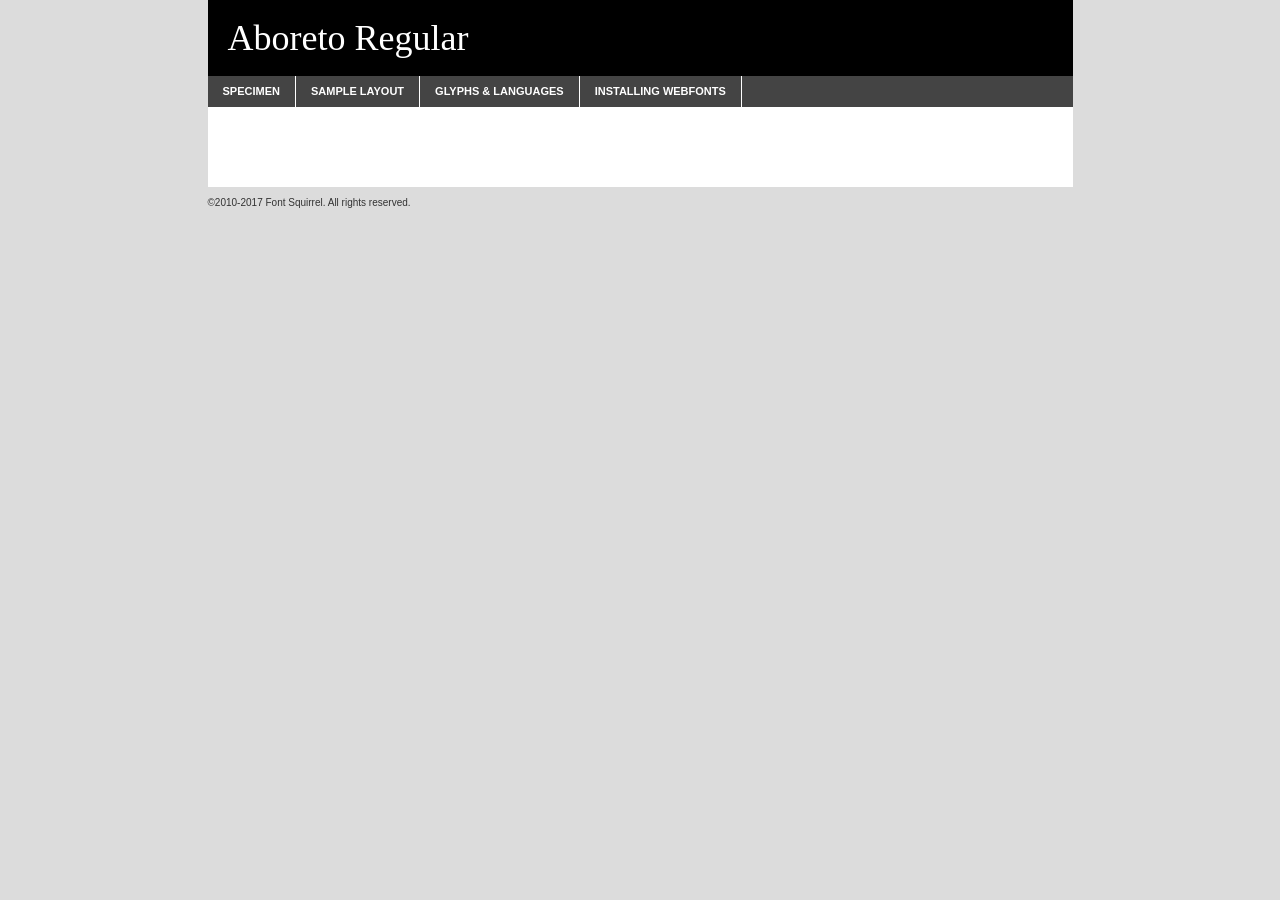
<file: fonts/aboreto-regular-demo (2).html>
<!DOCTYPE html PUBLIC "-//W3C//DTD XHTML 1.0 Transitional//EN"
        "http://www.w3.org/TR/xhtml1/DTD/xhtml1-transitional.dtd">

<html xmlns="http://www.w3.org/1999/xhtml" xml:lang="en" lang="en">
<head>
    <meta http-equiv="Content-Type" content="text/html; charset=utf-8"/>
    <script src="http://ajax.googleapis.com/ajax/libs/jquery/1.7.2/jquery.min.js" type="text/javascript" charset="utf-8"></script>
    <script type="text/javascript">
		(function($) {
			$.fn.easyTabs = function(option) {
				var param = jQuery.extend({ fadeSpeed: 'fast', defaultContent: 1, activeClass: 'active' }, option);
				$(this).each(function() {
					var thisId = '#' + this.id;
					if ( param.defaultContent == '' )
					{
						param.defaultContent = 1;
					}
					if ( typeof param.defaultContent == 'number' )
					{
						var defaultTab = $(thisId + ' .tabs li:eq(' + (param.defaultContent - 1) + ') a').attr('href').substr(1);
					}
					else
					{
						var defaultTab = param.defaultContent;
					}
					$(thisId + ' .tabs li a').each(function() {
						var tabToHide = $(this).attr('href').substr(1);
						$('#' + tabToHide).addClass('easytabs-tab-content');
					});
					hideAll();
					changeContent(defaultTab);

					function hideAll() {$(thisId + ' .easytabs-tab-content').hide();}

					function changeContent(tabId)
					{
						hideAll();
						$(thisId + ' .tabs li').removeClass(param.activeClass);
						$(thisId + ' .tabs li a[href=#' + tabId + ']').closest('li').addClass(param.activeClass);
						if ( param.fadeSpeed != 'none' )
						{
							$(thisId + ' #' + tabId).fadeIn(param.fadeSpeed);
						}
						else
						{
							$(thisId + ' #' + tabId).show();
						}
					}

					$(thisId + ' .tabs li').click(function() {
						var tabId = $(this).find('a').attr('href').substr(1);
						changeContent(tabId);
						return false;
					});
				});
			}
		})(jQuery);
    </script>
    <link rel="stylesheet" href="specimen_files/specimen_stylesheet.css" type="text/css" charset="utf-8"/>
    <link rel="stylesheet" href="stylesheet.css" type="text/css" charset="utf-8"/>

    <style type="text/css">
        		body {
			font-family: 'aboretoregular';
        		}

            </style>

    <title>Aboreto Regular Specimen</title>


    <script type="text/javascript" charset="utf-8">
		$(document).ready(function() {
			$('#container').easyTabs({ defaultContent: 1 });
		});
    </script>
</head>

<body>
<div id="container">
    <div id="header">
		Aboreto Regular    </div>
    <ul class="tabs">
        <li><a href="#specimen">Specimen</a></li>
        <li><a href="#layout">Sample Layout</a></li>
		        <li><a href="#glyphs">Glyphs &amp; Languages</a></li>
        <li><a href="#installing">Installing Webfonts</a></li>

    </ul>

    <div id="main_content">


        <div id="specimen">

            <div class="section">
                <div class="grid12 firstcol">
                    <div class="huge">AaBb</div>
                </div>
            </div>

            <div class="section">
                <div class="glyph_range">A&#x200B;B&#x200b;C&#x200b;D&#x200b;E&#x200b;F&#x200b;G&#x200b;H&#x200b;I&#x200b;J&#x200b;K&#x200b;L&#x200b;M&#x200b;N&#x200b;O&#x200b;P&#x200b;Q&#x200b;R&#x200b;S&#x200b;T&#x200b;U&#x200b;V&#x200b;W&#x200b;X&#x200b;Y&#x200b;Z&#x200b;a&#x200b;b&#x200b;c&#x200b;d&#x200b;e&#x200b;f&#x200b;g&#x200b;h&#x200b;i&#x200b;j&#x200b;k&#x200b;l&#x200b;m&#x200b;n&#x200b;o&#x200b;p&#x200b;q&#x200b;r&#x200b;s&#x200b;t&#x200b;u&#x200b;v&#x200b;w&#x200b;x&#x200b;y&#x200b;z&#x200b;1&#x200b;2&#x200b;3&#x200b;4&#x200b;5&#x200b;6&#x200b;7&#x200b;8&#x200b;9&#x200b;0&#x200b;&amp;&#x200b;.&#x200b;,&#x200b;?&#x200b;!&#x200b;&#64;&#x200b;(&#x200b;)&#x200b;#&#x200b;$&#x200b;%&#x200b;*&#x200b;+&#x200b;-&#x200b;=&#x200b;:&#x200b;;</div>
            </div>
            <div class="section">
                <div class="grid12 firstcol">
                    <table class="sample_table">
                        <tr>
                            <td>10</td>
                            <td class="size10">abcdefghijklmnopqrstuvwxyzABCDEFGHIJKLMNOPQRSTUVWXYZ0123456789abcdefghijklmnopqrstuvwxyzABCDEFGHIJKLMNOPQRSTUVWXYZ0123456789abcdefghijklmnopqrstuvwxyzABCDEFGHIJKLMNOPQRSTUVWXYZ</td>
                        </tr>
                        <tr>
                            <td>11</td>
                            <td class="size11">abcdefghijklmnopqrstuvwxyzABCDEFGHIJKLMNOPQRSTUVWXYZ0123456789abcdefghijklmnopqrstuvwxyzABCDEFGHIJKLMNOPQRSTUVWXYZ0123456789abcdefghijklmnopqrstuvwxyzABCDEFGHIJKLMNOPQRSTUVWXYZ</td>
                        </tr>
                        <tr>
                            <td>12</td>
                            <td class="size12">abcdefghijklmnopqrstuvwxyzABCDEFGHIJKLMNOPQRSTUVWXYZ0123456789abcdefghijklmnopqrstuvwxyzABCDEFGHIJKLMNOPQRSTUVWXYZ0123456789abcdefghijklmnopqrstuvwxyzABCDEFGHIJKLMNOPQRSTUVWXYZ</td>
                        </tr>
                        <tr>
                            <td>13</td>
                            <td class="size13">abcdefghijklmnopqrstuvwxyzABCDEFGHIJKLMNOPQRSTUVWXYZ0123456789abcdefghijklmnopqrstuvwxyzABCDEFGHIJKLMNOPQRSTUVWXYZ0123456789abcdefghijklmnopqrstuvwxyzABCDEFGHIJKLMNOPQRSTUVWXYZ</td>
                        </tr>
                        <tr>
                            <td>14</td>
                            <td class="size14">abcdefghijklmnopqrstuvwxyzABCDEFGHIJKLMNOPQRSTUVWXYZ0123456789abcdefghijklmnopqrstuvwxyzABCDEFGHIJKLMNOPQRSTUVWXYZ0123456789abcdefghijklmnopqrstuvwxyzABCDEFGHIJKLMNOPQRSTUVWXYZ</td>
                        </tr>
                        <tr>
                            <td>16</td>
                            <td class="size16">abcdefghijklmnopqrstuvwxyzABCDEFGHIJKLMNOPQRSTUVWXYZ0123456789abcdefghijklmnopqrstuvwxyzABCDEFGHIJKLMNOPQRSTUVWXYZ</td>
                        </tr>
                        <tr>
                            <td>18</td>
                            <td class="size18">abcdefghijklmnopqrstuvwxyzABCDEFGHIJKLMNOPQRSTUVWXYZ0123456789abcdefghijklmnopqrstuvwxyzABCDEFGHIJKLMNOPQRSTUVWXYZ</td>
                        </tr>
                        <tr>
                            <td>20</td>
                            <td class="size20">abcdefghijklmnopqrstuvwxyzABCDEFGHIJKLMNOPQRSTUVWXYZ0123456789abcdefghijklmnopqrstuvwxyzABCDEFGHIJKLMNOPQRSTUVWXYZ</td>
                        </tr>
                        <tr>
                            <td>24</td>
                            <td class="size24">abcdefghijklmnopqrstuvwxyzABCDEFGHIJKLMNOPQRSTUVWXYZ0123456789abcdefghijklmnopqrstuvwxyzABCDEFGHIJKLMNOPQRSTUVWXYZ</td>
                        </tr>
                        <tr>
                            <td>30</td>
                            <td class="size30">abcdefghijklmnopqrstuvwxyzABCDEFGHIJKLMNOPQRSTUVWXYZ0123456789abcdefghijklmnopqrstuvwxyzABCDEFGHIJKLMNOPQRSTUVWXYZ</td>
                        </tr>
                        <tr>
                            <td>36</td>
                            <td class="size36">abcdefghijklmnopqrstuvwxyzABCDEFGHIJKLMNOPQRSTUVWXYZ0123456789abcdefghijklmnopqrstuvwxyzABCDEFGHIJKLMNOPQRSTUVWXYZ</td>
                        </tr>
                        <tr>
                            <td>48</td>
                            <td class="size48">abcdefghijklmnopqrstuvwxyzABCDEFGHIJKLMNOPQRSTUVWXYZ0123456789abcdefghijklmnopqrstuvwxyzABCDEFGHIJKLMNOPQRSTUVWXYZ</td>
                        </tr>
                        <tr>
                            <td>60</td>
                            <td class="size60">abcdefghijklmnopqrstuvwxyzABCDEFGHIJKLMNOPQRSTUVWXYZ0123456789abcdefghijklmnopqrstuvwxyzABCDEFGHIJKLMNOPQRSTUVWXYZ</td>
                        </tr>
                        <tr>
                            <td>72</td>
                            <td class="size72">abcdefghijklmnopqrstuvwxyzABCDEFGHIJKLMNOPQRSTUVWXYZ0123456789abcdefghijklmnopqrstuvwxyzABCDEFGHIJKLMNOPQRSTUVWXYZ</td>
                        </tr>
                        <tr>
                            <td>90</td>
                            <td class="size90">abcdefghijklmnopqrstuvwxyzABCDEFGHIJKLMNOPQRSTUVWXYZ0123456789abcdefghijklmnopqrstuvwxyzABCDEFGHIJKLMNOPQRSTUVWXYZ</td>
                        </tr>
                    </table>

                </div>

            </div>


            <div class="section" id="bodycomparison">


                <div id="xheight">
                    <div class="fontbody">&#x25FC;&#x25FC;&#x25FC;&#x25FC;&#x25FC;&#x25FC;&#x25FC;&#x25FC;&#x25FC;&#x25FC;&#x25FC;&#x25FC;&#x25FC;&#x25FC;&#x25FC;&#x25FC;&#x25FC;&#x25FC;&#x25FC;&#x25FC;&#x25FC;&#x25FC;&#x25FC;&#x25FC;&#x25FC;&#x25FC;&#x25FC;&#x25FC;&#x25FC;&#x25FC;&#x25FC;&#x25FC;&#x25FC;&#x25FC;&#x25FC;&#x25FC;&#x25FC;&#x25FC;&#x25FC;&#x25FC;&#x25FC;&#x25FC;&#x25FC;&#x25FC;&#x25FC;&#x25FC;&#x25FC;&#x25FC;&#x25FC;&#x25FC;&#x25FC;&#x25FC;&#x25FC;&#x25FC;&#x25FC;&#x25FC;&#x25FC;&#x25FC;&#x25FC;&#x25FC;&#x25FC;&#x25FC;&#x25FC;&#x25FC;&#x25FC;&#x25FC;&#x25FC;&#x25FC;&#x25FC;&#x25FC;&#x25FC;&#x25FC;&#x25FC;&#x25FC;&#x25FC;&#x25FC;&#x25FC;&#x25FC;&#x25FC;&#x25FC;&#x25FC;&#x25FC;&#x25FC;&#x25FC;&#x25FC;&#x25FC;&#x25FC;&#x25FC;&#x25FC;&#x25FC;&#x25FC;&#x25FC;&#x25FC;&#x25FC;&#x25FC;&#x25FC;&#x25FC;&#x25FC;&#x25FC;body</div>
                    <div class="arialbody">body</div>
                    <div class="verdanabody">body</div>
                    <div class="georgiabody">body</div>
                </div>
                <div class="fontbody" style="z-index:1">
                    body<span>Aboreto Regular</span>
                </div>
                <div class="arialbody" style="z-index:1">
                    body<span>Arial</span>
                </div>
                <div class="verdanabody" style="z-index:1">
                    body<span>Verdana</span>
                </div>
                <div class="georgiabody" style="z-index:1">
                    body<span>Georgia</span>
                </div>


            </div>


            <div class="section psample psample_row1" id="">

                <div class="grid2 firstcol">
                    <p class="size10"><span>10.</span>Aenean lacinia bibendum nulla sed consectetur. Fusce dapibus, tellus ac cursus commodo, tortor mauris condimentum nibh, ut fermentum massa justo sit amet risus. Nullam id dolor id nibh ultricies vehicula ut id elit. Cum sociis natoque penatibus et magnis dis parturient montes, nascetur ridiculus mus. Nulla vitae elit libero, a pharetra augue.</p>

                </div>
                <div class="grid3">
                    <p class="size11"><span>11.</span>Aenean lacinia bibendum nulla sed consectetur. Fusce dapibus, tellus ac cursus commodo, tortor mauris condimentum nibh, ut fermentum massa justo sit amet risus. Nullam id dolor id nibh ultricies vehicula ut id elit. Cum sociis natoque penatibus et magnis dis parturient montes, nascetur ridiculus mus. Nulla vitae elit libero, a pharetra augue.</p>

                </div>
                <div class="grid3">
                    <p class="size12"><span>12.</span>Aenean lacinia bibendum nulla sed consectetur. Fusce dapibus, tellus ac cursus commodo, tortor mauris condimentum nibh, ut fermentum massa justo sit amet risus. Nullam id dolor id nibh ultricies vehicula ut id elit. Cum sociis natoque penatibus et magnis dis parturient montes, nascetur ridiculus mus. Nulla vitae elit libero, a pharetra augue.</p>

                </div>
                <div class="grid4">
                    <p class="size13"><span>13.</span>Aenean lacinia bibendum nulla sed consectetur. Fusce dapibus, tellus ac cursus commodo, tortor mauris condimentum nibh, ut fermentum massa justo sit amet risus. Nullam id dolor id nibh ultricies vehicula ut id elit. Cum sociis natoque penatibus et magnis dis parturient montes, nascetur ridiculus mus. Nulla vitae elit libero, a pharetra augue.</p>

                </div>
                <div class="white_blend"></div>

            </div>
            <div class="section psample psample_row2" id="">
                <div class="grid3 firstcol">
                    <p class="size14"><span>14.</span>Aenean lacinia bibendum nulla sed consectetur. Fusce dapibus, tellus ac cursus commodo, tortor mauris condimentum nibh, ut fermentum massa justo sit amet risus. Nullam id dolor id nibh ultricies vehicula ut id elit. Cum sociis natoque penatibus et magnis dis parturient montes, nascetur ridiculus mus. Nulla vitae elit libero, a pharetra augue.</p>

                </div>
                <div class="grid4">
                    <p class="size16"><span>16.</span>Aenean lacinia bibendum nulla sed consectetur. Fusce dapibus, tellus ac cursus commodo, tortor mauris condimentum nibh, ut fermentum massa justo sit amet risus. Nullam id dolor id nibh ultricies vehicula ut id elit. Cum sociis natoque penatibus et magnis dis parturient montes, nascetur ridiculus mus. Nulla vitae elit libero, a pharetra augue.</p>

                </div>
                <div class="grid5">
                    <p class="size18"><span>18.</span>Aenean lacinia bibendum nulla sed consectetur. Fusce dapibus, tellus ac cursus commodo, tortor mauris condimentum nibh, ut fermentum massa justo sit amet risus. Nullam id dolor id nibh ultricies vehicula ut id elit. Cum sociis natoque penatibus et magnis dis parturient montes, nascetur ridiculus mus. Nulla vitae elit libero, a pharetra augue.</p>

                </div>

                <div class="white_blend"></div>

            </div>

            <div class="section psample psample_row3" id="">
                <div class="grid5 firstcol">
                    <p class="size20"><span>20.</span>Aenean lacinia bibendum nulla sed consectetur. Fusce dapibus, tellus ac cursus commodo, tortor mauris condimentum nibh, ut fermentum massa justo sit amet risus. Nullam id dolor id nibh ultricies vehicula ut id elit. Cum sociis natoque penatibus et magnis dis parturient montes, nascetur ridiculus mus. Nulla vitae elit libero, a pharetra augue.</p>
                </div>
                <div class="grid7">
                    <p class="size24"><span>24.</span>Aenean lacinia bibendum nulla sed consectetur. Fusce dapibus, tellus ac cursus commodo, tortor mauris condimentum nibh, ut fermentum massa justo sit amet risus. Nullam id dolor id nibh ultricies vehicula ut id elit. Cum sociis natoque penatibus et magnis dis parturient montes, nascetur ridiculus mus. Nulla vitae elit libero, a pharetra augue.</p>
                </div>

                <div class="white_blend"></div>

            </div>

            <div class="section psample psample_row4" id="">
                <div class="grid12 firstcol">
                    <p class="size30"><span>30.</span>Aenean lacinia bibendum nulla sed consectetur. Fusce dapibus, tellus ac cursus commodo, tortor mauris condimentum nibh, ut fermentum massa justo sit amet risus. Nullam id dolor id nibh ultricies vehicula ut id elit. Cum sociis natoque penatibus et magnis dis parturient montes, nascetur ridiculus mus. Nulla vitae elit libero, a pharetra augue.</p>
                </div>
                <div class="white_blend"></div>

            </div>


            <div class="section psample psample_row1 fullreverse">
                <div class="grid2 firstcol">
                    <p class="size10"><span>10.</span>Aenean lacinia bibendum nulla sed consectetur. Fusce dapibus, tellus ac cursus commodo, tortor mauris condimentum nibh, ut fermentum massa justo sit amet risus. Nullam id dolor id nibh ultricies vehicula ut id elit. Cum sociis natoque penatibus et magnis dis parturient montes, nascetur ridiculus mus. Nulla vitae elit libero, a pharetra augue.</p>

                </div>
                <div class="grid3">
                    <p class="size11"><span>11.</span>Aenean lacinia bibendum nulla sed consectetur. Fusce dapibus, tellus ac cursus commodo, tortor mauris condimentum nibh, ut fermentum massa justo sit amet risus. Nullam id dolor id nibh ultricies vehicula ut id elit. Cum sociis natoque penatibus et magnis dis parturient montes, nascetur ridiculus mus. Nulla vitae elit libero, a pharetra augue.</p>

                </div>
                <div class="grid3">
                    <p class="size12"><span>12.</span>Aenean lacinia bibendum nulla sed consectetur. Fusce dapibus, tellus ac cursus commodo, tortor mauris condimentum nibh, ut fermentum massa justo sit amet risus. Nullam id dolor id nibh ultricies vehicula ut id elit. Cum sociis natoque penatibus et magnis dis parturient montes, nascetur ridiculus mus. Nulla vitae elit libero, a pharetra augue.</p>

                </div>
                <div class="grid4">
                    <p class="size13"><span>13.</span>Aenean lacinia bibendum nulla sed consectetur. Fusce dapibus, tellus ac cursus commodo, tortor mauris condimentum nibh, ut fermentum massa justo sit amet risus. Nullam id dolor id nibh ultricies vehicula ut id elit. Cum sociis natoque penatibus et magnis dis parturient montes, nascetur ridiculus mus. Nulla vitae elit libero, a pharetra augue.</p>

                </div>
                <div class="black_blend"></div>

            </div>

            <div class="section psample psample_row2 fullreverse">
                <div class="grid3 firstcol">
                    <p class="size14"><span>14.</span>Aenean lacinia bibendum nulla sed consectetur. Fusce dapibus, tellus ac cursus commodo, tortor mauris condimentum nibh, ut fermentum massa justo sit amet risus. Nullam id dolor id nibh ultricies vehicula ut id elit. Cum sociis natoque penatibus et magnis dis parturient montes, nascetur ridiculus mus. Nulla vitae elit libero, a pharetra augue.</p>

                </div>
                <div class="grid4">
                    <p class="size16"><span>16.</span>Aenean lacinia bibendum nulla sed consectetur. Fusce dapibus, tellus ac cursus commodo, tortor mauris condimentum nibh, ut fermentum massa justo sit amet risus. Nullam id dolor id nibh ultricies vehicula ut id elit. Cum sociis natoque penatibus et magnis dis parturient montes, nascetur ridiculus mus. Nulla vitae elit libero, a pharetra augue.</p>

                </div>
                <div class="grid5">
                    <p class="size18"><span>18.</span>Aenean lacinia bibendum nulla sed consectetur. Fusce dapibus, tellus ac cursus commodo, tortor mauris condimentum nibh, ut fermentum massa justo sit amet risus. Nullam id dolor id nibh ultricies vehicula ut id elit. Cum sociis natoque penatibus et magnis dis parturient montes, nascetur ridiculus mus. Nulla vitae elit libero, a pharetra augue.</p>

                </div>
                <div class="black_blend"></div>

            </div>

            <div class="section psample fullreverse psample_row3" id="">
                <div class="grid5 firstcol">
                    <p class="size20"><span>20.</span>Aenean lacinia bibendum nulla sed consectetur. Fusce dapibus, tellus ac cursus commodo, tortor mauris condimentum nibh, ut fermentum massa justo sit amet risus. Nullam id dolor id nibh ultricies vehicula ut id elit. Cum sociis natoque penatibus et magnis dis parturient montes, nascetur ridiculus mus. Nulla vitae elit libero, a pharetra augue.</p>
                </div>
                <div class="grid7">
                    <p class="size24"><span>24.</span>Aenean lacinia bibendum nulla sed consectetur. Fusce dapibus, tellus ac cursus commodo, tortor mauris condimentum nibh, ut fermentum massa justo sit amet risus. Nullam id dolor id nibh ultricies vehicula ut id elit. Cum sociis natoque penatibus et magnis dis parturient montes, nascetur ridiculus mus. Nulla vitae elit libero, a pharetra augue.</p>
                </div>

                <div class="black_blend"></div>

            </div>

            <div class="section psample fullreverse psample_row4" id="" style="border-bottom: 20px #000 solid;">
                <div class="grid12 firstcol">
                    <p class="size30"><span>30.</span>Aenean lacinia bibendum nulla sed consectetur. Fusce dapibus, tellus ac cursus commodo, tortor mauris condimentum nibh, ut fermentum massa justo sit amet risus. Nullam id dolor id nibh ultricies vehicula ut id elit. Cum sociis natoque penatibus et magnis dis parturient montes, nascetur ridiculus mus. Nulla vitae elit libero, a pharetra augue.</p>
                </div>
                <div class="black_blend"></div>

            </div>


        </div>

        <div id="layout">

            <div class="section">

                <div class="grid12 firstcol">
                    <h1>Lorem Ipsum Dolor</h1>
                    <h2>Etiam porta sem malesuada magna mollis euismod</h2>

                    <p class="byline">By <a href="#link">Aenean Lacinia</a></p>
                </div>
            </div>
            <div class="section">
                <div class="grid8 firstcol">
                    <p class="large">Donec sed odio dui. Morbi leo risus, porta ac consectetur ac, vestibulum at eros. Fusce dapibus, tellus ac cursus commodo, tortor mauris condimentum nibh, ut fermentum massa justo sit amet risus. </p>


                    <h3>Pellentesque ornare sem</h3>

                    <p>Maecenas sed diam eget risus varius blandit sit amet non magna. Maecenas faucibus mollis interdum. Donec ullamcorper nulla non metus auctor fringilla. Nullam id dolor id nibh ultricies vehicula ut id elit. Nullam id dolor id nibh ultricies vehicula ut id elit. </p>

                    <p>Aenean eu leo quam. Pellentesque ornare sem lacinia quam venenatis vestibulum. Lorem ipsum dolor sit amet, consectetur adipiscing elit. Cum sociis natoque penatibus et magnis dis parturient montes, nascetur ridiculus mus. </p>

                    <p>Nulla vitae elit libero, a pharetra augue. Praesent commodo cursus magna, vel scelerisque nisl consectetur et. Aenean lacinia bibendum nulla sed consectetur. </p>

                    <p>Nullam quis risus eget urna mollis ornare vel eu leo. Nullam quis risus eget urna mollis ornare vel eu leo. Maecenas sed diam eget risus varius blandit sit amet non magna. Donec ullamcorper nulla non metus auctor fringilla. </p>

                    <h3>Cras mattis consectetur</h3>

                    <p>Aenean eu leo quam. Pellentesque ornare sem lacinia quam venenatis vestibulum. Aenean lacinia bibendum nulla sed consectetur. Integer posuere erat a ante venenatis dapibus posuere velit aliquet. Cras mattis consectetur purus sit amet fermentum. </p>

                    <p>Nullam id dolor id nibh ultricies vehicula ut id elit. Nullam quis risus eget urna mollis ornare vel eu leo. Cras mattis consectetur purus sit amet fermentum.</p>
                </div>

                <div class="grid4 sidebar">

                    <div class="box reverse">
                        <p class="last">Nullam quis risus eget urna mollis ornare vel eu leo. Donec ullamcorper nulla non metus auctor fringilla. Cras mattis consectetur purus sit amet fermentum. Sed posuere consectetur est at lobortis. Lorem ipsum dolor sit amet, consectetur adipiscing elit. </p>
                    </div>

                    <p class="caption">Maecenas sed diam eget risus varius.</p>

                    <p>Vestibulum id ligula porta felis euismod semper. Integer posuere erat a ante venenatis dapibus posuere velit aliquet. Vestibulum id ligula porta felis euismod semper. Sed posuere consectetur est at lobortis. Maecenas sed diam eget risus varius blandit sit amet non magna. Fusce dapibus, tellus ac cursus commodo, tortor mauris condimentum nibh, ut fermentum massa justo sit amet risus. </p>


                    <p>Duis mollis, est non commodo luctus, nisi erat porttitor ligula, eget lacinia odio sem nec elit. Aenean lacinia bibendum nulla sed consectetur. Vivamus sagittis lacus vel augue laoreet rutrum faucibus dolor auctor. Aenean lacinia bibendum nulla sed consectetur. Nullam quis risus eget urna mollis ornare vel eu leo. </p>

                    <p>Praesent commodo cursus magna, vel scelerisque nisl consectetur et. Donec ullamcorper nulla non metus auctor fringilla. Maecenas faucibus mollis interdum. Fusce dapibus, tellus ac cursus commodo, tortor mauris condimentum nibh, ut fermentum massa justo sit amet risus. </p>

                </div>
            </div>

        </div>


		

        <div id="glyphs">
            <div class="section">
                <div class="grid12 firstcol">

                    <h1>Language Support</h1>
                    <p>The subset of Aboreto Regular in this kit supports the following languages:<br/>

						                    </p>
                    <h1>Glyph Chart</h1>
                    <p>The subset of Aboreto Regular in this kit includes all the glyphs listed below. Unicode entities are included above each glyph to help you insert individual characters into your layout.</p>
                    <div id="glyph_chart">

																																	                                <div><p>&amp;#13;</p>&#13;</div>
																				                                <div><p>&amp;#32;</p>&#32;</div>
																				                                <div><p>&amp;#33;</p>&#33;</div>
																				                                <div><p>&amp;#34;</p>&#34;</div>
																				                                <div><p>&amp;#35;</p>&#35;</div>
																				                                <div><p>&amp;#36;</p>&#36;</div>
																				                                <div><p>&amp;#37;</p>&#37;</div>
																				                                <div><p>&amp;#38;</p>&#38;</div>
																				                                <div><p>&amp;#39;</p>&#39;</div>
																				                                <div><p>&amp;#40;</p>&#40;</div>
																				                                <div><p>&amp;#41;</p>&#41;</div>
																				                                <div><p>&amp;#42;</p>&#42;</div>
																				                                <div><p>&amp;#43;</p>&#43;</div>
																				                                <div><p>&amp;#44;</p>&#44;</div>
																				                                <div><p>&amp;#45;</p>&#45;</div>
																				                                <div><p>&amp;#46;</p>&#46;</div>
																				                                <div><p>&amp;#47;</p>&#47;</div>
																				                                <div><p>&amp;#48;</p>&#48;</div>
																				                                <div><p>&amp;#49;</p>&#49;</div>
																				                                <div><p>&amp;#50;</p>&#50;</div>
																				                                <div><p>&amp;#51;</p>&#51;</div>
																				                                <div><p>&amp;#52;</p>&#52;</div>
																				                                <div><p>&amp;#53;</p>&#53;</div>
																				                                <div><p>&amp;#54;</p>&#54;</div>
																				                                <div><p>&amp;#55;</p>&#55;</div>
																				                                <div><p>&amp;#56;</p>&#56;</div>
																				                                <div><p>&amp;#57;</p>&#57;</div>
																				                                <div><p>&amp;#58;</p>&#58;</div>
																				                                <div><p>&amp;#59;</p>&#59;</div>
																				                                <div><p>&amp;#60;</p>&#60;</div>
																				                                <div><p>&amp;#61;</p>&#61;</div>
																				                                <div><p>&amp;#62;</p>&#62;</div>
																				                                <div><p>&amp;#63;</p>&#63;</div>
																				                                <div><p>&amp;#64;</p>&#64;</div>
																				                                <div><p>&amp;#65;</p>&#65;</div>
																				                                <div><p>&amp;#66;</p>&#66;</div>
																				                                <div><p>&amp;#67;</p>&#67;</div>
																				                                <div><p>&amp;#68;</p>&#68;</div>
																				                                <div><p>&amp;#69;</p>&#69;</div>
																				                                <div><p>&amp;#70;</p>&#70;</div>
																				                                <div><p>&amp;#71;</p>&#71;</div>
																				                                <div><p>&amp;#72;</p>&#72;</div>
																				                                <div><p>&amp;#73;</p>&#73;</div>
																				                                <div><p>&amp;#74;</p>&#74;</div>
																				                                <div><p>&amp;#75;</p>&#75;</div>
																				                                <div><p>&amp;#76;</p>&#76;</div>
																				                                <div><p>&amp;#77;</p>&#77;</div>
																				                                <div><p>&amp;#78;</p>&#78;</div>
																				                                <div><p>&amp;#79;</p>&#79;</div>
																				                                <div><p>&amp;#80;</p>&#80;</div>
																				                                <div><p>&amp;#81;</p>&#81;</div>
																				                                <div><p>&amp;#82;</p>&#82;</div>
																				                                <div><p>&amp;#83;</p>&#83;</div>
																				                                <div><p>&amp;#84;</p>&#84;</div>
																				                                <div><p>&amp;#85;</p>&#85;</div>
																				                                <div><p>&amp;#86;</p>&#86;</div>
																				                                <div><p>&amp;#87;</p>&#87;</div>
																				                                <div><p>&amp;#88;</p>&#88;</div>
																				                                <div><p>&amp;#89;</p>&#89;</div>
																				                                <div><p>&amp;#90;</p>&#90;</div>
																				                                <div><p>&amp;#91;</p>&#91;</div>
																				                                <div><p>&amp;#92;</p>&#92;</div>
																				                                <div><p>&amp;#93;</p>&#93;</div>
																				                                <div><p>&amp;#94;</p>&#94;</div>
																				                                <div><p>&amp;#95;</p>&#95;</div>
																				                                <div><p>&amp;#96;</p>&#96;</div>
																				                                <div><p>&amp;#105;</p>&#105;</div>
																				                                <div><p>&amp;#123;</p>&#123;</div>
																				                                <div><p>&amp;#124;</p>&#124;</div>
																				                                <div><p>&amp;#125;</p>&#125;</div>
																				                                <div><p>&amp;#126;</p>&#126;</div>
																				                                <div><p>&amp;#160;</p>&#160;</div>
																				                                <div><p>&amp;#161;</p>&#161;</div>
																				                                <div><p>&amp;#162;</p>&#162;</div>
																				                                <div><p>&amp;#163;</p>&#163;</div>
																				                                <div><p>&amp;#164;</p>&#164;</div>
																				                                <div><p>&amp;#165;</p>&#165;</div>
																				                                <div><p>&amp;#166;</p>&#166;</div>
																				                                <div><p>&amp;#167;</p>&#167;</div>
																				                                <div><p>&amp;#168;</p>&#168;</div>
																				                                <div><p>&amp;#169;</p>&#169;</div>
																				                                <div><p>&amp;#170;</p>&#170;</div>
																				                                <div><p>&amp;#171;</p>&#171;</div>
																				                                <div><p>&amp;#172;</p>&#172;</div>
																				                                <div><p>&amp;#173;</p>&#173;</div>
																				                                <div><p>&amp;#174;</p>&#174;</div>
																				                                <div><p>&amp;#175;</p>&#175;</div>
																				                                <div><p>&amp;#176;</p>&#176;</div>
																				                                <div><p>&amp;#177;</p>&#177;</div>
																				                                <div><p>&amp;#178;</p>&#178;</div>
																				                                <div><p>&amp;#179;</p>&#179;</div>
																				                                <div><p>&amp;#180;</p>&#180;</div>
																				                                <div><p>&amp;#182;</p>&#182;</div>
																				                                <div><p>&amp;#183;</p>&#183;</div>
																				                                <div><p>&amp;#184;</p>&#184;</div>
																				                                <div><p>&amp;#185;</p>&#185;</div>
																				                                <div><p>&amp;#186;</p>&#186;</div>
																				                                <div><p>&amp;#187;</p>&#187;</div>
																				                                <div><p>&amp;#188;</p>&#188;</div>
																				                                <div><p>&amp;#189;</p>&#189;</div>
																				                                <div><p>&amp;#190;</p>&#190;</div>
																				                                <div><p>&amp;#191;</p>&#191;</div>
																				                                <div><p>&amp;#192;</p>&#192;</div>
																				                                <div><p>&amp;#193;</p>&#193;</div>
																				                                <div><p>&amp;#194;</p>&#194;</div>
																				                                <div><p>&amp;#195;</p>&#195;</div>
																				                                <div><p>&amp;#196;</p>&#196;</div>
																				                                <div><p>&amp;#197;</p>&#197;</div>
																				                                <div><p>&amp;#198;</p>&#198;</div>
																				                                <div><p>&amp;#199;</p>&#199;</div>
																				                                <div><p>&amp;#200;</p>&#200;</div>
																				                                <div><p>&amp;#201;</p>&#201;</div>
																				                                <div><p>&amp;#202;</p>&#202;</div>
																				                                <div><p>&amp;#203;</p>&#203;</div>
																				                                <div><p>&amp;#204;</p>&#204;</div>
																				                                <div><p>&amp;#205;</p>&#205;</div>
																				                                <div><p>&amp;#206;</p>&#206;</div>
																				                                <div><p>&amp;#207;</p>&#207;</div>
																				                                <div><p>&amp;#208;</p>&#208;</div>
																				                                <div><p>&amp;#209;</p>&#209;</div>
																				                                <div><p>&amp;#210;</p>&#210;</div>
																				                                <div><p>&amp;#211;</p>&#211;</div>
																				                                <div><p>&amp;#212;</p>&#212;</div>
																				                                <div><p>&amp;#213;</p>&#213;</div>
																				                                <div><p>&amp;#214;</p>&#214;</div>
																				                                <div><p>&amp;#215;</p>&#215;</div>
																				                                <div><p>&amp;#216;</p>&#216;</div>
																				                                <div><p>&amp;#217;</p>&#217;</div>
																				                                <div><p>&amp;#218;</p>&#218;</div>
																				                                <div><p>&amp;#219;</p>&#219;</div>
																				                                <div><p>&amp;#220;</p>&#220;</div>
																				                                <div><p>&amp;#221;</p>&#221;</div>
																				                                <div><p>&amp;#222;</p>&#222;</div>
																				                                <div><p>&amp;#247;</p>&#247;</div>
																				                                <div><p>&amp;#338;</p>&#338;</div>
																				                                <div><p>&amp;#376;</p>&#376;</div>
																				                                <div><p>&amp;#710;</p>&#710;</div>
																				                                <div><p>&amp;#732;</p>&#732;</div>
																				                                <div><p>&amp;#8192;</p>&#8192;</div>
																				                                <div><p>&amp;#8193;</p>&#8193;</div>
																				                                <div><p>&amp;#8194;</p>&#8194;</div>
																				                                <div><p>&amp;#8195;</p>&#8195;</div>
																				                                <div><p>&amp;#8196;</p>&#8196;</div>
																				                                <div><p>&amp;#8197;</p>&#8197;</div>
																				                                <div><p>&amp;#8198;</p>&#8198;</div>
																				                                <div><p>&amp;#8199;</p>&#8199;</div>
																				                                <div><p>&amp;#8200;</p>&#8200;</div>
																				                                <div><p>&amp;#8201;</p>&#8201;</div>
																				                                <div><p>&amp;#8202;</p>&#8202;</div>
																				                                <div><p>&amp;#8208;</p>&#8208;</div>
																				                                <div><p>&amp;#8209;</p>&#8209;</div>
																				                                <div><p>&amp;#8210;</p>&#8210;</div>
																				                                <div><p>&amp;#8211;</p>&#8211;</div>
																				                                <div><p>&amp;#8212;</p>&#8212;</div>
																				                                <div><p>&amp;#8216;</p>&#8216;</div>
																				                                <div><p>&amp;#8217;</p>&#8217;</div>
																				                                <div><p>&amp;#8218;</p>&#8218;</div>
																				                                <div><p>&amp;#8220;</p>&#8220;</div>
																				                                <div><p>&amp;#8221;</p>&#8221;</div>
																				                                <div><p>&amp;#8222;</p>&#8222;</div>
																				                                <div><p>&amp;#8226;</p>&#8226;</div>
																				                                <div><p>&amp;#8230;</p>&#8230;</div>
																				                                <div><p>&amp;#8239;</p>&#8239;</div>
																				                                <div><p>&amp;#8249;</p>&#8249;</div>
																				                                <div><p>&amp;#8250;</p>&#8250;</div>
																				                                <div><p>&amp;#8287;</p>&#8287;</div>
																				                                <div><p>&amp;#8364;</p>&#8364;</div>
																				                                <div><p>&amp;#8482;</p>&#8482;</div>
																				                                <div><p>&amp;#9724;</p>&#9724;</div>
																																																										                    </div>
                </div>


            </div>
        </div>


        <div id="specs">

        </div>

        <div id="installing">
            <div class="section">
                <div class="grid7 firstcol">
                    <h1>Installing Webfonts</h1>

                    <p>Webfonts are supported by all major browser platforms but not all in the same way. There are currently four different font formats that must be included in order to target all browsers. This includes TTF, WOFF, EOT and SVG.</p>

                    <h2>1. Upload your webfonts</h2>
                    <p>You must upload your webfont kit to your website. They should be in or near the same directory as your CSS files.</p>

                    <h2>2. Include the webfont stylesheet</h2>
                    <p>A special CSS @font-face declaration helps the various browsers select the appropriate font it needs without causing you a bunch of headaches. Learn more about this syntax by reading the <a href="https://www.fontspring.com/blog/further-hardening-of-the-bulletproof-syntax">Fontspring blog post</a> about it. The code for it is as follows:</p>


                    <code>
                        @font-face{
                        font-family: 'MyWebFont';
                        src: url('WebFont.eot');
                        src: url('WebFont.eot?#iefix') format('embedded-opentype'),
                        url('WebFont.woff') format('woff'),
                        url('WebFont.ttf') format('truetype'),
                        url('WebFont.svg#webfont') format('svg');
                        }
                    </code>

                    <p>We've already gone ahead and generated the code for you. All you have to do is link to the stylesheet in your HTML, like this:</p>
                    <code>&lt;link rel=&quot;stylesheet&quot; href=&quot;stylesheet.css&quot; type=&quot;text/css&quot; charset=&quot;utf-8&quot; /&gt;</code>

                    <h2>3. Modify your own stylesheet</h2>
                    <p>To take advantage of your new fonts, you must tell your stylesheet to use them. Look at the original @font-face declaration above and find the property called "font-family." The name linked there will be what you use to reference the font. Prepend that webfont name to the font stack in the "font-family" property, inside the selector you want to change. For example:</p>
                    <code>p { font-family: 'WebFont', Arial, sans-serif; }</code>

                    <h2>4. Test</h2>
                    <p>Getting webfonts to work cross-browser <em>can</em> be tricky. Use the information in the sidebar to help you if you find that fonts aren't loading in a particular browser.</p>
                </div>

                <div class="grid5 sidebar">
                    <div class="box">
                        <h2>Troubleshooting<br/>Font-Face Problems</h2>
                        <p>Having trouble getting your webfonts to load in your new website? Here are some tips to sort out what might be the problem.</p>

                        <h3>Fonts not showing in any browser</h3>

                        <p>This sounds like you need to work on the plumbing. You either did not upload the fonts to the correct directory, or you did not link the fonts properly in the CSS. If you've confirmed that all this is correct and you still have a problem, take a look at your .htaccess file and see if requests are getting intercepted.</p>

                        <h3>Fonts not loading in iPhone or iPad</h3>

                        <p>The most common problem here is that you are serving the fonts from an IIS server. IIS refuses to serve files that have unknown MIME types. If that is the case, you must set the MIME type for SVG to "image/svg+xml" in the server settings. Follow these instructions from Microsoft if you need help.</p>

                        <h3>Fonts not loading in Firefox</h3>

                        <p>The primary reason for this failure? You are still using a version Firefox older than 3.5. So upgrade already! If that isn't it, then you are very likely serving fonts from a different domain. Firefox requires that all font assets be served from the same domain. Lastly it is possible that you need to add WOFF to your list of MIME types (if you are serving via IIS.)</p>

                        <h3>Fonts not loading in IE</h3>

                        <p>Are you looking at Internet Explorer on an actual Windows machine or are you cheating by using a service like Adobe BrowserLab? Many of these screenshot services do not render @font-face for IE. Best to test it on a real machine.</p>

                        <h3>Fonts not loading in IE9</h3>

                        <p>IE9, like Firefox, requires that fonts be served from the same domain as the website. Make sure that is the case.</p>
                    </div>
                </div>
            </div>

        </div>

    </div>
    <div id="footer">
        <p>&copy;2010-2017 Font Squirrel. All rights reserved.</p>
    </div>
</div>
</body>
</html>
</file>
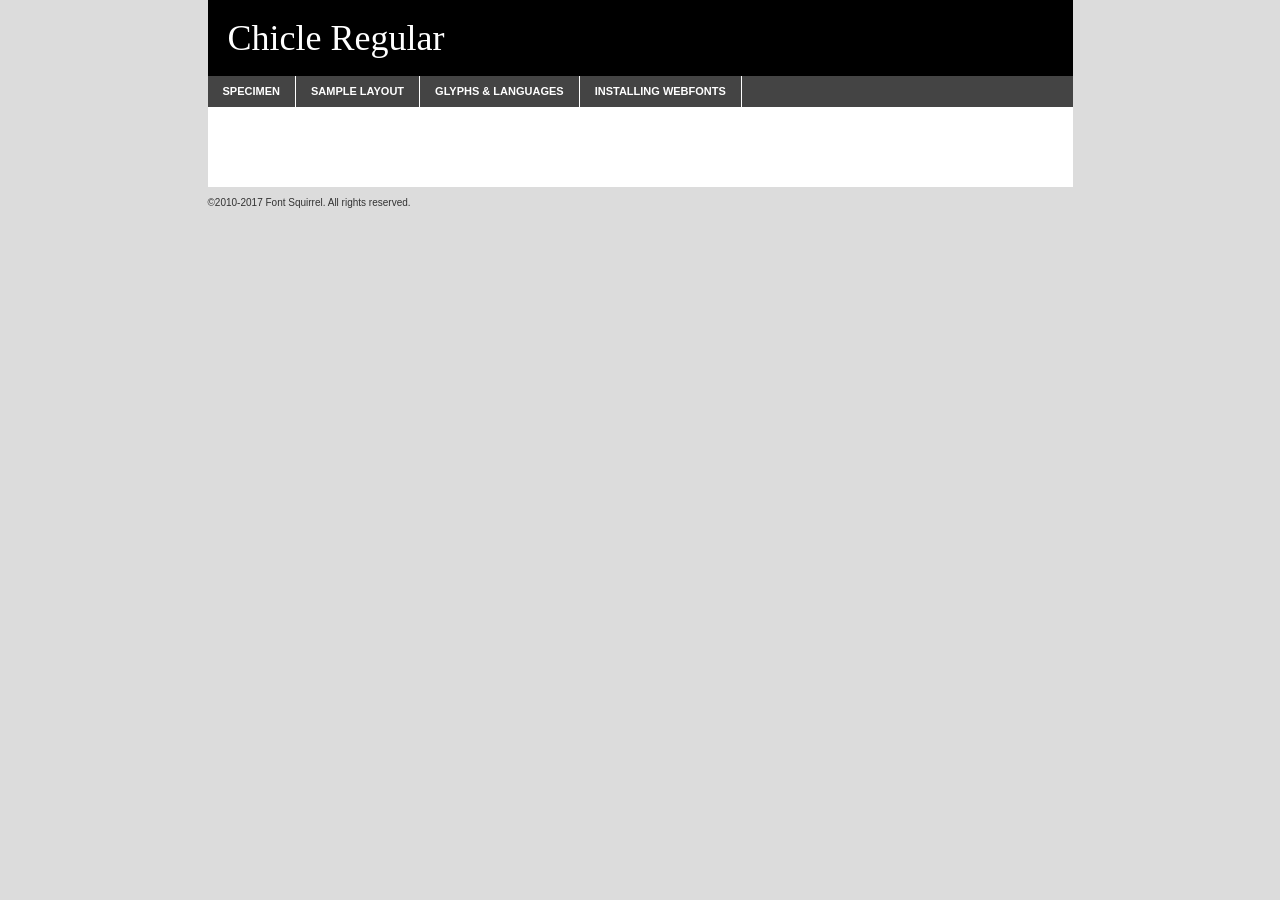
<file: fonts/chicle-regular-demo.html>
<!DOCTYPE html PUBLIC "-//W3C//DTD XHTML 1.0 Transitional//EN"
        "http://www.w3.org/TR/xhtml1/DTD/xhtml1-transitional.dtd">

<html xmlns="http://www.w3.org/1999/xhtml" xml:lang="en" lang="en">
<head>
    <meta http-equiv="Content-Type" content="text/html; charset=utf-8"/>
    <script src="http://ajax.googleapis.com/ajax/libs/jquery/1.7.2/jquery.min.js" type="text/javascript" charset="utf-8"></script>
    <script type="text/javascript">
		(function($) {
			$.fn.easyTabs = function(option) {
				var param = jQuery.extend({ fadeSpeed: 'fast', defaultContent: 1, activeClass: 'active' }, option);
				$(this).each(function() {
					var thisId = '#' + this.id;
					if ( param.defaultContent == '' )
					{
						param.defaultContent = 1;
					}
					if ( typeof param.defaultContent == 'number' )
					{
						var defaultTab = $(thisId + ' .tabs li:eq(' + (param.defaultContent - 1) + ') a').attr('href').substr(1);
					}
					else
					{
						var defaultTab = param.defaultContent;
					}
					$(thisId + ' .tabs li a').each(function() {
						var tabToHide = $(this).attr('href').substr(1);
						$('#' + tabToHide).addClass('easytabs-tab-content');
					});
					hideAll();
					changeContent(defaultTab);

					function hideAll() {$(thisId + ' .easytabs-tab-content').hide();}

					function changeContent(tabId)
					{
						hideAll();
						$(thisId + ' .tabs li').removeClass(param.activeClass);
						$(thisId + ' .tabs li a[href=#' + tabId + ']').closest('li').addClass(param.activeClass);
						if ( param.fadeSpeed != 'none' )
						{
							$(thisId + ' #' + tabId).fadeIn(param.fadeSpeed);
						}
						else
						{
							$(thisId + ' #' + tabId).show();
						}
					}

					$(thisId + ' .tabs li').click(function() {
						var tabId = $(this).find('a').attr('href').substr(1);
						changeContent(tabId);
						return false;
					});
				});
			}
		})(jQuery);
    </script>
    <link rel="stylesheet" href="specimen_files/specimen_stylesheet.css" type="text/css" charset="utf-8"/>
    <link rel="stylesheet" href="stylesheet.css" type="text/css" charset="utf-8"/>

    <style type="text/css">
        		body {
			font-family: 'chicleregular';
        		}

            </style>

    <title>Chicle Regular Specimen</title>


    <script type="text/javascript" charset="utf-8">
		$(document).ready(function() {
			$('#container').easyTabs({ defaultContent: 1 });
		});
    </script>
</head>

<body>
<div id="container">
    <div id="header">
		Chicle Regular    </div>
    <ul class="tabs">
        <li><a href="#specimen">Specimen</a></li>
        <li><a href="#layout">Sample Layout</a></li>
		        <li><a href="#glyphs">Glyphs &amp; Languages</a></li>
        <li><a href="#installing">Installing Webfonts</a></li>

    </ul>

    <div id="main_content">


        <div id="specimen">

            <div class="section">
                <div class="grid12 firstcol">
                    <div class="huge">AaBb</div>
                </div>
            </div>

            <div class="section">
                <div class="glyph_range">A&#x200B;B&#x200b;C&#x200b;D&#x200b;E&#x200b;F&#x200b;G&#x200b;H&#x200b;I&#x200b;J&#x200b;K&#x200b;L&#x200b;M&#x200b;N&#x200b;O&#x200b;P&#x200b;Q&#x200b;R&#x200b;S&#x200b;T&#x200b;U&#x200b;V&#x200b;W&#x200b;X&#x200b;Y&#x200b;Z&#x200b;a&#x200b;b&#x200b;c&#x200b;d&#x200b;e&#x200b;f&#x200b;g&#x200b;h&#x200b;i&#x200b;j&#x200b;k&#x200b;l&#x200b;m&#x200b;n&#x200b;o&#x200b;p&#x200b;q&#x200b;r&#x200b;s&#x200b;t&#x200b;u&#x200b;v&#x200b;w&#x200b;x&#x200b;y&#x200b;z&#x200b;1&#x200b;2&#x200b;3&#x200b;4&#x200b;5&#x200b;6&#x200b;7&#x200b;8&#x200b;9&#x200b;0&#x200b;&amp;&#x200b;.&#x200b;,&#x200b;?&#x200b;!&#x200b;&#64;&#x200b;(&#x200b;)&#x200b;#&#x200b;$&#x200b;%&#x200b;*&#x200b;+&#x200b;-&#x200b;=&#x200b;:&#x200b;;</div>
            </div>
            <div class="section">
                <div class="grid12 firstcol">
                    <table class="sample_table">
                        <tr>
                            <td>10</td>
                            <td class="size10">abcdefghijklmnopqrstuvwxyzABCDEFGHIJKLMNOPQRSTUVWXYZ0123456789abcdefghijklmnopqrstuvwxyzABCDEFGHIJKLMNOPQRSTUVWXYZ0123456789abcdefghijklmnopqrstuvwxyzABCDEFGHIJKLMNOPQRSTUVWXYZ</td>
                        </tr>
                        <tr>
                            <td>11</td>
                            <td class="size11">abcdefghijklmnopqrstuvwxyzABCDEFGHIJKLMNOPQRSTUVWXYZ0123456789abcdefghijklmnopqrstuvwxyzABCDEFGHIJKLMNOPQRSTUVWXYZ0123456789abcdefghijklmnopqrstuvwxyzABCDEFGHIJKLMNOPQRSTUVWXYZ</td>
                        </tr>
                        <tr>
                            <td>12</td>
                            <td class="size12">abcdefghijklmnopqrstuvwxyzABCDEFGHIJKLMNOPQRSTUVWXYZ0123456789abcdefghijklmnopqrstuvwxyzABCDEFGHIJKLMNOPQRSTUVWXYZ0123456789abcdefghijklmnopqrstuvwxyzABCDEFGHIJKLMNOPQRSTUVWXYZ</td>
                        </tr>
                        <tr>
                            <td>13</td>
                            <td class="size13">abcdefghijklmnopqrstuvwxyzABCDEFGHIJKLMNOPQRSTUVWXYZ0123456789abcdefghijklmnopqrstuvwxyzABCDEFGHIJKLMNOPQRSTUVWXYZ0123456789abcdefghijklmnopqrstuvwxyzABCDEFGHIJKLMNOPQRSTUVWXYZ</td>
                        </tr>
                        <tr>
                            <td>14</td>
                            <td class="size14">abcdefghijklmnopqrstuvwxyzABCDEFGHIJKLMNOPQRSTUVWXYZ0123456789abcdefghijklmnopqrstuvwxyzABCDEFGHIJKLMNOPQRSTUVWXYZ0123456789abcdefghijklmnopqrstuvwxyzABCDEFGHIJKLMNOPQRSTUVWXYZ</td>
                        </tr>
                        <tr>
                            <td>16</td>
                            <td class="size16">abcdefghijklmnopqrstuvwxyzABCDEFGHIJKLMNOPQRSTUVWXYZ0123456789abcdefghijklmnopqrstuvwxyzABCDEFGHIJKLMNOPQRSTUVWXYZ</td>
                        </tr>
                        <tr>
                            <td>18</td>
                            <td class="size18">abcdefghijklmnopqrstuvwxyzABCDEFGHIJKLMNOPQRSTUVWXYZ0123456789abcdefghijklmnopqrstuvwxyzABCDEFGHIJKLMNOPQRSTUVWXYZ</td>
                        </tr>
                        <tr>
                            <td>20</td>
                            <td class="size20">abcdefghijklmnopqrstuvwxyzABCDEFGHIJKLMNOPQRSTUVWXYZ0123456789abcdefghijklmnopqrstuvwxyzABCDEFGHIJKLMNOPQRSTUVWXYZ</td>
                        </tr>
                        <tr>
                            <td>24</td>
                            <td class="size24">abcdefghijklmnopqrstuvwxyzABCDEFGHIJKLMNOPQRSTUVWXYZ0123456789abcdefghijklmnopqrstuvwxyzABCDEFGHIJKLMNOPQRSTUVWXYZ</td>
                        </tr>
                        <tr>
                            <td>30</td>
                            <td class="size30">abcdefghijklmnopqrstuvwxyzABCDEFGHIJKLMNOPQRSTUVWXYZ0123456789abcdefghijklmnopqrstuvwxyzABCDEFGHIJKLMNOPQRSTUVWXYZ</td>
                        </tr>
                        <tr>
                            <td>36</td>
                            <td class="size36">abcdefghijklmnopqrstuvwxyzABCDEFGHIJKLMNOPQRSTUVWXYZ0123456789abcdefghijklmnopqrstuvwxyzABCDEFGHIJKLMNOPQRSTUVWXYZ</td>
                        </tr>
                        <tr>
                            <td>48</td>
                            <td class="size48">abcdefghijklmnopqrstuvwxyzABCDEFGHIJKLMNOPQRSTUVWXYZ0123456789abcdefghijklmnopqrstuvwxyzABCDEFGHIJKLMNOPQRSTUVWXYZ</td>
                        </tr>
                        <tr>
                            <td>60</td>
                            <td class="size60">abcdefghijklmnopqrstuvwxyzABCDEFGHIJKLMNOPQRSTUVWXYZ0123456789abcdefghijklmnopqrstuvwxyzABCDEFGHIJKLMNOPQRSTUVWXYZ</td>
                        </tr>
                        <tr>
                            <td>72</td>
                            <td class="size72">abcdefghijklmnopqrstuvwxyzABCDEFGHIJKLMNOPQRSTUVWXYZ0123456789abcdefghijklmnopqrstuvwxyzABCDEFGHIJKLMNOPQRSTUVWXYZ</td>
                        </tr>
                        <tr>
                            <td>90</td>
                            <td class="size90">abcdefghijklmnopqrstuvwxyzABCDEFGHIJKLMNOPQRSTUVWXYZ0123456789abcdefghijklmnopqrstuvwxyzABCDEFGHIJKLMNOPQRSTUVWXYZ</td>
                        </tr>
                    </table>

                </div>

            </div>


            <div class="section" id="bodycomparison">


                <div id="xheight">
                    <div class="fontbody">&#x25FC;&#x25FC;&#x25FC;&#x25FC;&#x25FC;&#x25FC;&#x25FC;&#x25FC;&#x25FC;&#x25FC;&#x25FC;&#x25FC;&#x25FC;&#x25FC;&#x25FC;&#x25FC;&#x25FC;&#x25FC;&#x25FC;&#x25FC;&#x25FC;&#x25FC;&#x25FC;&#x25FC;&#x25FC;&#x25FC;&#x25FC;&#x25FC;&#x25FC;&#x25FC;&#x25FC;&#x25FC;&#x25FC;&#x25FC;&#x25FC;&#x25FC;&#x25FC;&#x25FC;&#x25FC;&#x25FC;&#x25FC;&#x25FC;&#x25FC;&#x25FC;&#x25FC;&#x25FC;&#x25FC;&#x25FC;&#x25FC;&#x25FC;&#x25FC;&#x25FC;&#x25FC;&#x25FC;&#x25FC;&#x25FC;&#x25FC;&#x25FC;&#x25FC;&#x25FC;&#x25FC;&#x25FC;&#x25FC;&#x25FC;&#x25FC;&#x25FC;&#x25FC;&#x25FC;&#x25FC;&#x25FC;&#x25FC;&#x25FC;&#x25FC;&#x25FC;&#x25FC;&#x25FC;&#x25FC;&#x25FC;&#x25FC;&#x25FC;&#x25FC;&#x25FC;&#x25FC;&#x25FC;&#x25FC;&#x25FC;&#x25FC;&#x25FC;&#x25FC;&#x25FC;&#x25FC;&#x25FC;&#x25FC;&#x25FC;&#x25FC;&#x25FC;&#x25FC;&#x25FC;&#x25FC;body</div>
                    <div class="arialbody">body</div>
                    <div class="verdanabody">body</div>
                    <div class="georgiabody">body</div>
                </div>
                <div class="fontbody" style="z-index:1">
                    body<span>Chicle Regular</span>
                </div>
                <div class="arialbody" style="z-index:1">
                    body<span>Arial</span>
                </div>
                <div class="verdanabody" style="z-index:1">
                    body<span>Verdana</span>
                </div>
                <div class="georgiabody" style="z-index:1">
                    body<span>Georgia</span>
                </div>


            </div>


            <div class="section psample psample_row1" id="">

                <div class="grid2 firstcol">
                    <p class="size10"><span>10.</span>Aenean lacinia bibendum nulla sed consectetur. Fusce dapibus, tellus ac cursus commodo, tortor mauris condimentum nibh, ut fermentum massa justo sit amet risus. Nullam id dolor id nibh ultricies vehicula ut id elit. Cum sociis natoque penatibus et magnis dis parturient montes, nascetur ridiculus mus. Nulla vitae elit libero, a pharetra augue.</p>

                </div>
                <div class="grid3">
                    <p class="size11"><span>11.</span>Aenean lacinia bibendum nulla sed consectetur. Fusce dapibus, tellus ac cursus commodo, tortor mauris condimentum nibh, ut fermentum massa justo sit amet risus. Nullam id dolor id nibh ultricies vehicula ut id elit. Cum sociis natoque penatibus et magnis dis parturient montes, nascetur ridiculus mus. Nulla vitae elit libero, a pharetra augue.</p>

                </div>
                <div class="grid3">
                    <p class="size12"><span>12.</span>Aenean lacinia bibendum nulla sed consectetur. Fusce dapibus, tellus ac cursus commodo, tortor mauris condimentum nibh, ut fermentum massa justo sit amet risus. Nullam id dolor id nibh ultricies vehicula ut id elit. Cum sociis natoque penatibus et magnis dis parturient montes, nascetur ridiculus mus. Nulla vitae elit libero, a pharetra augue.</p>

                </div>
                <div class="grid4">
                    <p class="size13"><span>13.</span>Aenean lacinia bibendum nulla sed consectetur. Fusce dapibus, tellus ac cursus commodo, tortor mauris condimentum nibh, ut fermentum massa justo sit amet risus. Nullam id dolor id nibh ultricies vehicula ut id elit. Cum sociis natoque penatibus et magnis dis parturient montes, nascetur ridiculus mus. Nulla vitae elit libero, a pharetra augue.</p>

                </div>
                <div class="white_blend"></div>

            </div>
            <div class="section psample psample_row2" id="">
                <div class="grid3 firstcol">
                    <p class="size14"><span>14.</span>Aenean lacinia bibendum nulla sed consectetur. Fusce dapibus, tellus ac cursus commodo, tortor mauris condimentum nibh, ut fermentum massa justo sit amet risus. Nullam id dolor id nibh ultricies vehicula ut id elit. Cum sociis natoque penatibus et magnis dis parturient montes, nascetur ridiculus mus. Nulla vitae elit libero, a pharetra augue.</p>

                </div>
                <div class="grid4">
                    <p class="size16"><span>16.</span>Aenean lacinia bibendum nulla sed consectetur. Fusce dapibus, tellus ac cursus commodo, tortor mauris condimentum nibh, ut fermentum massa justo sit amet risus. Nullam id dolor id nibh ultricies vehicula ut id elit. Cum sociis natoque penatibus et magnis dis parturient montes, nascetur ridiculus mus. Nulla vitae elit libero, a pharetra augue.</p>

                </div>
                <div class="grid5">
                    <p class="size18"><span>18.</span>Aenean lacinia bibendum nulla sed consectetur. Fusce dapibus, tellus ac cursus commodo, tortor mauris condimentum nibh, ut fermentum massa justo sit amet risus. Nullam id dolor id nibh ultricies vehicula ut id elit. Cum sociis natoque penatibus et magnis dis parturient montes, nascetur ridiculus mus. Nulla vitae elit libero, a pharetra augue.</p>

                </div>

                <div class="white_blend"></div>

            </div>

            <div class="section psample psample_row3" id="">
                <div class="grid5 firstcol">
                    <p class="size20"><span>20.</span>Aenean lacinia bibendum nulla sed consectetur. Fusce dapibus, tellus ac cursus commodo, tortor mauris condimentum nibh, ut fermentum massa justo sit amet risus. Nullam id dolor id nibh ultricies vehicula ut id elit. Cum sociis natoque penatibus et magnis dis parturient montes, nascetur ridiculus mus. Nulla vitae elit libero, a pharetra augue.</p>
                </div>
                <div class="grid7">
                    <p class="size24"><span>24.</span>Aenean lacinia bibendum nulla sed consectetur. Fusce dapibus, tellus ac cursus commodo, tortor mauris condimentum nibh, ut fermentum massa justo sit amet risus. Nullam id dolor id nibh ultricies vehicula ut id elit. Cum sociis natoque penatibus et magnis dis parturient montes, nascetur ridiculus mus. Nulla vitae elit libero, a pharetra augue.</p>
                </div>

                <div class="white_blend"></div>

            </div>

            <div class="section psample psample_row4" id="">
                <div class="grid12 firstcol">
                    <p class="size30"><span>30.</span>Aenean lacinia bibendum nulla sed consectetur. Fusce dapibus, tellus ac cursus commodo, tortor mauris condimentum nibh, ut fermentum massa justo sit amet risus. Nullam id dolor id nibh ultricies vehicula ut id elit. Cum sociis natoque penatibus et magnis dis parturient montes, nascetur ridiculus mus. Nulla vitae elit libero, a pharetra augue.</p>
                </div>
                <div class="white_blend"></div>

            </div>


            <div class="section psample psample_row1 fullreverse">
                <div class="grid2 firstcol">
                    <p class="size10"><span>10.</span>Aenean lacinia bibendum nulla sed consectetur. Fusce dapibus, tellus ac cursus commodo, tortor mauris condimentum nibh, ut fermentum massa justo sit amet risus. Nullam id dolor id nibh ultricies vehicula ut id elit. Cum sociis natoque penatibus et magnis dis parturient montes, nascetur ridiculus mus. Nulla vitae elit libero, a pharetra augue.</p>

                </div>
                <div class="grid3">
                    <p class="size11"><span>11.</span>Aenean lacinia bibendum nulla sed consectetur. Fusce dapibus, tellus ac cursus commodo, tortor mauris condimentum nibh, ut fermentum massa justo sit amet risus. Nullam id dolor id nibh ultricies vehicula ut id elit. Cum sociis natoque penatibus et magnis dis parturient montes, nascetur ridiculus mus. Nulla vitae elit libero, a pharetra augue.</p>

                </div>
                <div class="grid3">
                    <p class="size12"><span>12.</span>Aenean lacinia bibendum nulla sed consectetur. Fusce dapibus, tellus ac cursus commodo, tortor mauris condimentum nibh, ut fermentum massa justo sit amet risus. Nullam id dolor id nibh ultricies vehicula ut id elit. Cum sociis natoque penatibus et magnis dis parturient montes, nascetur ridiculus mus. Nulla vitae elit libero, a pharetra augue.</p>

                </div>
                <div class="grid4">
                    <p class="size13"><span>13.</span>Aenean lacinia bibendum nulla sed consectetur. Fusce dapibus, tellus ac cursus commodo, tortor mauris condimentum nibh, ut fermentum massa justo sit amet risus. Nullam id dolor id nibh ultricies vehicula ut id elit. Cum sociis natoque penatibus et magnis dis parturient montes, nascetur ridiculus mus. Nulla vitae elit libero, a pharetra augue.</p>

                </div>
                <div class="black_blend"></div>

            </div>

            <div class="section psample psample_row2 fullreverse">
                <div class="grid3 firstcol">
                    <p class="size14"><span>14.</span>Aenean lacinia bibendum nulla sed consectetur. Fusce dapibus, tellus ac cursus commodo, tortor mauris condimentum nibh, ut fermentum massa justo sit amet risus. Nullam id dolor id nibh ultricies vehicula ut id elit. Cum sociis natoque penatibus et magnis dis parturient montes, nascetur ridiculus mus. Nulla vitae elit libero, a pharetra augue.</p>

                </div>
                <div class="grid4">
                    <p class="size16"><span>16.</span>Aenean lacinia bibendum nulla sed consectetur. Fusce dapibus, tellus ac cursus commodo, tortor mauris condimentum nibh, ut fermentum massa justo sit amet risus. Nullam id dolor id nibh ultricies vehicula ut id elit. Cum sociis natoque penatibus et magnis dis parturient montes, nascetur ridiculus mus. Nulla vitae elit libero, a pharetra augue.</p>

                </div>
                <div class="grid5">
                    <p class="size18"><span>18.</span>Aenean lacinia bibendum nulla sed consectetur. Fusce dapibus, tellus ac cursus commodo, tortor mauris condimentum nibh, ut fermentum massa justo sit amet risus. Nullam id dolor id nibh ultricies vehicula ut id elit. Cum sociis natoque penatibus et magnis dis parturient montes, nascetur ridiculus mus. Nulla vitae elit libero, a pharetra augue.</p>

                </div>
                <div class="black_blend"></div>

            </div>

            <div class="section psample fullreverse psample_row3" id="">
                <div class="grid5 firstcol">
                    <p class="size20"><span>20.</span>Aenean lacinia bibendum nulla sed consectetur. Fusce dapibus, tellus ac cursus commodo, tortor mauris condimentum nibh, ut fermentum massa justo sit amet risus. Nullam id dolor id nibh ultricies vehicula ut id elit. Cum sociis natoque penatibus et magnis dis parturient montes, nascetur ridiculus mus. Nulla vitae elit libero, a pharetra augue.</p>
                </div>
                <div class="grid7">
                    <p class="size24"><span>24.</span>Aenean lacinia bibendum nulla sed consectetur. Fusce dapibus, tellus ac cursus commodo, tortor mauris condimentum nibh, ut fermentum massa justo sit amet risus. Nullam id dolor id nibh ultricies vehicula ut id elit. Cum sociis natoque penatibus et magnis dis parturient montes, nascetur ridiculus mus. Nulla vitae elit libero, a pharetra augue.</p>
                </div>

                <div class="black_blend"></div>

            </div>

            <div class="section psample fullreverse psample_row4" id="" style="border-bottom: 20px #000 solid;">
                <div class="grid12 firstcol">
                    <p class="size30"><span>30.</span>Aenean lacinia bibendum nulla sed consectetur. Fusce dapibus, tellus ac cursus commodo, tortor mauris condimentum nibh, ut fermentum massa justo sit amet risus. Nullam id dolor id nibh ultricies vehicula ut id elit. Cum sociis natoque penatibus et magnis dis parturient montes, nascetur ridiculus mus. Nulla vitae elit libero, a pharetra augue.</p>
                </div>
                <div class="black_blend"></div>

            </div>


        </div>

        <div id="layout">

            <div class="section">

                <div class="grid12 firstcol">
                    <h1>Lorem Ipsum Dolor</h1>
                    <h2>Etiam porta sem malesuada magna mollis euismod</h2>

                    <p class="byline">By <a href="#link">Aenean Lacinia</a></p>
                </div>
            </div>
            <div class="section">
                <div class="grid8 firstcol">
                    <p class="large">Donec sed odio dui. Morbi leo risus, porta ac consectetur ac, vestibulum at eros. Fusce dapibus, tellus ac cursus commodo, tortor mauris condimentum nibh, ut fermentum massa justo sit amet risus. </p>


                    <h3>Pellentesque ornare sem</h3>

                    <p>Maecenas sed diam eget risus varius blandit sit amet non magna. Maecenas faucibus mollis interdum. Donec ullamcorper nulla non metus auctor fringilla. Nullam id dolor id nibh ultricies vehicula ut id elit. Nullam id dolor id nibh ultricies vehicula ut id elit. </p>

                    <p>Aenean eu leo quam. Pellentesque ornare sem lacinia quam venenatis vestibulum. Lorem ipsum dolor sit amet, consectetur adipiscing elit. Cum sociis natoque penatibus et magnis dis parturient montes, nascetur ridiculus mus. </p>

                    <p>Nulla vitae elit libero, a pharetra augue. Praesent commodo cursus magna, vel scelerisque nisl consectetur et. Aenean lacinia bibendum nulla sed consectetur. </p>

                    <p>Nullam quis risus eget urna mollis ornare vel eu leo. Nullam quis risus eget urna mollis ornare vel eu leo. Maecenas sed diam eget risus varius blandit sit amet non magna. Donec ullamcorper nulla non metus auctor fringilla. </p>

                    <h3>Cras mattis consectetur</h3>

                    <p>Aenean eu leo quam. Pellentesque ornare sem lacinia quam venenatis vestibulum. Aenean lacinia bibendum nulla sed consectetur. Integer posuere erat a ante venenatis dapibus posuere velit aliquet. Cras mattis consectetur purus sit amet fermentum. </p>

                    <p>Nullam id dolor id nibh ultricies vehicula ut id elit. Nullam quis risus eget urna mollis ornare vel eu leo. Cras mattis consectetur purus sit amet fermentum.</p>
                </div>

                <div class="grid4 sidebar">

                    <div class="box reverse">
                        <p class="last">Nullam quis risus eget urna mollis ornare vel eu leo. Donec ullamcorper nulla non metus auctor fringilla. Cras mattis consectetur purus sit amet fermentum. Sed posuere consectetur est at lobortis. Lorem ipsum dolor sit amet, consectetur adipiscing elit. </p>
                    </div>

                    <p class="caption">Maecenas sed diam eget risus varius.</p>

                    <p>Vestibulum id ligula porta felis euismod semper. Integer posuere erat a ante venenatis dapibus posuere velit aliquet. Vestibulum id ligula porta felis euismod semper. Sed posuere consectetur est at lobortis. Maecenas sed diam eget risus varius blandit sit amet non magna. Fusce dapibus, tellus ac cursus commodo, tortor mauris condimentum nibh, ut fermentum massa justo sit amet risus. </p>


                    <p>Duis mollis, est non commodo luctus, nisi erat porttitor ligula, eget lacinia odio sem nec elit. Aenean lacinia bibendum nulla sed consectetur. Vivamus sagittis lacus vel augue laoreet rutrum faucibus dolor auctor. Aenean lacinia bibendum nulla sed consectetur. Nullam quis risus eget urna mollis ornare vel eu leo. </p>

                    <p>Praesent commodo cursus magna, vel scelerisque nisl consectetur et. Donec ullamcorper nulla non metus auctor fringilla. Maecenas faucibus mollis interdum. Fusce dapibus, tellus ac cursus commodo, tortor mauris condimentum nibh, ut fermentum massa justo sit amet risus. </p>

                </div>
            </div>

        </div>


		

        <div id="glyphs">
            <div class="section">
                <div class="grid12 firstcol">

                    <h1>Language Support</h1>
                    <p>The subset of Chicle Regular in this kit supports the following languages:<br/>

						Albanian, Basque, Breton, Chamorro, Danish, Dutch, English, Faroese, Finnish, French, Frisian, Galician, German, Icelandic, Italian, Malagasy, Norwegian, Portuguese, Spanish, Alsatian, Aragonese, Arapaho, Arrernte, Asturian, Aymara, Bislama, Cebuano, Corsican, Fijian, French_creole, Genoese, Gilbertese, Greenlandic, Haitian_creole, Hiligaynon, Hmong, Hopi, Ibanag, Iloko_ilokano, Indonesian, Interglossa_glosa, Interlingua, Irish_gaelic, Jerriais, Lojban, Lombard, Luxembourgeois, Manx, Mohawk, Norfolk_pitcairnese, Occitan, Oromo, Pangasinan, Papiamento, Piedmontese, Potawatomi, Rhaeto-romance, Romansh, Rotokas, Sami_lule, Samoan, Sardinian, Scots_gaelic, Seychelles_creole, Shona, Sicilian, Somali, Southern_ndebele, Swahili, Swati_swazi, Tagalog_filipino_pilipino, Tetum, Tok_pisin, Uyghur_latinized, Volapuk, Walloon, Warlpiri, Xhosa, Yapese, Zulu, Latinbasic, Ubasic, Demo                    </p>
                    <h1>Glyph Chart</h1>
                    <p>The subset of Chicle Regular in this kit includes all the glyphs listed below. Unicode entities are included above each glyph to help you insert individual characters into your layout.</p>
                    <div id="glyph_chart">

																				                                <div><p>&amp;#13;</p>&#13;</div>
																				                                <div><p>&amp;#32;</p>&#32;</div>
																				                                <div><p>&amp;#33;</p>&#33;</div>
																				                                <div><p>&amp;#34;</p>&#34;</div>
																				                                <div><p>&amp;#35;</p>&#35;</div>
																				                                <div><p>&amp;#36;</p>&#36;</div>
																				                                <div><p>&amp;#37;</p>&#37;</div>
																				                                <div><p>&amp;#38;</p>&#38;</div>
																				                                <div><p>&amp;#39;</p>&#39;</div>
																				                                <div><p>&amp;#40;</p>&#40;</div>
																				                                <div><p>&amp;#41;</p>&#41;</div>
																				                                <div><p>&amp;#42;</p>&#42;</div>
																				                                <div><p>&amp;#43;</p>&#43;</div>
																				                                <div><p>&amp;#44;</p>&#44;</div>
																				                                <div><p>&amp;#45;</p>&#45;</div>
																				                                <div><p>&amp;#46;</p>&#46;</div>
																				                                <div><p>&amp;#47;</p>&#47;</div>
																				                                <div><p>&amp;#48;</p>&#48;</div>
																				                                <div><p>&amp;#49;</p>&#49;</div>
																				                                <div><p>&amp;#50;</p>&#50;</div>
																				                                <div><p>&amp;#51;</p>&#51;</div>
																				                                <div><p>&amp;#52;</p>&#52;</div>
																				                                <div><p>&amp;#53;</p>&#53;</div>
																				                                <div><p>&amp;#54;</p>&#54;</div>
																				                                <div><p>&amp;#55;</p>&#55;</div>
																				                                <div><p>&amp;#56;</p>&#56;</div>
																				                                <div><p>&amp;#57;</p>&#57;</div>
																				                                <div><p>&amp;#58;</p>&#58;</div>
																				                                <div><p>&amp;#59;</p>&#59;</div>
																				                                <div><p>&amp;#60;</p>&#60;</div>
																				                                <div><p>&amp;#61;</p>&#61;</div>
																				                                <div><p>&amp;#62;</p>&#62;</div>
																				                                <div><p>&amp;#63;</p>&#63;</div>
																				                                <div><p>&amp;#64;</p>&#64;</div>
																				                                <div><p>&amp;#65;</p>&#65;</div>
																				                                <div><p>&amp;#66;</p>&#66;</div>
																				                                <div><p>&amp;#67;</p>&#67;</div>
																				                                <div><p>&amp;#68;</p>&#68;</div>
																				                                <div><p>&amp;#69;</p>&#69;</div>
																				                                <div><p>&amp;#70;</p>&#70;</div>
																				                                <div><p>&amp;#71;</p>&#71;</div>
																				                                <div><p>&amp;#72;</p>&#72;</div>
																				                                <div><p>&amp;#73;</p>&#73;</div>
																				                                <div><p>&amp;#74;</p>&#74;</div>
																				                                <div><p>&amp;#75;</p>&#75;</div>
																				                                <div><p>&amp;#76;</p>&#76;</div>
																				                                <div><p>&amp;#77;</p>&#77;</div>
																				                                <div><p>&amp;#78;</p>&#78;</div>
																				                                <div><p>&amp;#79;</p>&#79;</div>
																				                                <div><p>&amp;#80;</p>&#80;</div>
																				                                <div><p>&amp;#81;</p>&#81;</div>
																				                                <div><p>&amp;#82;</p>&#82;</div>
																				                                <div><p>&amp;#83;</p>&#83;</div>
																				                                <div><p>&amp;#84;</p>&#84;</div>
																				                                <div><p>&amp;#85;</p>&#85;</div>
																				                                <div><p>&amp;#86;</p>&#86;</div>
																				                                <div><p>&amp;#87;</p>&#87;</div>
																				                                <div><p>&amp;#88;</p>&#88;</div>
																				                                <div><p>&amp;#89;</p>&#89;</div>
																				                                <div><p>&amp;#90;</p>&#90;</div>
																				                                <div><p>&amp;#91;</p>&#91;</div>
																				                                <div><p>&amp;#92;</p>&#92;</div>
																				                                <div><p>&amp;#93;</p>&#93;</div>
																				                                <div><p>&amp;#94;</p>&#94;</div>
																				                                <div><p>&amp;#95;</p>&#95;</div>
																				                                <div><p>&amp;#96;</p>&#96;</div>
																				                                <div><p>&amp;#97;</p>&#97;</div>
																				                                <div><p>&amp;#98;</p>&#98;</div>
																				                                <div><p>&amp;#99;</p>&#99;</div>
																				                                <div><p>&amp;#100;</p>&#100;</div>
																				                                <div><p>&amp;#101;</p>&#101;</div>
																				                                <div><p>&amp;#102;</p>&#102;</div>
																				                                <div><p>&amp;#103;</p>&#103;</div>
																				                                <div><p>&amp;#104;</p>&#104;</div>
																				                                <div><p>&amp;#105;</p>&#105;</div>
																				                                <div><p>&amp;#106;</p>&#106;</div>
																				                                <div><p>&amp;#107;</p>&#107;</div>
																				                                <div><p>&amp;#108;</p>&#108;</div>
																				                                <div><p>&amp;#109;</p>&#109;</div>
																				                                <div><p>&amp;#110;</p>&#110;</div>
																				                                <div><p>&amp;#111;</p>&#111;</div>
																				                                <div><p>&amp;#112;</p>&#112;</div>
																				                                <div><p>&amp;#113;</p>&#113;</div>
																				                                <div><p>&amp;#114;</p>&#114;</div>
																				                                <div><p>&amp;#115;</p>&#115;</div>
																				                                <div><p>&amp;#116;</p>&#116;</div>
																				                                <div><p>&amp;#117;</p>&#117;</div>
																				                                <div><p>&amp;#118;</p>&#118;</div>
																				                                <div><p>&amp;#119;</p>&#119;</div>
																				                                <div><p>&amp;#120;</p>&#120;</div>
																				                                <div><p>&amp;#121;</p>&#121;</div>
																				                                <div><p>&amp;#122;</p>&#122;</div>
																				                                <div><p>&amp;#123;</p>&#123;</div>
																				                                <div><p>&amp;#124;</p>&#124;</div>
																				                                <div><p>&amp;#125;</p>&#125;</div>
																				                                <div><p>&amp;#126;</p>&#126;</div>
																				                                <div><p>&amp;#160;</p>&#160;</div>
																				                                <div><p>&amp;#161;</p>&#161;</div>
																				                                <div><p>&amp;#162;</p>&#162;</div>
																				                                <div><p>&amp;#163;</p>&#163;</div>
																				                                <div><p>&amp;#164;</p>&#164;</div>
																				                                <div><p>&amp;#165;</p>&#165;</div>
																				                                <div><p>&amp;#166;</p>&#166;</div>
																				                                <div><p>&amp;#167;</p>&#167;</div>
																				                                <div><p>&amp;#168;</p>&#168;</div>
																				                                <div><p>&amp;#169;</p>&#169;</div>
																				                                <div><p>&amp;#170;</p>&#170;</div>
																				                                <div><p>&amp;#171;</p>&#171;</div>
																				                                <div><p>&amp;#172;</p>&#172;</div>
																				                                <div><p>&amp;#173;</p>&#173;</div>
																				                                <div><p>&amp;#174;</p>&#174;</div>
																				                                <div><p>&amp;#175;</p>&#175;</div>
																				                                <div><p>&amp;#176;</p>&#176;</div>
																				                                <div><p>&amp;#177;</p>&#177;</div>
																				                                <div><p>&amp;#178;</p>&#178;</div>
																				                                <div><p>&amp;#179;</p>&#179;</div>
																				                                <div><p>&amp;#180;</p>&#180;</div>
																				                                <div><p>&amp;#181;</p>&#181;</div>
																				                                <div><p>&amp;#182;</p>&#182;</div>
																				                                <div><p>&amp;#183;</p>&#183;</div>
																				                                <div><p>&amp;#184;</p>&#184;</div>
																				                                <div><p>&amp;#185;</p>&#185;</div>
																				                                <div><p>&amp;#186;</p>&#186;</div>
																				                                <div><p>&amp;#187;</p>&#187;</div>
																				                                <div><p>&amp;#188;</p>&#188;</div>
																				                                <div><p>&amp;#189;</p>&#189;</div>
																				                                <div><p>&amp;#190;</p>&#190;</div>
																				                                <div><p>&amp;#191;</p>&#191;</div>
																				                                <div><p>&amp;#192;</p>&#192;</div>
																				                                <div><p>&amp;#193;</p>&#193;</div>
																				                                <div><p>&amp;#194;</p>&#194;</div>
																				                                <div><p>&amp;#195;</p>&#195;</div>
																				                                <div><p>&amp;#196;</p>&#196;</div>
																				                                <div><p>&amp;#197;</p>&#197;</div>
																				                                <div><p>&amp;#198;</p>&#198;</div>
																				                                <div><p>&amp;#199;</p>&#199;</div>
																				                                <div><p>&amp;#200;</p>&#200;</div>
																				                                <div><p>&amp;#201;</p>&#201;</div>
																				                                <div><p>&amp;#202;</p>&#202;</div>
																				                                <div><p>&amp;#203;</p>&#203;</div>
																				                                <div><p>&amp;#204;</p>&#204;</div>
																				                                <div><p>&amp;#205;</p>&#205;</div>
																				                                <div><p>&amp;#206;</p>&#206;</div>
																				                                <div><p>&amp;#207;</p>&#207;</div>
																				                                <div><p>&amp;#208;</p>&#208;</div>
																				                                <div><p>&amp;#209;</p>&#209;</div>
																				                                <div><p>&amp;#210;</p>&#210;</div>
																				                                <div><p>&amp;#211;</p>&#211;</div>
																				                                <div><p>&amp;#212;</p>&#212;</div>
																				                                <div><p>&amp;#213;</p>&#213;</div>
																				                                <div><p>&amp;#214;</p>&#214;</div>
																				                                <div><p>&amp;#215;</p>&#215;</div>
																				                                <div><p>&amp;#216;</p>&#216;</div>
																				                                <div><p>&amp;#217;</p>&#217;</div>
																				                                <div><p>&amp;#218;</p>&#218;</div>
																				                                <div><p>&amp;#219;</p>&#219;</div>
																				                                <div><p>&amp;#220;</p>&#220;</div>
																				                                <div><p>&amp;#221;</p>&#221;</div>
																				                                <div><p>&amp;#222;</p>&#222;</div>
																				                                <div><p>&amp;#223;</p>&#223;</div>
																				                                <div><p>&amp;#224;</p>&#224;</div>
																				                                <div><p>&amp;#225;</p>&#225;</div>
																				                                <div><p>&amp;#226;</p>&#226;</div>
																				                                <div><p>&amp;#227;</p>&#227;</div>
																				                                <div><p>&amp;#228;</p>&#228;</div>
																				                                <div><p>&amp;#229;</p>&#229;</div>
																				                                <div><p>&amp;#230;</p>&#230;</div>
																				                                <div><p>&amp;#231;</p>&#231;</div>
																				                                <div><p>&amp;#232;</p>&#232;</div>
																				                                <div><p>&amp;#233;</p>&#233;</div>
																				                                <div><p>&amp;#234;</p>&#234;</div>
																				                                <div><p>&amp;#235;</p>&#235;</div>
																				                                <div><p>&amp;#236;</p>&#236;</div>
																				                                <div><p>&amp;#237;</p>&#237;</div>
																				                                <div><p>&amp;#238;</p>&#238;</div>
																				                                <div><p>&amp;#239;</p>&#239;</div>
																				                                <div><p>&amp;#240;</p>&#240;</div>
																				                                <div><p>&amp;#241;</p>&#241;</div>
																				                                <div><p>&amp;#242;</p>&#242;</div>
																				                                <div><p>&amp;#243;</p>&#243;</div>
																				                                <div><p>&amp;#244;</p>&#244;</div>
																				                                <div><p>&amp;#245;</p>&#245;</div>
																				                                <div><p>&amp;#246;</p>&#246;</div>
																				                                <div><p>&amp;#247;</p>&#247;</div>
																				                                <div><p>&amp;#248;</p>&#248;</div>
																				                                <div><p>&amp;#249;</p>&#249;</div>
																				                                <div><p>&amp;#250;</p>&#250;</div>
																				                                <div><p>&amp;#251;</p>&#251;</div>
																				                                <div><p>&amp;#252;</p>&#252;</div>
																				                                <div><p>&amp;#253;</p>&#253;</div>
																				                                <div><p>&amp;#254;</p>&#254;</div>
																				                                <div><p>&amp;#255;</p>&#255;</div>
																				                                <div><p>&amp;#338;</p>&#338;</div>
																				                                <div><p>&amp;#339;</p>&#339;</div>
																				                                <div><p>&amp;#376;</p>&#376;</div>
																				                                <div><p>&amp;#710;</p>&#710;</div>
																				                                <div><p>&amp;#732;</p>&#732;</div>
																				                                <div><p>&amp;#8192;</p>&#8192;</div>
																				                                <div><p>&amp;#8193;</p>&#8193;</div>
																				                                <div><p>&amp;#8194;</p>&#8194;</div>
																				                                <div><p>&amp;#8195;</p>&#8195;</div>
																				                                <div><p>&amp;#8196;</p>&#8196;</div>
																				                                <div><p>&amp;#8197;</p>&#8197;</div>
																				                                <div><p>&amp;#8198;</p>&#8198;</div>
																				                                <div><p>&amp;#8199;</p>&#8199;</div>
																				                                <div><p>&amp;#8200;</p>&#8200;</div>
																				                                <div><p>&amp;#8201;</p>&#8201;</div>
																				                                <div><p>&amp;#8202;</p>&#8202;</div>
																				                                <div><p>&amp;#8208;</p>&#8208;</div>
																				                                <div><p>&amp;#8209;</p>&#8209;</div>
																				                                <div><p>&amp;#8210;</p>&#8210;</div>
																				                                <div><p>&amp;#8211;</p>&#8211;</div>
																				                                <div><p>&amp;#8212;</p>&#8212;</div>
																				                                <div><p>&amp;#8216;</p>&#8216;</div>
																				                                <div><p>&amp;#8217;</p>&#8217;</div>
																				                                <div><p>&amp;#8218;</p>&#8218;</div>
																				                                <div><p>&amp;#8220;</p>&#8220;</div>
																				                                <div><p>&amp;#8221;</p>&#8221;</div>
																				                                <div><p>&amp;#8222;</p>&#8222;</div>
																				                                <div><p>&amp;#8226;</p>&#8226;</div>
																				                                <div><p>&amp;#8230;</p>&#8230;</div>
																				                                <div><p>&amp;#8239;</p>&#8239;</div>
																				                                <div><p>&amp;#8249;</p>&#8249;</div>
																				                                <div><p>&amp;#8250;</p>&#8250;</div>
																				                                <div><p>&amp;#8287;</p>&#8287;</div>
																				                                <div><p>&amp;#8364;</p>&#8364;</div>
																				                                <div><p>&amp;#8482;</p>&#8482;</div>
																				                                <div><p>&amp;#9724;</p>&#9724;</div>
																				                                <div><p>&amp;#64257;</p>&#64257;</div>
																				                                <div><p>&amp;#64258;</p>&#64258;</div>
																																													                    </div>
                </div>


            </div>
        </div>


        <div id="specs">

        </div>

        <div id="installing">
            <div class="section">
                <div class="grid7 firstcol">
                    <h1>Installing Webfonts</h1>

                    <p>Webfonts are supported by all major browser platforms but not all in the same way. There are currently four different font formats that must be included in order to target all browsers. This includes TTF, WOFF, EOT and SVG.</p>

                    <h2>1. Upload your webfonts</h2>
                    <p>You must upload your webfont kit to your website. They should be in or near the same directory as your CSS files.</p>

                    <h2>2. Include the webfont stylesheet</h2>
                    <p>A special CSS @font-face declaration helps the various browsers select the appropriate font it needs without causing you a bunch of headaches. Learn more about this syntax by reading the <a href="https://www.fontspring.com/blog/further-hardening-of-the-bulletproof-syntax">Fontspring blog post</a> about it. The code for it is as follows:</p>


                    <code>
                        @font-face{
                        font-family: 'MyWebFont';
                        src: url('WebFont.eot');
                        src: url('WebFont.eot?#iefix') format('embedded-opentype'),
                        url('WebFont.woff') format('woff'),
                        url('WebFont.ttf') format('truetype'),
                        url('WebFont.svg#webfont') format('svg');
                        }
                    </code>

                    <p>We've already gone ahead and generated the code for you. All you have to do is link to the stylesheet in your HTML, like this:</p>
                    <code>&lt;link rel=&quot;stylesheet&quot; href=&quot;stylesheet.css&quot; type=&quot;text/css&quot; charset=&quot;utf-8&quot; /&gt;</code>

                    <h2>3. Modify your own stylesheet</h2>
                    <p>To take advantage of your new fonts, you must tell your stylesheet to use them. Look at the original @font-face declaration above and find the property called "font-family." The name linked there will be what you use to reference the font. Prepend that webfont name to the font stack in the "font-family" property, inside the selector you want to change. For example:</p>
                    <code>p { font-family: 'WebFont', Arial, sans-serif; }</code>

                    <h2>4. Test</h2>
                    <p>Getting webfonts to work cross-browser <em>can</em> be tricky. Use the information in the sidebar to help you if you find that fonts aren't loading in a particular browser.</p>
                </div>

                <div class="grid5 sidebar">
                    <div class="box">
                        <h2>Troubleshooting<br/>Font-Face Problems</h2>
                        <p>Having trouble getting your webfonts to load in your new website? Here are some tips to sort out what might be the problem.</p>

                        <h3>Fonts not showing in any browser</h3>

                        <p>This sounds like you need to work on the plumbing. You either did not upload the fonts to the correct directory, or you did not link the fonts properly in the CSS. If you've confirmed that all this is correct and you still have a problem, take a look at your .htaccess file and see if requests are getting intercepted.</p>

                        <h3>Fonts not loading in iPhone or iPad</h3>

                        <p>The most common problem here is that you are serving the fonts from an IIS server. IIS refuses to serve files that have unknown MIME types. If that is the case, you must set the MIME type for SVG to "image/svg+xml" in the server settings. Follow these instructions from Microsoft if you need help.</p>

                        <h3>Fonts not loading in Firefox</h3>

                        <p>The primary reason for this failure? You are still using a version Firefox older than 3.5. So upgrade already! If that isn't it, then you are very likely serving fonts from a different domain. Firefox requires that all font assets be served from the same domain. Lastly it is possible that you need to add WOFF to your list of MIME types (if you are serving via IIS.)</p>

                        <h3>Fonts not loading in IE</h3>

                        <p>Are you looking at Internet Explorer on an actual Windows machine or are you cheating by using a service like Adobe BrowserLab? Many of these screenshot services do not render @font-face for IE. Best to test it on a real machine.</p>

                        <h3>Fonts not loading in IE9</h3>

                        <p>IE9, like Firefox, requires that fonts be served from the same domain as the website. Make sure that is the case.</p>
                    </div>
                </div>
            </div>

        </div>

    </div>
    <div id="footer">
        <p>&copy;2010-2017 Font Squirrel. All rights reserved.</p>
    </div>
</div>
</body>
</html>
</file>
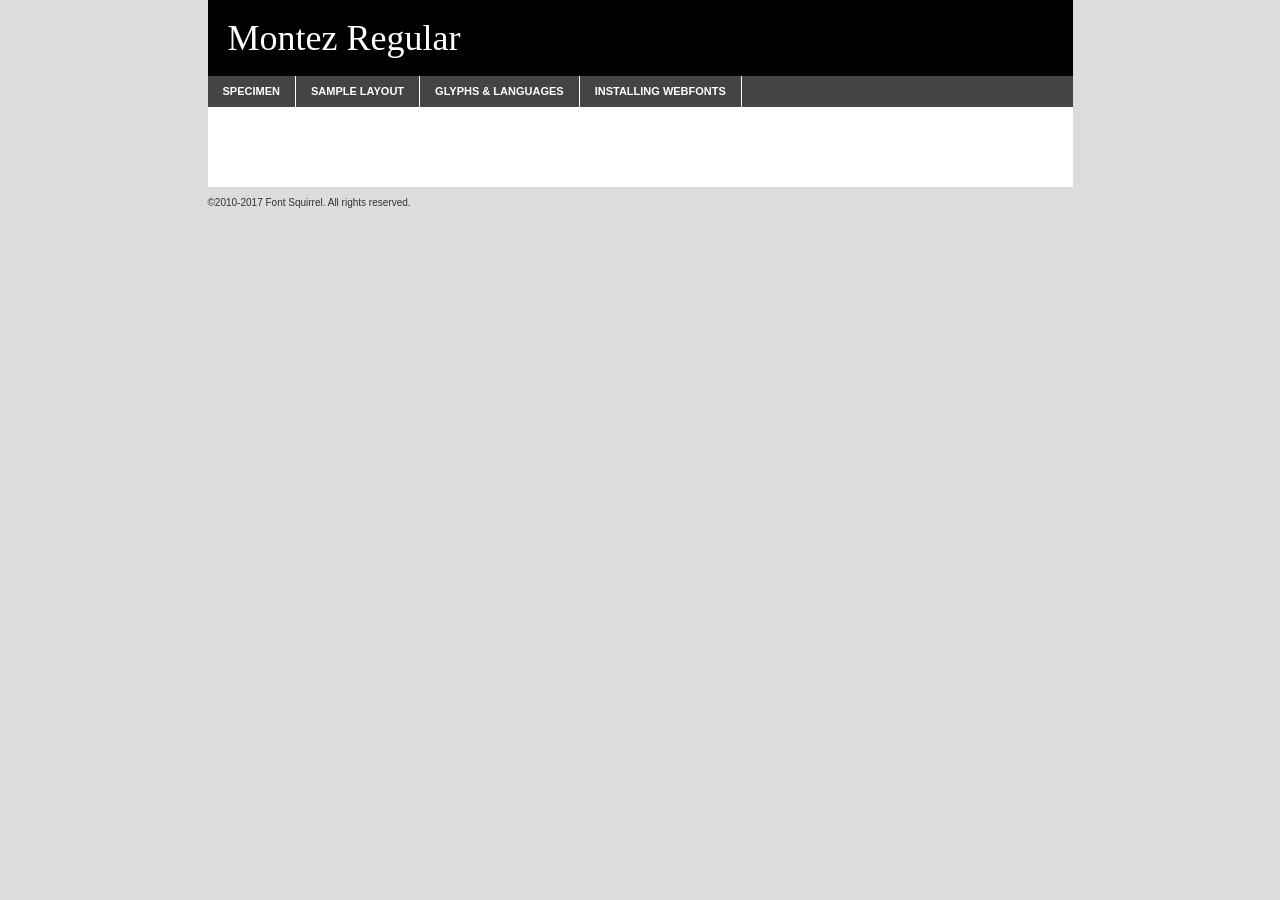
<file: fonts/montez-regular-demo.html>
<!DOCTYPE html PUBLIC "-//W3C//DTD XHTML 1.0 Transitional//EN"
        "http://www.w3.org/TR/xhtml1/DTD/xhtml1-transitional.dtd">

<html xmlns="http://www.w3.org/1999/xhtml" xml:lang="en" lang="en">
<head>
    <meta http-equiv="Content-Type" content="text/html; charset=utf-8"/>
    <script src="http://ajax.googleapis.com/ajax/libs/jquery/1.7.2/jquery.min.js" type="text/javascript" charset="utf-8"></script>
    <script type="text/javascript">
		(function($) {
			$.fn.easyTabs = function(option) {
				var param = jQuery.extend({ fadeSpeed: 'fast', defaultContent: 1, activeClass: 'active' }, option);
				$(this).each(function() {
					var thisId = '#' + this.id;
					if ( param.defaultContent == '' )
					{
						param.defaultContent = 1;
					}
					if ( typeof param.defaultContent == 'number' )
					{
						var defaultTab = $(thisId + ' .tabs li:eq(' + (param.defaultContent - 1) + ') a').attr('href').substr(1);
					}
					else
					{
						var defaultTab = param.defaultContent;
					}
					$(thisId + ' .tabs li a').each(function() {
						var tabToHide = $(this).attr('href').substr(1);
						$('#' + tabToHide).addClass('easytabs-tab-content');
					});
					hideAll();
					changeContent(defaultTab);

					function hideAll() {$(thisId + ' .easytabs-tab-content').hide();}

					function changeContent(tabId)
					{
						hideAll();
						$(thisId + ' .tabs li').removeClass(param.activeClass);
						$(thisId + ' .tabs li a[href=#' + tabId + ']').closest('li').addClass(param.activeClass);
						if ( param.fadeSpeed != 'none' )
						{
							$(thisId + ' #' + tabId).fadeIn(param.fadeSpeed);
						}
						else
						{
							$(thisId + ' #' + tabId).show();
						}
					}

					$(thisId + ' .tabs li').click(function() {
						var tabId = $(this).find('a').attr('href').substr(1);
						changeContent(tabId);
						return false;
					});
				});
			}
		})(jQuery);
    </script>
    <link rel="stylesheet" href="specimen_files/specimen_stylesheet.css" type="text/css" charset="utf-8"/>
    <link rel="stylesheet" href="stylesheet.css" type="text/css" charset="utf-8"/>

    <style type="text/css">
        		body {
			font-family: 'montezregular';
        		}

            </style>

    <title>Montez Regular Specimen</title>


    <script type="text/javascript" charset="utf-8">
		$(document).ready(function() {
			$('#container').easyTabs({ defaultContent: 1 });
		});
    </script>
</head>

<body>
<div id="container">
    <div id="header">
		Montez Regular    </div>
    <ul class="tabs">
        <li><a href="#specimen">Specimen</a></li>
        <li><a href="#layout">Sample Layout</a></li>
		        <li><a href="#glyphs">Glyphs &amp; Languages</a></li>
        <li><a href="#installing">Installing Webfonts</a></li>

    </ul>

    <div id="main_content">


        <div id="specimen">

            <div class="section">
                <div class="grid12 firstcol">
                    <div class="huge">AaBb</div>
                </div>
            </div>

            <div class="section">
                <div class="glyph_range">A&#x200B;B&#x200b;C&#x200b;D&#x200b;E&#x200b;F&#x200b;G&#x200b;H&#x200b;I&#x200b;J&#x200b;K&#x200b;L&#x200b;M&#x200b;N&#x200b;O&#x200b;P&#x200b;Q&#x200b;R&#x200b;S&#x200b;T&#x200b;U&#x200b;V&#x200b;W&#x200b;X&#x200b;Y&#x200b;Z&#x200b;a&#x200b;b&#x200b;c&#x200b;d&#x200b;e&#x200b;f&#x200b;g&#x200b;h&#x200b;i&#x200b;j&#x200b;k&#x200b;l&#x200b;m&#x200b;n&#x200b;o&#x200b;p&#x200b;q&#x200b;r&#x200b;s&#x200b;t&#x200b;u&#x200b;v&#x200b;w&#x200b;x&#x200b;y&#x200b;z&#x200b;1&#x200b;2&#x200b;3&#x200b;4&#x200b;5&#x200b;6&#x200b;7&#x200b;8&#x200b;9&#x200b;0&#x200b;&amp;&#x200b;.&#x200b;,&#x200b;?&#x200b;!&#x200b;&#64;&#x200b;(&#x200b;)&#x200b;#&#x200b;$&#x200b;%&#x200b;*&#x200b;+&#x200b;-&#x200b;=&#x200b;:&#x200b;;</div>
            </div>
            <div class="section">
                <div class="grid12 firstcol">
                    <table class="sample_table">
                        <tr>
                            <td>10</td>
                            <td class="size10">abcdefghijklmnopqrstuvwxyzABCDEFGHIJKLMNOPQRSTUVWXYZ0123456789abcdefghijklmnopqrstuvwxyzABCDEFGHIJKLMNOPQRSTUVWXYZ0123456789abcdefghijklmnopqrstuvwxyzABCDEFGHIJKLMNOPQRSTUVWXYZ</td>
                        </tr>
                        <tr>
                            <td>11</td>
                            <td class="size11">abcdefghijklmnopqrstuvwxyzABCDEFGHIJKLMNOPQRSTUVWXYZ0123456789abcdefghijklmnopqrstuvwxyzABCDEFGHIJKLMNOPQRSTUVWXYZ0123456789abcdefghijklmnopqrstuvwxyzABCDEFGHIJKLMNOPQRSTUVWXYZ</td>
                        </tr>
                        <tr>
                            <td>12</td>
                            <td class="size12">abcdefghijklmnopqrstuvwxyzABCDEFGHIJKLMNOPQRSTUVWXYZ0123456789abcdefghijklmnopqrstuvwxyzABCDEFGHIJKLMNOPQRSTUVWXYZ0123456789abcdefghijklmnopqrstuvwxyzABCDEFGHIJKLMNOPQRSTUVWXYZ</td>
                        </tr>
                        <tr>
                            <td>13</td>
                            <td class="size13">abcdefghijklmnopqrstuvwxyzABCDEFGHIJKLMNOPQRSTUVWXYZ0123456789abcdefghijklmnopqrstuvwxyzABCDEFGHIJKLMNOPQRSTUVWXYZ0123456789abcdefghijklmnopqrstuvwxyzABCDEFGHIJKLMNOPQRSTUVWXYZ</td>
                        </tr>
                        <tr>
                            <td>14</td>
                            <td class="size14">abcdefghijklmnopqrstuvwxyzABCDEFGHIJKLMNOPQRSTUVWXYZ0123456789abcdefghijklmnopqrstuvwxyzABCDEFGHIJKLMNOPQRSTUVWXYZ0123456789abcdefghijklmnopqrstuvwxyzABCDEFGHIJKLMNOPQRSTUVWXYZ</td>
                        </tr>
                        <tr>
                            <td>16</td>
                            <td class="size16">abcdefghijklmnopqrstuvwxyzABCDEFGHIJKLMNOPQRSTUVWXYZ0123456789abcdefghijklmnopqrstuvwxyzABCDEFGHIJKLMNOPQRSTUVWXYZ</td>
                        </tr>
                        <tr>
                            <td>18</td>
                            <td class="size18">abcdefghijklmnopqrstuvwxyzABCDEFGHIJKLMNOPQRSTUVWXYZ0123456789abcdefghijklmnopqrstuvwxyzABCDEFGHIJKLMNOPQRSTUVWXYZ</td>
                        </tr>
                        <tr>
                            <td>20</td>
                            <td class="size20">abcdefghijklmnopqrstuvwxyzABCDEFGHIJKLMNOPQRSTUVWXYZ0123456789abcdefghijklmnopqrstuvwxyzABCDEFGHIJKLMNOPQRSTUVWXYZ</td>
                        </tr>
                        <tr>
                            <td>24</td>
                            <td class="size24">abcdefghijklmnopqrstuvwxyzABCDEFGHIJKLMNOPQRSTUVWXYZ0123456789abcdefghijklmnopqrstuvwxyzABCDEFGHIJKLMNOPQRSTUVWXYZ</td>
                        </tr>
                        <tr>
                            <td>30</td>
                            <td class="size30">abcdefghijklmnopqrstuvwxyzABCDEFGHIJKLMNOPQRSTUVWXYZ0123456789abcdefghijklmnopqrstuvwxyzABCDEFGHIJKLMNOPQRSTUVWXYZ</td>
                        </tr>
                        <tr>
                            <td>36</td>
                            <td class="size36">abcdefghijklmnopqrstuvwxyzABCDEFGHIJKLMNOPQRSTUVWXYZ0123456789abcdefghijklmnopqrstuvwxyzABCDEFGHIJKLMNOPQRSTUVWXYZ</td>
                        </tr>
                        <tr>
                            <td>48</td>
                            <td class="size48">abcdefghijklmnopqrstuvwxyzABCDEFGHIJKLMNOPQRSTUVWXYZ0123456789abcdefghijklmnopqrstuvwxyzABCDEFGHIJKLMNOPQRSTUVWXYZ</td>
                        </tr>
                        <tr>
                            <td>60</td>
                            <td class="size60">abcdefghijklmnopqrstuvwxyzABCDEFGHIJKLMNOPQRSTUVWXYZ0123456789abcdefghijklmnopqrstuvwxyzABCDEFGHIJKLMNOPQRSTUVWXYZ</td>
                        </tr>
                        <tr>
                            <td>72</td>
                            <td class="size72">abcdefghijklmnopqrstuvwxyzABCDEFGHIJKLMNOPQRSTUVWXYZ0123456789abcdefghijklmnopqrstuvwxyzABCDEFGHIJKLMNOPQRSTUVWXYZ</td>
                        </tr>
                        <tr>
                            <td>90</td>
                            <td class="size90">abcdefghijklmnopqrstuvwxyzABCDEFGHIJKLMNOPQRSTUVWXYZ0123456789abcdefghijklmnopqrstuvwxyzABCDEFGHIJKLMNOPQRSTUVWXYZ</td>
                        </tr>
                    </table>

                </div>

            </div>


            <div class="section" id="bodycomparison">


                <div id="xheight">
                    <div class="fontbody">&#x25FC;&#x25FC;&#x25FC;&#x25FC;&#x25FC;&#x25FC;&#x25FC;&#x25FC;&#x25FC;&#x25FC;&#x25FC;&#x25FC;&#x25FC;&#x25FC;&#x25FC;&#x25FC;&#x25FC;&#x25FC;&#x25FC;&#x25FC;&#x25FC;&#x25FC;&#x25FC;&#x25FC;&#x25FC;&#x25FC;&#x25FC;&#x25FC;&#x25FC;&#x25FC;&#x25FC;&#x25FC;&#x25FC;&#x25FC;&#x25FC;&#x25FC;&#x25FC;&#x25FC;&#x25FC;&#x25FC;&#x25FC;&#x25FC;&#x25FC;&#x25FC;&#x25FC;&#x25FC;&#x25FC;&#x25FC;&#x25FC;&#x25FC;&#x25FC;&#x25FC;&#x25FC;&#x25FC;&#x25FC;&#x25FC;&#x25FC;&#x25FC;&#x25FC;&#x25FC;&#x25FC;&#x25FC;&#x25FC;&#x25FC;&#x25FC;&#x25FC;&#x25FC;&#x25FC;&#x25FC;&#x25FC;&#x25FC;&#x25FC;&#x25FC;&#x25FC;&#x25FC;&#x25FC;&#x25FC;&#x25FC;&#x25FC;&#x25FC;&#x25FC;&#x25FC;&#x25FC;&#x25FC;&#x25FC;&#x25FC;&#x25FC;&#x25FC;&#x25FC;&#x25FC;&#x25FC;&#x25FC;&#x25FC;&#x25FC;&#x25FC;&#x25FC;&#x25FC;&#x25FC;&#x25FC;body</div>
                    <div class="arialbody">body</div>
                    <div class="verdanabody">body</div>
                    <div class="georgiabody">body</div>
                </div>
                <div class="fontbody" style="z-index:1">
                    body<span>Montez Regular</span>
                </div>
                <div class="arialbody" style="z-index:1">
                    body<span>Arial</span>
                </div>
                <div class="verdanabody" style="z-index:1">
                    body<span>Verdana</span>
                </div>
                <div class="georgiabody" style="z-index:1">
                    body<span>Georgia</span>
                </div>


            </div>


            <div class="section psample psample_row1" id="">

                <div class="grid2 firstcol">
                    <p class="size10"><span>10.</span>Aenean lacinia bibendum nulla sed consectetur. Fusce dapibus, tellus ac cursus commodo, tortor mauris condimentum nibh, ut fermentum massa justo sit amet risus. Nullam id dolor id nibh ultricies vehicula ut id elit. Cum sociis natoque penatibus et magnis dis parturient montes, nascetur ridiculus mus. Nulla vitae elit libero, a pharetra augue.</p>

                </div>
                <div class="grid3">
                    <p class="size11"><span>11.</span>Aenean lacinia bibendum nulla sed consectetur. Fusce dapibus, tellus ac cursus commodo, tortor mauris condimentum nibh, ut fermentum massa justo sit amet risus. Nullam id dolor id nibh ultricies vehicula ut id elit. Cum sociis natoque penatibus et magnis dis parturient montes, nascetur ridiculus mus. Nulla vitae elit libero, a pharetra augue.</p>

                </div>
                <div class="grid3">
                    <p class="size12"><span>12.</span>Aenean lacinia bibendum nulla sed consectetur. Fusce dapibus, tellus ac cursus commodo, tortor mauris condimentum nibh, ut fermentum massa justo sit amet risus. Nullam id dolor id nibh ultricies vehicula ut id elit. Cum sociis natoque penatibus et magnis dis parturient montes, nascetur ridiculus mus. Nulla vitae elit libero, a pharetra augue.</p>

                </div>
                <div class="grid4">
                    <p class="size13"><span>13.</span>Aenean lacinia bibendum nulla sed consectetur. Fusce dapibus, tellus ac cursus commodo, tortor mauris condimentum nibh, ut fermentum massa justo sit amet risus. Nullam id dolor id nibh ultricies vehicula ut id elit. Cum sociis natoque penatibus et magnis dis parturient montes, nascetur ridiculus mus. Nulla vitae elit libero, a pharetra augue.</p>

                </div>
                <div class="white_blend"></div>

            </div>
            <div class="section psample psample_row2" id="">
                <div class="grid3 firstcol">
                    <p class="size14"><span>14.</span>Aenean lacinia bibendum nulla sed consectetur. Fusce dapibus, tellus ac cursus commodo, tortor mauris condimentum nibh, ut fermentum massa justo sit amet risus. Nullam id dolor id nibh ultricies vehicula ut id elit. Cum sociis natoque penatibus et magnis dis parturient montes, nascetur ridiculus mus. Nulla vitae elit libero, a pharetra augue.</p>

                </div>
                <div class="grid4">
                    <p class="size16"><span>16.</span>Aenean lacinia bibendum nulla sed consectetur. Fusce dapibus, tellus ac cursus commodo, tortor mauris condimentum nibh, ut fermentum massa justo sit amet risus. Nullam id dolor id nibh ultricies vehicula ut id elit. Cum sociis natoque penatibus et magnis dis parturient montes, nascetur ridiculus mus. Nulla vitae elit libero, a pharetra augue.</p>

                </div>
                <div class="grid5">
                    <p class="size18"><span>18.</span>Aenean lacinia bibendum nulla sed consectetur. Fusce dapibus, tellus ac cursus commodo, tortor mauris condimentum nibh, ut fermentum massa justo sit amet risus. Nullam id dolor id nibh ultricies vehicula ut id elit. Cum sociis natoque penatibus et magnis dis parturient montes, nascetur ridiculus mus. Nulla vitae elit libero, a pharetra augue.</p>

                </div>

                <div class="white_blend"></div>

            </div>

            <div class="section psample psample_row3" id="">
                <div class="grid5 firstcol">
                    <p class="size20"><span>20.</span>Aenean lacinia bibendum nulla sed consectetur. Fusce dapibus, tellus ac cursus commodo, tortor mauris condimentum nibh, ut fermentum massa justo sit amet risus. Nullam id dolor id nibh ultricies vehicula ut id elit. Cum sociis natoque penatibus et magnis dis parturient montes, nascetur ridiculus mus. Nulla vitae elit libero, a pharetra augue.</p>
                </div>
                <div class="grid7">
                    <p class="size24"><span>24.</span>Aenean lacinia bibendum nulla sed consectetur. Fusce dapibus, tellus ac cursus commodo, tortor mauris condimentum nibh, ut fermentum massa justo sit amet risus. Nullam id dolor id nibh ultricies vehicula ut id elit. Cum sociis natoque penatibus et magnis dis parturient montes, nascetur ridiculus mus. Nulla vitae elit libero, a pharetra augue.</p>
                </div>

                <div class="white_blend"></div>

            </div>

            <div class="section psample psample_row4" id="">
                <div class="grid12 firstcol">
                    <p class="size30"><span>30.</span>Aenean lacinia bibendum nulla sed consectetur. Fusce dapibus, tellus ac cursus commodo, tortor mauris condimentum nibh, ut fermentum massa justo sit amet risus. Nullam id dolor id nibh ultricies vehicula ut id elit. Cum sociis natoque penatibus et magnis dis parturient montes, nascetur ridiculus mus. Nulla vitae elit libero, a pharetra augue.</p>
                </div>
                <div class="white_blend"></div>

            </div>


            <div class="section psample psample_row1 fullreverse">
                <div class="grid2 firstcol">
                    <p class="size10"><span>10.</span>Aenean lacinia bibendum nulla sed consectetur. Fusce dapibus, tellus ac cursus commodo, tortor mauris condimentum nibh, ut fermentum massa justo sit amet risus. Nullam id dolor id nibh ultricies vehicula ut id elit. Cum sociis natoque penatibus et magnis dis parturient montes, nascetur ridiculus mus. Nulla vitae elit libero, a pharetra augue.</p>

                </div>
                <div class="grid3">
                    <p class="size11"><span>11.</span>Aenean lacinia bibendum nulla sed consectetur. Fusce dapibus, tellus ac cursus commodo, tortor mauris condimentum nibh, ut fermentum massa justo sit amet risus. Nullam id dolor id nibh ultricies vehicula ut id elit. Cum sociis natoque penatibus et magnis dis parturient montes, nascetur ridiculus mus. Nulla vitae elit libero, a pharetra augue.</p>

                </div>
                <div class="grid3">
                    <p class="size12"><span>12.</span>Aenean lacinia bibendum nulla sed consectetur. Fusce dapibus, tellus ac cursus commodo, tortor mauris condimentum nibh, ut fermentum massa justo sit amet risus. Nullam id dolor id nibh ultricies vehicula ut id elit. Cum sociis natoque penatibus et magnis dis parturient montes, nascetur ridiculus mus. Nulla vitae elit libero, a pharetra augue.</p>

                </div>
                <div class="grid4">
                    <p class="size13"><span>13.</span>Aenean lacinia bibendum nulla sed consectetur. Fusce dapibus, tellus ac cursus commodo, tortor mauris condimentum nibh, ut fermentum massa justo sit amet risus. Nullam id dolor id nibh ultricies vehicula ut id elit. Cum sociis natoque penatibus et magnis dis parturient montes, nascetur ridiculus mus. Nulla vitae elit libero, a pharetra augue.</p>

                </div>
                <div class="black_blend"></div>

            </div>

            <div class="section psample psample_row2 fullreverse">
                <div class="grid3 firstcol">
                    <p class="size14"><span>14.</span>Aenean lacinia bibendum nulla sed consectetur. Fusce dapibus, tellus ac cursus commodo, tortor mauris condimentum nibh, ut fermentum massa justo sit amet risus. Nullam id dolor id nibh ultricies vehicula ut id elit. Cum sociis natoque penatibus et magnis dis parturient montes, nascetur ridiculus mus. Nulla vitae elit libero, a pharetra augue.</p>

                </div>
                <div class="grid4">
                    <p class="size16"><span>16.</span>Aenean lacinia bibendum nulla sed consectetur. Fusce dapibus, tellus ac cursus commodo, tortor mauris condimentum nibh, ut fermentum massa justo sit amet risus. Nullam id dolor id nibh ultricies vehicula ut id elit. Cum sociis natoque penatibus et magnis dis parturient montes, nascetur ridiculus mus. Nulla vitae elit libero, a pharetra augue.</p>

                </div>
                <div class="grid5">
                    <p class="size18"><span>18.</span>Aenean lacinia bibendum nulla sed consectetur. Fusce dapibus, tellus ac cursus commodo, tortor mauris condimentum nibh, ut fermentum massa justo sit amet risus. Nullam id dolor id nibh ultricies vehicula ut id elit. Cum sociis natoque penatibus et magnis dis parturient montes, nascetur ridiculus mus. Nulla vitae elit libero, a pharetra augue.</p>

                </div>
                <div class="black_blend"></div>

            </div>

            <div class="section psample fullreverse psample_row3" id="">
                <div class="grid5 firstcol">
                    <p class="size20"><span>20.</span>Aenean lacinia bibendum nulla sed consectetur. Fusce dapibus, tellus ac cursus commodo, tortor mauris condimentum nibh, ut fermentum massa justo sit amet risus. Nullam id dolor id nibh ultricies vehicula ut id elit. Cum sociis natoque penatibus et magnis dis parturient montes, nascetur ridiculus mus. Nulla vitae elit libero, a pharetra augue.</p>
                </div>
                <div class="grid7">
                    <p class="size24"><span>24.</span>Aenean lacinia bibendum nulla sed consectetur. Fusce dapibus, tellus ac cursus commodo, tortor mauris condimentum nibh, ut fermentum massa justo sit amet risus. Nullam id dolor id nibh ultricies vehicula ut id elit. Cum sociis natoque penatibus et magnis dis parturient montes, nascetur ridiculus mus. Nulla vitae elit libero, a pharetra augue.</p>
                </div>

                <div class="black_blend"></div>

            </div>

            <div class="section psample fullreverse psample_row4" id="" style="border-bottom: 20px #000 solid;">
                <div class="grid12 firstcol">
                    <p class="size30"><span>30.</span>Aenean lacinia bibendum nulla sed consectetur. Fusce dapibus, tellus ac cursus commodo, tortor mauris condimentum nibh, ut fermentum massa justo sit amet risus. Nullam id dolor id nibh ultricies vehicula ut id elit. Cum sociis natoque penatibus et magnis dis parturient montes, nascetur ridiculus mus. Nulla vitae elit libero, a pharetra augue.</p>
                </div>
                <div class="black_blend"></div>

            </div>


        </div>

        <div id="layout">

            <div class="section">

                <div class="grid12 firstcol">
                    <h1>Lorem Ipsum Dolor</h1>
                    <h2>Etiam porta sem malesuada magna mollis euismod</h2>

                    <p class="byline">By <a href="#link">Aenean Lacinia</a></p>
                </div>
            </div>
            <div class="section">
                <div class="grid8 firstcol">
                    <p class="large">Donec sed odio dui. Morbi leo risus, porta ac consectetur ac, vestibulum at eros. Fusce dapibus, tellus ac cursus commodo, tortor mauris condimentum nibh, ut fermentum massa justo sit amet risus. </p>


                    <h3>Pellentesque ornare sem</h3>

                    <p>Maecenas sed diam eget risus varius blandit sit amet non magna. Maecenas faucibus mollis interdum. Donec ullamcorper nulla non metus auctor fringilla. Nullam id dolor id nibh ultricies vehicula ut id elit. Nullam id dolor id nibh ultricies vehicula ut id elit. </p>

                    <p>Aenean eu leo quam. Pellentesque ornare sem lacinia quam venenatis vestibulum. Lorem ipsum dolor sit amet, consectetur adipiscing elit. Cum sociis natoque penatibus et magnis dis parturient montes, nascetur ridiculus mus. </p>

                    <p>Nulla vitae elit libero, a pharetra augue. Praesent commodo cursus magna, vel scelerisque nisl consectetur et. Aenean lacinia bibendum nulla sed consectetur. </p>

                    <p>Nullam quis risus eget urna mollis ornare vel eu leo. Nullam quis risus eget urna mollis ornare vel eu leo. Maecenas sed diam eget risus varius blandit sit amet non magna. Donec ullamcorper nulla non metus auctor fringilla. </p>

                    <h3>Cras mattis consectetur</h3>

                    <p>Aenean eu leo quam. Pellentesque ornare sem lacinia quam venenatis vestibulum. Aenean lacinia bibendum nulla sed consectetur. Integer posuere erat a ante venenatis dapibus posuere velit aliquet. Cras mattis consectetur purus sit amet fermentum. </p>

                    <p>Nullam id dolor id nibh ultricies vehicula ut id elit. Nullam quis risus eget urna mollis ornare vel eu leo. Cras mattis consectetur purus sit amet fermentum.</p>
                </div>

                <div class="grid4 sidebar">

                    <div class="box reverse">
                        <p class="last">Nullam quis risus eget urna mollis ornare vel eu leo. Donec ullamcorper nulla non metus auctor fringilla. Cras mattis consectetur purus sit amet fermentum. Sed posuere consectetur est at lobortis. Lorem ipsum dolor sit amet, consectetur adipiscing elit. </p>
                    </div>

                    <p class="caption">Maecenas sed diam eget risus varius.</p>

                    <p>Vestibulum id ligula porta felis euismod semper. Integer posuere erat a ante venenatis dapibus posuere velit aliquet. Vestibulum id ligula porta felis euismod semper. Sed posuere consectetur est at lobortis. Maecenas sed diam eget risus varius blandit sit amet non magna. Fusce dapibus, tellus ac cursus commodo, tortor mauris condimentum nibh, ut fermentum massa justo sit amet risus. </p>


                    <p>Duis mollis, est non commodo luctus, nisi erat porttitor ligula, eget lacinia odio sem nec elit. Aenean lacinia bibendum nulla sed consectetur. Vivamus sagittis lacus vel augue laoreet rutrum faucibus dolor auctor. Aenean lacinia bibendum nulla sed consectetur. Nullam quis risus eget urna mollis ornare vel eu leo. </p>

                    <p>Praesent commodo cursus magna, vel scelerisque nisl consectetur et. Donec ullamcorper nulla non metus auctor fringilla. Maecenas faucibus mollis interdum. Fusce dapibus, tellus ac cursus commodo, tortor mauris condimentum nibh, ut fermentum massa justo sit amet risus. </p>

                </div>
            </div>

        </div>


		

        <div id="glyphs">
            <div class="section">
                <div class="grid12 firstcol">

                    <h1>Language Support</h1>
                    <p>The subset of Montez Regular in this kit supports the following languages:<br/>

						Albanian, Basque, Breton, Chamorro, Danish, Dutch, English, Faroese, Finnish, French, Frisian, Galician, German, Icelandic, Italian, Malagasy, Norwegian, Portuguese, Spanish, Alsatian, Aragonese, Arapaho, Arrernte, Asturian, Aymara, Bislama, Cebuano, Corsican, Fijian, French_creole, Genoese, Gilbertese, Greenlandic, Haitian_creole, Hiligaynon, Hmong, Hopi, Ibanag, Iloko_ilokano, Indonesian, Interglossa_glosa, Interlingua, Irish_gaelic, Jerriais, Lojban, Lombard, Luxembourgeois, Manx, Mohawk, Norfolk_pitcairnese, Occitan, Oromo, Pangasinan, Papiamento, Piedmontese, Potawatomi, Rhaeto-romance, Romansh, Rotokas, Sami_lule, Samoan, Sardinian, Scots_gaelic, Seychelles_creole, Shona, Sicilian, Somali, Southern_ndebele, Swahili, Swati_swazi, Tagalog_filipino_pilipino, Tetum, Tok_pisin, Uyghur_latinized, Volapuk, Walloon, Warlpiri, Xhosa, Yapese, Zulu, Latinbasic, Ubasic, Demo                    </p>
                    <h1>Glyph Chart</h1>
                    <p>The subset of Montez Regular in this kit includes all the glyphs listed below. Unicode entities are included above each glyph to help you insert individual characters into your layout.</p>
                    <div id="glyph_chart">

																				                                <div><p>&amp;#13;</p>&#13;</div>
																				                                <div><p>&amp;#32;</p>&#32;</div>
																				                                <div><p>&amp;#33;</p>&#33;</div>
																				                                <div><p>&amp;#34;</p>&#34;</div>
																				                                <div><p>&amp;#35;</p>&#35;</div>
																				                                <div><p>&amp;#36;</p>&#36;</div>
																				                                <div><p>&amp;#37;</p>&#37;</div>
																				                                <div><p>&amp;#38;</p>&#38;</div>
																				                                <div><p>&amp;#39;</p>&#39;</div>
																				                                <div><p>&amp;#40;</p>&#40;</div>
																				                                <div><p>&amp;#41;</p>&#41;</div>
																				                                <div><p>&amp;#42;</p>&#42;</div>
																				                                <div><p>&amp;#43;</p>&#43;</div>
																				                                <div><p>&amp;#44;</p>&#44;</div>
																				                                <div><p>&amp;#45;</p>&#45;</div>
																				                                <div><p>&amp;#46;</p>&#46;</div>
																				                                <div><p>&amp;#47;</p>&#47;</div>
																				                                <div><p>&amp;#48;</p>&#48;</div>
																				                                <div><p>&amp;#49;</p>&#49;</div>
																				                                <div><p>&amp;#50;</p>&#50;</div>
																				                                <div><p>&amp;#51;</p>&#51;</div>
																				                                <div><p>&amp;#52;</p>&#52;</div>
																				                                <div><p>&amp;#53;</p>&#53;</div>
																				                                <div><p>&amp;#54;</p>&#54;</div>
																				                                <div><p>&amp;#55;</p>&#55;</div>
																				                                <div><p>&amp;#56;</p>&#56;</div>
																				                                <div><p>&amp;#57;</p>&#57;</div>
																				                                <div><p>&amp;#58;</p>&#58;</div>
																				                                <div><p>&amp;#59;</p>&#59;</div>
																				                                <div><p>&amp;#60;</p>&#60;</div>
																				                                <div><p>&amp;#61;</p>&#61;</div>
																				                                <div><p>&amp;#62;</p>&#62;</div>
																				                                <div><p>&amp;#63;</p>&#63;</div>
																				                                <div><p>&amp;#64;</p>&#64;</div>
																				                                <div><p>&amp;#65;</p>&#65;</div>
																				                                <div><p>&amp;#66;</p>&#66;</div>
																				                                <div><p>&amp;#67;</p>&#67;</div>
																				                                <div><p>&amp;#68;</p>&#68;</div>
																				                                <div><p>&amp;#69;</p>&#69;</div>
																				                                <div><p>&amp;#70;</p>&#70;</div>
																				                                <div><p>&amp;#71;</p>&#71;</div>
																				                                <div><p>&amp;#72;</p>&#72;</div>
																				                                <div><p>&amp;#73;</p>&#73;</div>
																				                                <div><p>&amp;#74;</p>&#74;</div>
																				                                <div><p>&amp;#75;</p>&#75;</div>
																				                                <div><p>&amp;#76;</p>&#76;</div>
																				                                <div><p>&amp;#77;</p>&#77;</div>
																				                                <div><p>&amp;#78;</p>&#78;</div>
																				                                <div><p>&amp;#79;</p>&#79;</div>
																				                                <div><p>&amp;#80;</p>&#80;</div>
																				                                <div><p>&amp;#81;</p>&#81;</div>
																				                                <div><p>&amp;#82;</p>&#82;</div>
																				                                <div><p>&amp;#83;</p>&#83;</div>
																				                                <div><p>&amp;#84;</p>&#84;</div>
																				                                <div><p>&amp;#85;</p>&#85;</div>
																				                                <div><p>&amp;#86;</p>&#86;</div>
																				                                <div><p>&amp;#87;</p>&#87;</div>
																				                                <div><p>&amp;#88;</p>&#88;</div>
																				                                <div><p>&amp;#89;</p>&#89;</div>
																				                                <div><p>&amp;#90;</p>&#90;</div>
																				                                <div><p>&amp;#91;</p>&#91;</div>
																				                                <div><p>&amp;#92;</p>&#92;</div>
																				                                <div><p>&amp;#93;</p>&#93;</div>
																				                                <div><p>&amp;#94;</p>&#94;</div>
																				                                <div><p>&amp;#95;</p>&#95;</div>
																				                                <div><p>&amp;#96;</p>&#96;</div>
																				                                <div><p>&amp;#97;</p>&#97;</div>
																				                                <div><p>&amp;#98;</p>&#98;</div>
																				                                <div><p>&amp;#99;</p>&#99;</div>
																				                                <div><p>&amp;#100;</p>&#100;</div>
																				                                <div><p>&amp;#101;</p>&#101;</div>
																				                                <div><p>&amp;#102;</p>&#102;</div>
																				                                <div><p>&amp;#103;</p>&#103;</div>
																				                                <div><p>&amp;#104;</p>&#104;</div>
																				                                <div><p>&amp;#105;</p>&#105;</div>
																				                                <div><p>&amp;#106;</p>&#106;</div>
																				                                <div><p>&amp;#107;</p>&#107;</div>
																				                                <div><p>&amp;#108;</p>&#108;</div>
																				                                <div><p>&amp;#109;</p>&#109;</div>
																				                                <div><p>&amp;#110;</p>&#110;</div>
																				                                <div><p>&amp;#111;</p>&#111;</div>
																				                                <div><p>&amp;#112;</p>&#112;</div>
																				                                <div><p>&amp;#113;</p>&#113;</div>
																				                                <div><p>&amp;#114;</p>&#114;</div>
																				                                <div><p>&amp;#115;</p>&#115;</div>
																				                                <div><p>&amp;#116;</p>&#116;</div>
																				                                <div><p>&amp;#117;</p>&#117;</div>
																				                                <div><p>&amp;#118;</p>&#118;</div>
																				                                <div><p>&amp;#119;</p>&#119;</div>
																				                                <div><p>&amp;#120;</p>&#120;</div>
																				                                <div><p>&amp;#121;</p>&#121;</div>
																				                                <div><p>&amp;#122;</p>&#122;</div>
																				                                <div><p>&amp;#123;</p>&#123;</div>
																				                                <div><p>&amp;#124;</p>&#124;</div>
																				                                <div><p>&amp;#125;</p>&#125;</div>
																				                                <div><p>&amp;#126;</p>&#126;</div>
																				                                <div><p>&amp;#160;</p>&#160;</div>
																				                                <div><p>&amp;#161;</p>&#161;</div>
																				                                <div><p>&amp;#162;</p>&#162;</div>
																				                                <div><p>&amp;#163;</p>&#163;</div>
																				                                <div><p>&amp;#164;</p>&#164;</div>
																				                                <div><p>&amp;#165;</p>&#165;</div>
																				                                <div><p>&amp;#166;</p>&#166;</div>
																				                                <div><p>&amp;#167;</p>&#167;</div>
																				                                <div><p>&amp;#168;</p>&#168;</div>
																				                                <div><p>&amp;#169;</p>&#169;</div>
																				                                <div><p>&amp;#170;</p>&#170;</div>
																				                                <div><p>&amp;#171;</p>&#171;</div>
																				                                <div><p>&amp;#172;</p>&#172;</div>
																				                                <div><p>&amp;#173;</p>&#173;</div>
																				                                <div><p>&amp;#174;</p>&#174;</div>
																				                                <div><p>&amp;#175;</p>&#175;</div>
																				                                <div><p>&amp;#176;</p>&#176;</div>
																				                                <div><p>&amp;#177;</p>&#177;</div>
																				                                <div><p>&amp;#178;</p>&#178;</div>
																				                                <div><p>&amp;#179;</p>&#179;</div>
																				                                <div><p>&amp;#180;</p>&#180;</div>
																				                                <div><p>&amp;#181;</p>&#181;</div>
																				                                <div><p>&amp;#182;</p>&#182;</div>
																				                                <div><p>&amp;#183;</p>&#183;</div>
																				                                <div><p>&amp;#184;</p>&#184;</div>
																				                                <div><p>&amp;#185;</p>&#185;</div>
																				                                <div><p>&amp;#186;</p>&#186;</div>
																				                                <div><p>&amp;#187;</p>&#187;</div>
																				                                <div><p>&amp;#188;</p>&#188;</div>
																				                                <div><p>&amp;#189;</p>&#189;</div>
																				                                <div><p>&amp;#190;</p>&#190;</div>
																				                                <div><p>&amp;#191;</p>&#191;</div>
																				                                <div><p>&amp;#192;</p>&#192;</div>
																				                                <div><p>&amp;#193;</p>&#193;</div>
																				                                <div><p>&amp;#194;</p>&#194;</div>
																				                                <div><p>&amp;#195;</p>&#195;</div>
																				                                <div><p>&amp;#196;</p>&#196;</div>
																				                                <div><p>&amp;#197;</p>&#197;</div>
																				                                <div><p>&amp;#198;</p>&#198;</div>
																				                                <div><p>&amp;#199;</p>&#199;</div>
																				                                <div><p>&amp;#200;</p>&#200;</div>
																				                                <div><p>&amp;#201;</p>&#201;</div>
																				                                <div><p>&amp;#202;</p>&#202;</div>
																				                                <div><p>&amp;#203;</p>&#203;</div>
																				                                <div><p>&amp;#204;</p>&#204;</div>
																				                                <div><p>&amp;#205;</p>&#205;</div>
																				                                <div><p>&amp;#206;</p>&#206;</div>
																				                                <div><p>&amp;#207;</p>&#207;</div>
																				                                <div><p>&amp;#208;</p>&#208;</div>
																				                                <div><p>&amp;#209;</p>&#209;</div>
																				                                <div><p>&amp;#210;</p>&#210;</div>
																				                                <div><p>&amp;#211;</p>&#211;</div>
																				                                <div><p>&amp;#212;</p>&#212;</div>
																				                                <div><p>&amp;#213;</p>&#213;</div>
																				                                <div><p>&amp;#214;</p>&#214;</div>
																				                                <div><p>&amp;#215;</p>&#215;</div>
																				                                <div><p>&amp;#216;</p>&#216;</div>
																				                                <div><p>&amp;#217;</p>&#217;</div>
																				                                <div><p>&amp;#218;</p>&#218;</div>
																				                                <div><p>&amp;#219;</p>&#219;</div>
																				                                <div><p>&amp;#220;</p>&#220;</div>
																				                                <div><p>&amp;#221;</p>&#221;</div>
																				                                <div><p>&amp;#222;</p>&#222;</div>
																				                                <div><p>&amp;#223;</p>&#223;</div>
																				                                <div><p>&amp;#224;</p>&#224;</div>
																				                                <div><p>&amp;#225;</p>&#225;</div>
																				                                <div><p>&amp;#226;</p>&#226;</div>
																				                                <div><p>&amp;#227;</p>&#227;</div>
																				                                <div><p>&amp;#228;</p>&#228;</div>
																				                                <div><p>&amp;#229;</p>&#229;</div>
																				                                <div><p>&amp;#230;</p>&#230;</div>
																				                                <div><p>&amp;#231;</p>&#231;</div>
																				                                <div><p>&amp;#232;</p>&#232;</div>
																				                                <div><p>&amp;#233;</p>&#233;</div>
																				                                <div><p>&amp;#234;</p>&#234;</div>
																				                                <div><p>&amp;#235;</p>&#235;</div>
																				                                <div><p>&amp;#236;</p>&#236;</div>
																				                                <div><p>&amp;#237;</p>&#237;</div>
																				                                <div><p>&amp;#238;</p>&#238;</div>
																				                                <div><p>&amp;#239;</p>&#239;</div>
																				                                <div><p>&amp;#240;</p>&#240;</div>
																				                                <div><p>&amp;#241;</p>&#241;</div>
																				                                <div><p>&amp;#242;</p>&#242;</div>
																				                                <div><p>&amp;#243;</p>&#243;</div>
																				                                <div><p>&amp;#244;</p>&#244;</div>
																				                                <div><p>&amp;#245;</p>&#245;</div>
																				                                <div><p>&amp;#246;</p>&#246;</div>
																				                                <div><p>&amp;#247;</p>&#247;</div>
																				                                <div><p>&amp;#248;</p>&#248;</div>
																				                                <div><p>&amp;#249;</p>&#249;</div>
																				                                <div><p>&amp;#250;</p>&#250;</div>
																				                                <div><p>&amp;#251;</p>&#251;</div>
																				                                <div><p>&amp;#252;</p>&#252;</div>
																				                                <div><p>&amp;#253;</p>&#253;</div>
																				                                <div><p>&amp;#254;</p>&#254;</div>
																				                                <div><p>&amp;#255;</p>&#255;</div>
																				                                <div><p>&amp;#338;</p>&#338;</div>
																				                                <div><p>&amp;#339;</p>&#339;</div>
																				                                <div><p>&amp;#376;</p>&#376;</div>
																				                                <div><p>&amp;#710;</p>&#710;</div>
																				                                <div><p>&amp;#732;</p>&#732;</div>
																				                                <div><p>&amp;#8192;</p>&#8192;</div>
																				                                <div><p>&amp;#8193;</p>&#8193;</div>
																				                                <div><p>&amp;#8194;</p>&#8194;</div>
																				                                <div><p>&amp;#8195;</p>&#8195;</div>
																				                                <div><p>&amp;#8196;</p>&#8196;</div>
																				                                <div><p>&amp;#8197;</p>&#8197;</div>
																				                                <div><p>&amp;#8198;</p>&#8198;</div>
																				                                <div><p>&amp;#8199;</p>&#8199;</div>
																				                                <div><p>&amp;#8200;</p>&#8200;</div>
																				                                <div><p>&amp;#8201;</p>&#8201;</div>
																				                                <div><p>&amp;#8202;</p>&#8202;</div>
																				                                <div><p>&amp;#8208;</p>&#8208;</div>
																				                                <div><p>&amp;#8209;</p>&#8209;</div>
																				                                <div><p>&amp;#8210;</p>&#8210;</div>
																				                                <div><p>&amp;#8211;</p>&#8211;</div>
																				                                <div><p>&amp;#8212;</p>&#8212;</div>
																				                                <div><p>&amp;#8216;</p>&#8216;</div>
																				                                <div><p>&amp;#8217;</p>&#8217;</div>
																				                                <div><p>&amp;#8218;</p>&#8218;</div>
																				                                <div><p>&amp;#8220;</p>&#8220;</div>
																				                                <div><p>&amp;#8221;</p>&#8221;</div>
																				                                <div><p>&amp;#8222;</p>&#8222;</div>
																				                                <div><p>&amp;#8226;</p>&#8226;</div>
																				                                <div><p>&amp;#8230;</p>&#8230;</div>
																				                                <div><p>&amp;#8239;</p>&#8239;</div>
																				                                <div><p>&amp;#8249;</p>&#8249;</div>
																				                                <div><p>&amp;#8250;</p>&#8250;</div>
																				                                <div><p>&amp;#8287;</p>&#8287;</div>
																				                                <div><p>&amp;#8364;</p>&#8364;</div>
																				                                <div><p>&amp;#8482;</p>&#8482;</div>
																				                                <div><p>&amp;#9724;</p>&#9724;</div>
																				                                <div><p>&amp;#64257;</p>&#64257;</div>
																				                                <div><p>&amp;#64258;</p>&#64258;</div>
																																													                    </div>
                </div>


            </div>
        </div>


        <div id="specs">

        </div>

        <div id="installing">
            <div class="section">
                <div class="grid7 firstcol">
                    <h1>Installing Webfonts</h1>

                    <p>Webfonts are supported by all major browser platforms but not all in the same way. There are currently four different font formats that must be included in order to target all browsers. This includes TTF, WOFF, EOT and SVG.</p>

                    <h2>1. Upload your webfonts</h2>
                    <p>You must upload your webfont kit to your website. They should be in or near the same directory as your CSS files.</p>

                    <h2>2. Include the webfont stylesheet</h2>
                    <p>A special CSS @font-face declaration helps the various browsers select the appropriate font it needs without causing you a bunch of headaches. Learn more about this syntax by reading the <a href="https://www.fontspring.com/blog/further-hardening-of-the-bulletproof-syntax">Fontspring blog post</a> about it. The code for it is as follows:</p>


                    <code>
                        @font-face{
                        font-family: 'MyWebFont';
                        src: url('WebFont.eot');
                        src: url('WebFont.eot?#iefix') format('embedded-opentype'),
                        url('WebFont.woff') format('woff'),
                        url('WebFont.ttf') format('truetype'),
                        url('WebFont.svg#webfont') format('svg');
                        }
                    </code>

                    <p>We've already gone ahead and generated the code for you. All you have to do is link to the stylesheet in your HTML, like this:</p>
                    <code>&lt;link rel=&quot;stylesheet&quot; href=&quot;stylesheet.css&quot; type=&quot;text/css&quot; charset=&quot;utf-8&quot; /&gt;</code>

                    <h2>3. Modify your own stylesheet</h2>
                    <p>To take advantage of your new fonts, you must tell your stylesheet to use them. Look at the original @font-face declaration above and find the property called "font-family." The name linked there will be what you use to reference the font. Prepend that webfont name to the font stack in the "font-family" property, inside the selector you want to change. For example:</p>
                    <code>p { font-family: 'WebFont', Arial, sans-serif; }</code>

                    <h2>4. Test</h2>
                    <p>Getting webfonts to work cross-browser <em>can</em> be tricky. Use the information in the sidebar to help you if you find that fonts aren't loading in a particular browser.</p>
                </div>

                <div class="grid5 sidebar">
                    <div class="box">
                        <h2>Troubleshooting<br/>Font-Face Problems</h2>
                        <p>Having trouble getting your webfonts to load in your new website? Here are some tips to sort out what might be the problem.</p>

                        <h3>Fonts not showing in any browser</h3>

                        <p>This sounds like you need to work on the plumbing. You either did not upload the fonts to the correct directory, or you did not link the fonts properly in the CSS. If you've confirmed that all this is correct and you still have a problem, take a look at your .htaccess file and see if requests are getting intercepted.</p>

                        <h3>Fonts not loading in iPhone or iPad</h3>

                        <p>The most common problem here is that you are serving the fonts from an IIS server. IIS refuses to serve files that have unknown MIME types. If that is the case, you must set the MIME type for SVG to "image/svg+xml" in the server settings. Follow these instructions from Microsoft if you need help.</p>

                        <h3>Fonts not loading in Firefox</h3>

                        <p>The primary reason for this failure? You are still using a version Firefox older than 3.5. So upgrade already! If that isn't it, then you are very likely serving fonts from a different domain. Firefox requires that all font assets be served from the same domain. Lastly it is possible that you need to add WOFF to your list of MIME types (if you are serving via IIS.)</p>

                        <h3>Fonts not loading in IE</h3>

                        <p>Are you looking at Internet Explorer on an actual Windows machine or are you cheating by using a service like Adobe BrowserLab? Many of these screenshot services do not render @font-face for IE. Best to test it on a real machine.</p>

                        <h3>Fonts not loading in IE9</h3>

                        <p>IE9, like Firefox, requires that fonts be served from the same domain as the website. Make sure that is the case.</p>
                    </div>
                </div>
            </div>

        </div>

    </div>
    <div id="footer">
        <p>&copy;2010-2017 Font Squirrel. All rights reserved.</p>
    </div>
</div>
</body>
</html>
</file>
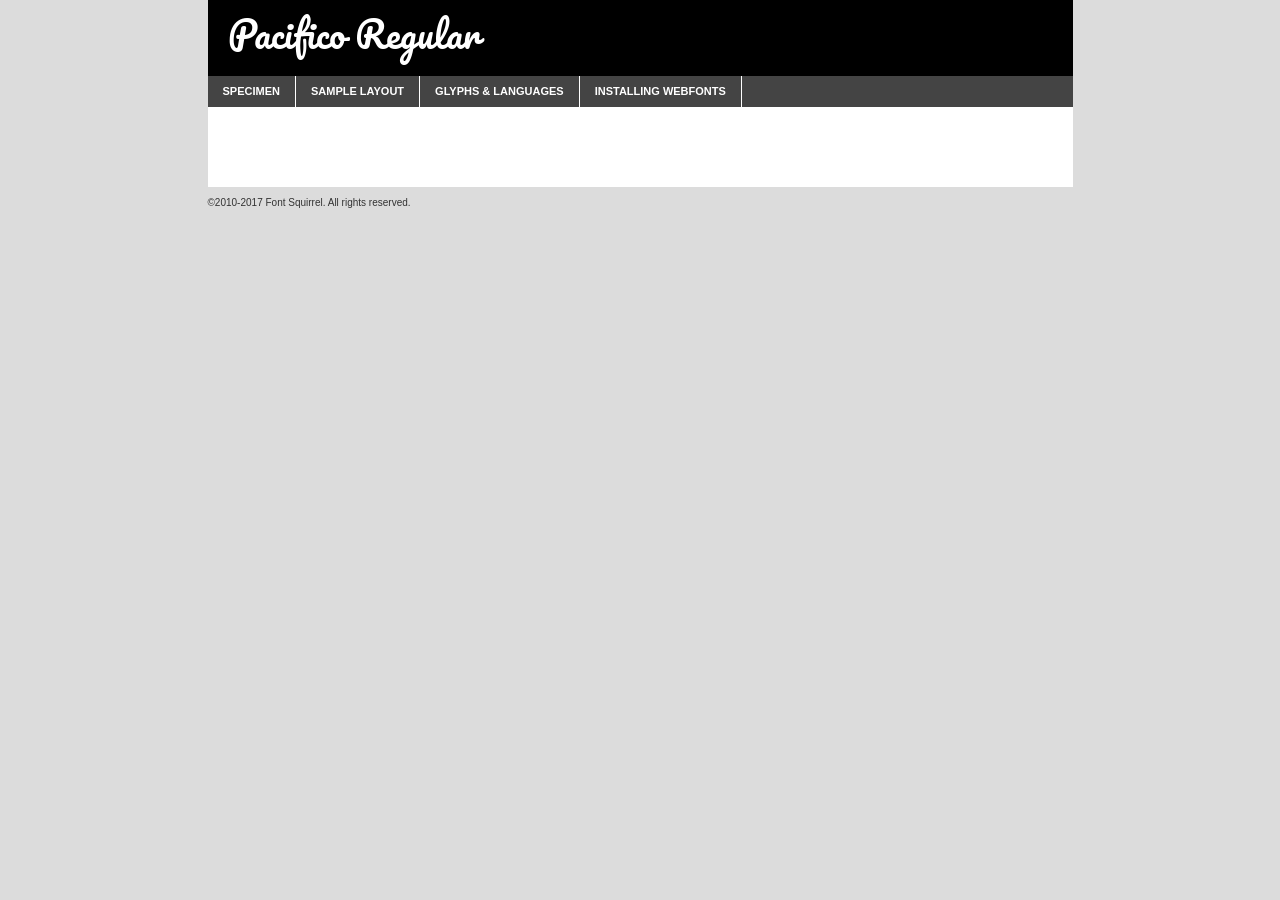
<file: fonts/pacifico-regular-demo.html>
<!DOCTYPE html PUBLIC "-//W3C//DTD XHTML 1.0 Transitional//EN"
        "http://www.w3.org/TR/xhtml1/DTD/xhtml1-transitional.dtd">

<html xmlns="http://www.w3.org/1999/xhtml" xml:lang="en" lang="en">
<head>
    <meta http-equiv="Content-Type" content="text/html; charset=utf-8"/>
    <script src="http://ajax.googleapis.com/ajax/libs/jquery/1.7.2/jquery.min.js" type="text/javascript" charset="utf-8"></script>
    <script type="text/javascript">
		(function($) {
			$.fn.easyTabs = function(option) {
				var param = jQuery.extend({ fadeSpeed: 'fast', defaultContent: 1, activeClass: 'active' }, option);
				$(this).each(function() {
					var thisId = '#' + this.id;
					if ( param.defaultContent == '' )
					{
						param.defaultContent = 1;
					}
					if ( typeof param.defaultContent == 'number' )
					{
						var defaultTab = $(thisId + ' .tabs li:eq(' + (param.defaultContent - 1) + ') a').attr('href').substr(1);
					}
					else
					{
						var defaultTab = param.defaultContent;
					}
					$(thisId + ' .tabs li a').each(function() {
						var tabToHide = $(this).attr('href').substr(1);
						$('#' + tabToHide).addClass('easytabs-tab-content');
					});
					hideAll();
					changeContent(defaultTab);

					function hideAll() {$(thisId + ' .easytabs-tab-content').hide();}

					function changeContent(tabId)
					{
						hideAll();
						$(thisId + ' .tabs li').removeClass(param.activeClass);
						$(thisId + ' .tabs li a[href=#' + tabId + ']').closest('li').addClass(param.activeClass);
						if ( param.fadeSpeed != 'none' )
						{
							$(thisId + ' #' + tabId).fadeIn(param.fadeSpeed);
						}
						else
						{
							$(thisId + ' #' + tabId).show();
						}
					}

					$(thisId + ' .tabs li').click(function() {
						var tabId = $(this).find('a').attr('href').substr(1);
						changeContent(tabId);
						return false;
					});
				});
			}
		})(jQuery);
    </script>
    <link rel="stylesheet" href="specimen_files/specimen_stylesheet.css" type="text/css" charset="utf-8"/>
    <link rel="stylesheet" href="stylesheet.css" type="text/css" charset="utf-8"/>

    <style type="text/css">
        		body {
			font-family: 'pacificoregular';
        		}

            </style>

    <title>Pacifico Regular Specimen</title>


    <script type="text/javascript" charset="utf-8">
		$(document).ready(function() {
			$('#container').easyTabs({ defaultContent: 1 });
		});
    </script>
</head>

<body>
<div id="container">
    <div id="header">
		Pacifico Regular    </div>
    <ul class="tabs">
        <li><a href="#specimen">Specimen</a></li>
        <li><a href="#layout">Sample Layout</a></li>
		        <li><a href="#glyphs">Glyphs &amp; Languages</a></li>
        <li><a href="#installing">Installing Webfonts</a></li>

    </ul>

    <div id="main_content">


        <div id="specimen">

            <div class="section">
                <div class="grid12 firstcol">
                    <div class="huge">AaBb</div>
                </div>
            </div>

            <div class="section">
                <div class="glyph_range">A&#x200B;B&#x200b;C&#x200b;D&#x200b;E&#x200b;F&#x200b;G&#x200b;H&#x200b;I&#x200b;J&#x200b;K&#x200b;L&#x200b;M&#x200b;N&#x200b;O&#x200b;P&#x200b;Q&#x200b;R&#x200b;S&#x200b;T&#x200b;U&#x200b;V&#x200b;W&#x200b;X&#x200b;Y&#x200b;Z&#x200b;a&#x200b;b&#x200b;c&#x200b;d&#x200b;e&#x200b;f&#x200b;g&#x200b;h&#x200b;i&#x200b;j&#x200b;k&#x200b;l&#x200b;m&#x200b;n&#x200b;o&#x200b;p&#x200b;q&#x200b;r&#x200b;s&#x200b;t&#x200b;u&#x200b;v&#x200b;w&#x200b;x&#x200b;y&#x200b;z&#x200b;1&#x200b;2&#x200b;3&#x200b;4&#x200b;5&#x200b;6&#x200b;7&#x200b;8&#x200b;9&#x200b;0&#x200b;&amp;&#x200b;.&#x200b;,&#x200b;?&#x200b;!&#x200b;&#64;&#x200b;(&#x200b;)&#x200b;#&#x200b;$&#x200b;%&#x200b;*&#x200b;+&#x200b;-&#x200b;=&#x200b;:&#x200b;;</div>
            </div>
            <div class="section">
                <div class="grid12 firstcol">
                    <table class="sample_table">
                        <tr>
                            <td>10</td>
                            <td class="size10">abcdefghijklmnopqrstuvwxyzABCDEFGHIJKLMNOPQRSTUVWXYZ0123456789abcdefghijklmnopqrstuvwxyzABCDEFGHIJKLMNOPQRSTUVWXYZ0123456789abcdefghijklmnopqrstuvwxyzABCDEFGHIJKLMNOPQRSTUVWXYZ</td>
                        </tr>
                        <tr>
                            <td>11</td>
                            <td class="size11">abcdefghijklmnopqrstuvwxyzABCDEFGHIJKLMNOPQRSTUVWXYZ0123456789abcdefghijklmnopqrstuvwxyzABCDEFGHIJKLMNOPQRSTUVWXYZ0123456789abcdefghijklmnopqrstuvwxyzABCDEFGHIJKLMNOPQRSTUVWXYZ</td>
                        </tr>
                        <tr>
                            <td>12</td>
                            <td class="size12">abcdefghijklmnopqrstuvwxyzABCDEFGHIJKLMNOPQRSTUVWXYZ0123456789abcdefghijklmnopqrstuvwxyzABCDEFGHIJKLMNOPQRSTUVWXYZ0123456789abcdefghijklmnopqrstuvwxyzABCDEFGHIJKLMNOPQRSTUVWXYZ</td>
                        </tr>
                        <tr>
                            <td>13</td>
                            <td class="size13">abcdefghijklmnopqrstuvwxyzABCDEFGHIJKLMNOPQRSTUVWXYZ0123456789abcdefghijklmnopqrstuvwxyzABCDEFGHIJKLMNOPQRSTUVWXYZ0123456789abcdefghijklmnopqrstuvwxyzABCDEFGHIJKLMNOPQRSTUVWXYZ</td>
                        </tr>
                        <tr>
                            <td>14</td>
                            <td class="size14">abcdefghijklmnopqrstuvwxyzABCDEFGHIJKLMNOPQRSTUVWXYZ0123456789abcdefghijklmnopqrstuvwxyzABCDEFGHIJKLMNOPQRSTUVWXYZ0123456789abcdefghijklmnopqrstuvwxyzABCDEFGHIJKLMNOPQRSTUVWXYZ</td>
                        </tr>
                        <tr>
                            <td>16</td>
                            <td class="size16">abcdefghijklmnopqrstuvwxyzABCDEFGHIJKLMNOPQRSTUVWXYZ0123456789abcdefghijklmnopqrstuvwxyzABCDEFGHIJKLMNOPQRSTUVWXYZ</td>
                        </tr>
                        <tr>
                            <td>18</td>
                            <td class="size18">abcdefghijklmnopqrstuvwxyzABCDEFGHIJKLMNOPQRSTUVWXYZ0123456789abcdefghijklmnopqrstuvwxyzABCDEFGHIJKLMNOPQRSTUVWXYZ</td>
                        </tr>
                        <tr>
                            <td>20</td>
                            <td class="size20">abcdefghijklmnopqrstuvwxyzABCDEFGHIJKLMNOPQRSTUVWXYZ0123456789abcdefghijklmnopqrstuvwxyzABCDEFGHIJKLMNOPQRSTUVWXYZ</td>
                        </tr>
                        <tr>
                            <td>24</td>
                            <td class="size24">abcdefghijklmnopqrstuvwxyzABCDEFGHIJKLMNOPQRSTUVWXYZ0123456789abcdefghijklmnopqrstuvwxyzABCDEFGHIJKLMNOPQRSTUVWXYZ</td>
                        </tr>
                        <tr>
                            <td>30</td>
                            <td class="size30">abcdefghijklmnopqrstuvwxyzABCDEFGHIJKLMNOPQRSTUVWXYZ0123456789abcdefghijklmnopqrstuvwxyzABCDEFGHIJKLMNOPQRSTUVWXYZ</td>
                        </tr>
                        <tr>
                            <td>36</td>
                            <td class="size36">abcdefghijklmnopqrstuvwxyzABCDEFGHIJKLMNOPQRSTUVWXYZ0123456789abcdefghijklmnopqrstuvwxyzABCDEFGHIJKLMNOPQRSTUVWXYZ</td>
                        </tr>
                        <tr>
                            <td>48</td>
                            <td class="size48">abcdefghijklmnopqrstuvwxyzABCDEFGHIJKLMNOPQRSTUVWXYZ0123456789abcdefghijklmnopqrstuvwxyzABCDEFGHIJKLMNOPQRSTUVWXYZ</td>
                        </tr>
                        <tr>
                            <td>60</td>
                            <td class="size60">abcdefghijklmnopqrstuvwxyzABCDEFGHIJKLMNOPQRSTUVWXYZ0123456789abcdefghijklmnopqrstuvwxyzABCDEFGHIJKLMNOPQRSTUVWXYZ</td>
                        </tr>
                        <tr>
                            <td>72</td>
                            <td class="size72">abcdefghijklmnopqrstuvwxyzABCDEFGHIJKLMNOPQRSTUVWXYZ0123456789abcdefghijklmnopqrstuvwxyzABCDEFGHIJKLMNOPQRSTUVWXYZ</td>
                        </tr>
                        <tr>
                            <td>90</td>
                            <td class="size90">abcdefghijklmnopqrstuvwxyzABCDEFGHIJKLMNOPQRSTUVWXYZ0123456789abcdefghijklmnopqrstuvwxyzABCDEFGHIJKLMNOPQRSTUVWXYZ</td>
                        </tr>
                    </table>

                </div>

            </div>


            <div class="section" id="bodycomparison">


                <div id="xheight">
                    <div class="fontbody">&#x25FC;&#x25FC;&#x25FC;&#x25FC;&#x25FC;&#x25FC;&#x25FC;&#x25FC;&#x25FC;&#x25FC;&#x25FC;&#x25FC;&#x25FC;&#x25FC;&#x25FC;&#x25FC;&#x25FC;&#x25FC;&#x25FC;&#x25FC;&#x25FC;&#x25FC;&#x25FC;&#x25FC;&#x25FC;&#x25FC;&#x25FC;&#x25FC;&#x25FC;&#x25FC;&#x25FC;&#x25FC;&#x25FC;&#x25FC;&#x25FC;&#x25FC;&#x25FC;&#x25FC;&#x25FC;&#x25FC;&#x25FC;&#x25FC;&#x25FC;&#x25FC;&#x25FC;&#x25FC;&#x25FC;&#x25FC;&#x25FC;&#x25FC;&#x25FC;&#x25FC;&#x25FC;&#x25FC;&#x25FC;&#x25FC;&#x25FC;&#x25FC;&#x25FC;&#x25FC;&#x25FC;&#x25FC;&#x25FC;&#x25FC;&#x25FC;&#x25FC;&#x25FC;&#x25FC;&#x25FC;&#x25FC;&#x25FC;&#x25FC;&#x25FC;&#x25FC;&#x25FC;&#x25FC;&#x25FC;&#x25FC;&#x25FC;&#x25FC;&#x25FC;&#x25FC;&#x25FC;&#x25FC;&#x25FC;&#x25FC;&#x25FC;&#x25FC;&#x25FC;&#x25FC;&#x25FC;&#x25FC;&#x25FC;&#x25FC;&#x25FC;&#x25FC;&#x25FC;&#x25FC;&#x25FC;body</div>
                    <div class="arialbody">body</div>
                    <div class="verdanabody">body</div>
                    <div class="georgiabody">body</div>
                </div>
                <div class="fontbody" style="z-index:1">
                    body<span>Pacifico Regular</span>
                </div>
                <div class="arialbody" style="z-index:1">
                    body<span>Arial</span>
                </div>
                <div class="verdanabody" style="z-index:1">
                    body<span>Verdana</span>
                </div>
                <div class="georgiabody" style="z-index:1">
                    body<span>Georgia</span>
                </div>


            </div>


            <div class="section psample psample_row1" id="">

                <div class="grid2 firstcol">
                    <p class="size10"><span>10.</span>Aenean lacinia bibendum nulla sed consectetur. Fusce dapibus, tellus ac cursus commodo, tortor mauris condimentum nibh, ut fermentum massa justo sit amet risus. Nullam id dolor id nibh ultricies vehicula ut id elit. Cum sociis natoque penatibus et magnis dis parturient montes, nascetur ridiculus mus. Nulla vitae elit libero, a pharetra augue.</p>

                </div>
                <div class="grid3">
                    <p class="size11"><span>11.</span>Aenean lacinia bibendum nulla sed consectetur. Fusce dapibus, tellus ac cursus commodo, tortor mauris condimentum nibh, ut fermentum massa justo sit amet risus. Nullam id dolor id nibh ultricies vehicula ut id elit. Cum sociis natoque penatibus et magnis dis parturient montes, nascetur ridiculus mus. Nulla vitae elit libero, a pharetra augue.</p>

                </div>
                <div class="grid3">
                    <p class="size12"><span>12.</span>Aenean lacinia bibendum nulla sed consectetur. Fusce dapibus, tellus ac cursus commodo, tortor mauris condimentum nibh, ut fermentum massa justo sit amet risus. Nullam id dolor id nibh ultricies vehicula ut id elit. Cum sociis natoque penatibus et magnis dis parturient montes, nascetur ridiculus mus. Nulla vitae elit libero, a pharetra augue.</p>

                </div>
                <div class="grid4">
                    <p class="size13"><span>13.</span>Aenean lacinia bibendum nulla sed consectetur. Fusce dapibus, tellus ac cursus commodo, tortor mauris condimentum nibh, ut fermentum massa justo sit amet risus. Nullam id dolor id nibh ultricies vehicula ut id elit. Cum sociis natoque penatibus et magnis dis parturient montes, nascetur ridiculus mus. Nulla vitae elit libero, a pharetra augue.</p>

                </div>
                <div class="white_blend"></div>

            </div>
            <div class="section psample psample_row2" id="">
                <div class="grid3 firstcol">
                    <p class="size14"><span>14.</span>Aenean lacinia bibendum nulla sed consectetur. Fusce dapibus, tellus ac cursus commodo, tortor mauris condimentum nibh, ut fermentum massa justo sit amet risus. Nullam id dolor id nibh ultricies vehicula ut id elit. Cum sociis natoque penatibus et magnis dis parturient montes, nascetur ridiculus mus. Nulla vitae elit libero, a pharetra augue.</p>

                </div>
                <div class="grid4">
                    <p class="size16"><span>16.</span>Aenean lacinia bibendum nulla sed consectetur. Fusce dapibus, tellus ac cursus commodo, tortor mauris condimentum nibh, ut fermentum massa justo sit amet risus. Nullam id dolor id nibh ultricies vehicula ut id elit. Cum sociis natoque penatibus et magnis dis parturient montes, nascetur ridiculus mus. Nulla vitae elit libero, a pharetra augue.</p>

                </div>
                <div class="grid5">
                    <p class="size18"><span>18.</span>Aenean lacinia bibendum nulla sed consectetur. Fusce dapibus, tellus ac cursus commodo, tortor mauris condimentum nibh, ut fermentum massa justo sit amet risus. Nullam id dolor id nibh ultricies vehicula ut id elit. Cum sociis natoque penatibus et magnis dis parturient montes, nascetur ridiculus mus. Nulla vitae elit libero, a pharetra augue.</p>

                </div>

                <div class="white_blend"></div>

            </div>

            <div class="section psample psample_row3" id="">
                <div class="grid5 firstcol">
                    <p class="size20"><span>20.</span>Aenean lacinia bibendum nulla sed consectetur. Fusce dapibus, tellus ac cursus commodo, tortor mauris condimentum nibh, ut fermentum massa justo sit amet risus. Nullam id dolor id nibh ultricies vehicula ut id elit. Cum sociis natoque penatibus et magnis dis parturient montes, nascetur ridiculus mus. Nulla vitae elit libero, a pharetra augue.</p>
                </div>
                <div class="grid7">
                    <p class="size24"><span>24.</span>Aenean lacinia bibendum nulla sed consectetur. Fusce dapibus, tellus ac cursus commodo, tortor mauris condimentum nibh, ut fermentum massa justo sit amet risus. Nullam id dolor id nibh ultricies vehicula ut id elit. Cum sociis natoque penatibus et magnis dis parturient montes, nascetur ridiculus mus. Nulla vitae elit libero, a pharetra augue.</p>
                </div>

                <div class="white_blend"></div>

            </div>

            <div class="section psample psample_row4" id="">
                <div class="grid12 firstcol">
                    <p class="size30"><span>30.</span>Aenean lacinia bibendum nulla sed consectetur. Fusce dapibus, tellus ac cursus commodo, tortor mauris condimentum nibh, ut fermentum massa justo sit amet risus. Nullam id dolor id nibh ultricies vehicula ut id elit. Cum sociis natoque penatibus et magnis dis parturient montes, nascetur ridiculus mus. Nulla vitae elit libero, a pharetra augue.</p>
                </div>
                <div class="white_blend"></div>

            </div>


            <div class="section psample psample_row1 fullreverse">
                <div class="grid2 firstcol">
                    <p class="size10"><span>10.</span>Aenean lacinia bibendum nulla sed consectetur. Fusce dapibus, tellus ac cursus commodo, tortor mauris condimentum nibh, ut fermentum massa justo sit amet risus. Nullam id dolor id nibh ultricies vehicula ut id elit. Cum sociis natoque penatibus et magnis dis parturient montes, nascetur ridiculus mus. Nulla vitae elit libero, a pharetra augue.</p>

                </div>
                <div class="grid3">
                    <p class="size11"><span>11.</span>Aenean lacinia bibendum nulla sed consectetur. Fusce dapibus, tellus ac cursus commodo, tortor mauris condimentum nibh, ut fermentum massa justo sit amet risus. Nullam id dolor id nibh ultricies vehicula ut id elit. Cum sociis natoque penatibus et magnis dis parturient montes, nascetur ridiculus mus. Nulla vitae elit libero, a pharetra augue.</p>

                </div>
                <div class="grid3">
                    <p class="size12"><span>12.</span>Aenean lacinia bibendum nulla sed consectetur. Fusce dapibus, tellus ac cursus commodo, tortor mauris condimentum nibh, ut fermentum massa justo sit amet risus. Nullam id dolor id nibh ultricies vehicula ut id elit. Cum sociis natoque penatibus et magnis dis parturient montes, nascetur ridiculus mus. Nulla vitae elit libero, a pharetra augue.</p>

                </div>
                <div class="grid4">
                    <p class="size13"><span>13.</span>Aenean lacinia bibendum nulla sed consectetur. Fusce dapibus, tellus ac cursus commodo, tortor mauris condimentum nibh, ut fermentum massa justo sit amet risus. Nullam id dolor id nibh ultricies vehicula ut id elit. Cum sociis natoque penatibus et magnis dis parturient montes, nascetur ridiculus mus. Nulla vitae elit libero, a pharetra augue.</p>

                </div>
                <div class="black_blend"></div>

            </div>

            <div class="section psample psample_row2 fullreverse">
                <div class="grid3 firstcol">
                    <p class="size14"><span>14.</span>Aenean lacinia bibendum nulla sed consectetur. Fusce dapibus, tellus ac cursus commodo, tortor mauris condimentum nibh, ut fermentum massa justo sit amet risus. Nullam id dolor id nibh ultricies vehicula ut id elit. Cum sociis natoque penatibus et magnis dis parturient montes, nascetur ridiculus mus. Nulla vitae elit libero, a pharetra augue.</p>

                </div>
                <div class="grid4">
                    <p class="size16"><span>16.</span>Aenean lacinia bibendum nulla sed consectetur. Fusce dapibus, tellus ac cursus commodo, tortor mauris condimentum nibh, ut fermentum massa justo sit amet risus. Nullam id dolor id nibh ultricies vehicula ut id elit. Cum sociis natoque penatibus et magnis dis parturient montes, nascetur ridiculus mus. Nulla vitae elit libero, a pharetra augue.</p>

                </div>
                <div class="grid5">
                    <p class="size18"><span>18.</span>Aenean lacinia bibendum nulla sed consectetur. Fusce dapibus, tellus ac cursus commodo, tortor mauris condimentum nibh, ut fermentum massa justo sit amet risus. Nullam id dolor id nibh ultricies vehicula ut id elit. Cum sociis natoque penatibus et magnis dis parturient montes, nascetur ridiculus mus. Nulla vitae elit libero, a pharetra augue.</p>

                </div>
                <div class="black_blend"></div>

            </div>

            <div class="section psample fullreverse psample_row3" id="">
                <div class="grid5 firstcol">
                    <p class="size20"><span>20.</span>Aenean lacinia bibendum nulla sed consectetur. Fusce dapibus, tellus ac cursus commodo, tortor mauris condimentum nibh, ut fermentum massa justo sit amet risus. Nullam id dolor id nibh ultricies vehicula ut id elit. Cum sociis natoque penatibus et magnis dis parturient montes, nascetur ridiculus mus. Nulla vitae elit libero, a pharetra augue.</p>
                </div>
                <div class="grid7">
                    <p class="size24"><span>24.</span>Aenean lacinia bibendum nulla sed consectetur. Fusce dapibus, tellus ac cursus commodo, tortor mauris condimentum nibh, ut fermentum massa justo sit amet risus. Nullam id dolor id nibh ultricies vehicula ut id elit. Cum sociis natoque penatibus et magnis dis parturient montes, nascetur ridiculus mus. Nulla vitae elit libero, a pharetra augue.</p>
                </div>

                <div class="black_blend"></div>

            </div>

            <div class="section psample fullreverse psample_row4" id="" style="border-bottom: 20px #000 solid;">
                <div class="grid12 firstcol">
                    <p class="size30"><span>30.</span>Aenean lacinia bibendum nulla sed consectetur. Fusce dapibus, tellus ac cursus commodo, tortor mauris condimentum nibh, ut fermentum massa justo sit amet risus. Nullam id dolor id nibh ultricies vehicula ut id elit. Cum sociis natoque penatibus et magnis dis parturient montes, nascetur ridiculus mus. Nulla vitae elit libero, a pharetra augue.</p>
                </div>
                <div class="black_blend"></div>

            </div>


        </div>

        <div id="layout">

            <div class="section">

                <div class="grid12 firstcol">
                    <h1>Lorem Ipsum Dolor</h1>
                    <h2>Etiam porta sem malesuada magna mollis euismod</h2>

                    <p class="byline">By <a href="#link">Aenean Lacinia</a></p>
                </div>
            </div>
            <div class="section">
                <div class="grid8 firstcol">
                    <p class="large">Donec sed odio dui. Morbi leo risus, porta ac consectetur ac, vestibulum at eros. Fusce dapibus, tellus ac cursus commodo, tortor mauris condimentum nibh, ut fermentum massa justo sit amet risus. </p>


                    <h3>Pellentesque ornare sem</h3>

                    <p>Maecenas sed diam eget risus varius blandit sit amet non magna. Maecenas faucibus mollis interdum. Donec ullamcorper nulla non metus auctor fringilla. Nullam id dolor id nibh ultricies vehicula ut id elit. Nullam id dolor id nibh ultricies vehicula ut id elit. </p>

                    <p>Aenean eu leo quam. Pellentesque ornare sem lacinia quam venenatis vestibulum. Lorem ipsum dolor sit amet, consectetur adipiscing elit. Cum sociis natoque penatibus et magnis dis parturient montes, nascetur ridiculus mus. </p>

                    <p>Nulla vitae elit libero, a pharetra augue. Praesent commodo cursus magna, vel scelerisque nisl consectetur et. Aenean lacinia bibendum nulla sed consectetur. </p>

                    <p>Nullam quis risus eget urna mollis ornare vel eu leo. Nullam quis risus eget urna mollis ornare vel eu leo. Maecenas sed diam eget risus varius blandit sit amet non magna. Donec ullamcorper nulla non metus auctor fringilla. </p>

                    <h3>Cras mattis consectetur</h3>

                    <p>Aenean eu leo quam. Pellentesque ornare sem lacinia quam venenatis vestibulum. Aenean lacinia bibendum nulla sed consectetur. Integer posuere erat a ante venenatis dapibus posuere velit aliquet. Cras mattis consectetur purus sit amet fermentum. </p>

                    <p>Nullam id dolor id nibh ultricies vehicula ut id elit. Nullam quis risus eget urna mollis ornare vel eu leo. Cras mattis consectetur purus sit amet fermentum.</p>
                </div>

                <div class="grid4 sidebar">

                    <div class="box reverse">
                        <p class="last">Nullam quis risus eget urna mollis ornare vel eu leo. Donec ullamcorper nulla non metus auctor fringilla. Cras mattis consectetur purus sit amet fermentum. Sed posuere consectetur est at lobortis. Lorem ipsum dolor sit amet, consectetur adipiscing elit. </p>
                    </div>

                    <p class="caption">Maecenas sed diam eget risus varius.</p>

                    <p>Vestibulum id ligula porta felis euismod semper. Integer posuere erat a ante venenatis dapibus posuere velit aliquet. Vestibulum id ligula porta felis euismod semper. Sed posuere consectetur est at lobortis. Maecenas sed diam eget risus varius blandit sit amet non magna. Fusce dapibus, tellus ac cursus commodo, tortor mauris condimentum nibh, ut fermentum massa justo sit amet risus. </p>


                    <p>Duis mollis, est non commodo luctus, nisi erat porttitor ligula, eget lacinia odio sem nec elit. Aenean lacinia bibendum nulla sed consectetur. Vivamus sagittis lacus vel augue laoreet rutrum faucibus dolor auctor. Aenean lacinia bibendum nulla sed consectetur. Nullam quis risus eget urna mollis ornare vel eu leo. </p>

                    <p>Praesent commodo cursus magna, vel scelerisque nisl consectetur et. Donec ullamcorper nulla non metus auctor fringilla. Maecenas faucibus mollis interdum. Fusce dapibus, tellus ac cursus commodo, tortor mauris condimentum nibh, ut fermentum massa justo sit amet risus. </p>

                </div>
            </div>

        </div>


		

        <div id="glyphs">
            <div class="section">
                <div class="grid12 firstcol">

                    <h1>Language Support</h1>
                    <p>The subset of Pacifico Regular in this kit supports the following languages:<br/>

						Albanian, Basque, Breton, Chamorro, Danish, Dutch, English, Faroese, Finnish, French, Frisian, Galician, German, Icelandic, Italian, Malagasy, Norwegian, Portuguese, Spanish, Alsatian, Aragonese, Arapaho, Arrernte, Asturian, Aymara, Bislama, Cebuano, Corsican, Fijian, French_creole, Genoese, Gilbertese, Greenlandic, Haitian_creole, Hiligaynon, Hmong, Hopi, Ibanag, Iloko_ilokano, Indonesian, Interglossa_glosa, Interlingua, Irish_gaelic, Jerriais, Lojban, Lombard, Luxembourgeois, Manx, Mohawk, Norfolk_pitcairnese, Occitan, Oromo, Pangasinan, Papiamento, Piedmontese, Potawatomi, Rhaeto-romance, Romansh, Rotokas, Sami_lule, Samoan, Sardinian, Scots_gaelic, Seychelles_creole, Shona, Sicilian, Somali, Southern_ndebele, Swahili, Swati_swazi, Tagalog_filipino_pilipino, Tetum, Tok_pisin, Uyghur_latinized, Volapuk, Walloon, Warlpiri, Xhosa, Yapese, Zulu, Latinbasic, Ubasic, Demo                    </p>
                    <h1>Glyph Chart</h1>
                    <p>The subset of Pacifico Regular in this kit includes all the glyphs listed below. Unicode entities are included above each glyph to help you insert individual characters into your layout.</p>
                    <div id="glyph_chart">

																																	                                <div><p>&amp;#13;</p>&#13;</div>
																				                                <div><p>&amp;#32;</p>&#32;</div>
																				                                <div><p>&amp;#33;</p>&#33;</div>
																				                                <div><p>&amp;#34;</p>&#34;</div>
																				                                <div><p>&amp;#35;</p>&#35;</div>
																				                                <div><p>&amp;#36;</p>&#36;</div>
																				                                <div><p>&amp;#37;</p>&#37;</div>
																				                                <div><p>&amp;#38;</p>&#38;</div>
																				                                <div><p>&amp;#39;</p>&#39;</div>
																				                                <div><p>&amp;#40;</p>&#40;</div>
																				                                <div><p>&amp;#41;</p>&#41;</div>
																				                                <div><p>&amp;#42;</p>&#42;</div>
																				                                <div><p>&amp;#43;</p>&#43;</div>
																				                                <div><p>&amp;#44;</p>&#44;</div>
																				                                <div><p>&amp;#45;</p>&#45;</div>
																				                                <div><p>&amp;#46;</p>&#46;</div>
																				                                <div><p>&amp;#47;</p>&#47;</div>
																				                                <div><p>&amp;#48;</p>&#48;</div>
																				                                <div><p>&amp;#49;</p>&#49;</div>
																				                                <div><p>&amp;#50;</p>&#50;</div>
																				                                <div><p>&amp;#51;</p>&#51;</div>
																				                                <div><p>&amp;#52;</p>&#52;</div>
																				                                <div><p>&amp;#53;</p>&#53;</div>
																				                                <div><p>&amp;#54;</p>&#54;</div>
																				                                <div><p>&amp;#55;</p>&#55;</div>
																				                                <div><p>&amp;#56;</p>&#56;</div>
																				                                <div><p>&amp;#57;</p>&#57;</div>
																				                                <div><p>&amp;#58;</p>&#58;</div>
																				                                <div><p>&amp;#59;</p>&#59;</div>
																				                                <div><p>&amp;#60;</p>&#60;</div>
																				                                <div><p>&amp;#61;</p>&#61;</div>
																				                                <div><p>&amp;#62;</p>&#62;</div>
																				                                <div><p>&amp;#63;</p>&#63;</div>
																				                                <div><p>&amp;#64;</p>&#64;</div>
																				                                <div><p>&amp;#65;</p>&#65;</div>
																				                                <div><p>&amp;#66;</p>&#66;</div>
																				                                <div><p>&amp;#67;</p>&#67;</div>
																				                                <div><p>&amp;#68;</p>&#68;</div>
																				                                <div><p>&amp;#69;</p>&#69;</div>
																				                                <div><p>&amp;#70;</p>&#70;</div>
																				                                <div><p>&amp;#71;</p>&#71;</div>
																				                                <div><p>&amp;#72;</p>&#72;</div>
																				                                <div><p>&amp;#73;</p>&#73;</div>
																				                                <div><p>&amp;#74;</p>&#74;</div>
																				                                <div><p>&amp;#75;</p>&#75;</div>
																				                                <div><p>&amp;#76;</p>&#76;</div>
																				                                <div><p>&amp;#77;</p>&#77;</div>
																				                                <div><p>&amp;#78;</p>&#78;</div>
																				                                <div><p>&amp;#79;</p>&#79;</div>
																				                                <div><p>&amp;#80;</p>&#80;</div>
																				                                <div><p>&amp;#81;</p>&#81;</div>
																				                                <div><p>&amp;#82;</p>&#82;</div>
																				                                <div><p>&amp;#83;</p>&#83;</div>
																				                                <div><p>&amp;#84;</p>&#84;</div>
																				                                <div><p>&amp;#85;</p>&#85;</div>
																				                                <div><p>&amp;#86;</p>&#86;</div>
																				                                <div><p>&amp;#87;</p>&#87;</div>
																				                                <div><p>&amp;#88;</p>&#88;</div>
																				                                <div><p>&amp;#89;</p>&#89;</div>
																				                                <div><p>&amp;#90;</p>&#90;</div>
																				                                <div><p>&amp;#91;</p>&#91;</div>
																				                                <div><p>&amp;#92;</p>&#92;</div>
																				                                <div><p>&amp;#93;</p>&#93;</div>
																				                                <div><p>&amp;#94;</p>&#94;</div>
																				                                <div><p>&amp;#95;</p>&#95;</div>
																				                                <div><p>&amp;#96;</p>&#96;</div>
																				                                <div><p>&amp;#97;</p>&#97;</div>
																				                                <div><p>&amp;#98;</p>&#98;</div>
																				                                <div><p>&amp;#99;</p>&#99;</div>
																				                                <div><p>&amp;#100;</p>&#100;</div>
																				                                <div><p>&amp;#101;</p>&#101;</div>
																				                                <div><p>&amp;#102;</p>&#102;</div>
																				                                <div><p>&amp;#103;</p>&#103;</div>
																				                                <div><p>&amp;#104;</p>&#104;</div>
																				                                <div><p>&amp;#105;</p>&#105;</div>
																				                                <div><p>&amp;#106;</p>&#106;</div>
																				                                <div><p>&amp;#107;</p>&#107;</div>
																				                                <div><p>&amp;#108;</p>&#108;</div>
																				                                <div><p>&amp;#109;</p>&#109;</div>
																				                                <div><p>&amp;#110;</p>&#110;</div>
																				                                <div><p>&amp;#111;</p>&#111;</div>
																				                                <div><p>&amp;#112;</p>&#112;</div>
																				                                <div><p>&amp;#113;</p>&#113;</div>
																				                                <div><p>&amp;#114;</p>&#114;</div>
																				                                <div><p>&amp;#115;</p>&#115;</div>
																				                                <div><p>&amp;#116;</p>&#116;</div>
																				                                <div><p>&amp;#117;</p>&#117;</div>
																				                                <div><p>&amp;#118;</p>&#118;</div>
																				                                <div><p>&amp;#119;</p>&#119;</div>
																				                                <div><p>&amp;#120;</p>&#120;</div>
																				                                <div><p>&amp;#121;</p>&#121;</div>
																				                                <div><p>&amp;#122;</p>&#122;</div>
																				                                <div><p>&amp;#123;</p>&#123;</div>
																				                                <div><p>&amp;#124;</p>&#124;</div>
																				                                <div><p>&amp;#125;</p>&#125;</div>
																				                                <div><p>&amp;#126;</p>&#126;</div>
																				                                <div><p>&amp;#160;</p>&#160;</div>
																				                                <div><p>&amp;#161;</p>&#161;</div>
																				                                <div><p>&amp;#162;</p>&#162;</div>
																				                                <div><p>&amp;#163;</p>&#163;</div>
																				                                <div><p>&amp;#164;</p>&#164;</div>
																				                                <div><p>&amp;#165;</p>&#165;</div>
																				                                <div><p>&amp;#166;</p>&#166;</div>
																				                                <div><p>&amp;#167;</p>&#167;</div>
																				                                <div><p>&amp;#168;</p>&#168;</div>
																				                                <div><p>&amp;#169;</p>&#169;</div>
																				                                <div><p>&amp;#170;</p>&#170;</div>
																				                                <div><p>&amp;#171;</p>&#171;</div>
																				                                <div><p>&amp;#172;</p>&#172;</div>
																				                                <div><p>&amp;#173;</p>&#173;</div>
																				                                <div><p>&amp;#174;</p>&#174;</div>
																				                                <div><p>&amp;#175;</p>&#175;</div>
																				                                <div><p>&amp;#176;</p>&#176;</div>
																				                                <div><p>&amp;#177;</p>&#177;</div>
																				                                <div><p>&amp;#178;</p>&#178;</div>
																				                                <div><p>&amp;#179;</p>&#179;</div>
																				                                <div><p>&amp;#180;</p>&#180;</div>
																				                                <div><p>&amp;#181;</p>&#181;</div>
																				                                <div><p>&amp;#182;</p>&#182;</div>
																				                                <div><p>&amp;#183;</p>&#183;</div>
																				                                <div><p>&amp;#184;</p>&#184;</div>
																				                                <div><p>&amp;#185;</p>&#185;</div>
																				                                <div><p>&amp;#186;</p>&#186;</div>
																				                                <div><p>&amp;#187;</p>&#187;</div>
																				                                <div><p>&amp;#188;</p>&#188;</div>
																				                                <div><p>&amp;#189;</p>&#189;</div>
																				                                <div><p>&amp;#190;</p>&#190;</div>
																				                                <div><p>&amp;#191;</p>&#191;</div>
																				                                <div><p>&amp;#192;</p>&#192;</div>
																				                                <div><p>&amp;#193;</p>&#193;</div>
																				                                <div><p>&amp;#194;</p>&#194;</div>
																				                                <div><p>&amp;#195;</p>&#195;</div>
																				                                <div><p>&amp;#196;</p>&#196;</div>
																				                                <div><p>&amp;#197;</p>&#197;</div>
																				                                <div><p>&amp;#198;</p>&#198;</div>
																				                                <div><p>&amp;#199;</p>&#199;</div>
																				                                <div><p>&amp;#200;</p>&#200;</div>
																				                                <div><p>&amp;#201;</p>&#201;</div>
																				                                <div><p>&amp;#202;</p>&#202;</div>
																				                                <div><p>&amp;#203;</p>&#203;</div>
																				                                <div><p>&amp;#204;</p>&#204;</div>
																				                                <div><p>&amp;#205;</p>&#205;</div>
																				                                <div><p>&amp;#206;</p>&#206;</div>
																				                                <div><p>&amp;#207;</p>&#207;</div>
																				                                <div><p>&amp;#208;</p>&#208;</div>
																				                                <div><p>&amp;#209;</p>&#209;</div>
																				                                <div><p>&amp;#210;</p>&#210;</div>
																				                                <div><p>&amp;#211;</p>&#211;</div>
																				                                <div><p>&amp;#212;</p>&#212;</div>
																				                                <div><p>&amp;#213;</p>&#213;</div>
																				                                <div><p>&amp;#214;</p>&#214;</div>
																				                                <div><p>&amp;#215;</p>&#215;</div>
																				                                <div><p>&amp;#216;</p>&#216;</div>
																				                                <div><p>&amp;#217;</p>&#217;</div>
																				                                <div><p>&amp;#218;</p>&#218;</div>
																				                                <div><p>&amp;#219;</p>&#219;</div>
																				                                <div><p>&amp;#220;</p>&#220;</div>
																				                                <div><p>&amp;#221;</p>&#221;</div>
																				                                <div><p>&amp;#222;</p>&#222;</div>
																				                                <div><p>&amp;#223;</p>&#223;</div>
																				                                <div><p>&amp;#224;</p>&#224;</div>
																				                                <div><p>&amp;#225;</p>&#225;</div>
																				                                <div><p>&amp;#226;</p>&#226;</div>
																				                                <div><p>&amp;#227;</p>&#227;</div>
																				                                <div><p>&amp;#228;</p>&#228;</div>
																				                                <div><p>&amp;#229;</p>&#229;</div>
																				                                <div><p>&amp;#230;</p>&#230;</div>
																				                                <div><p>&amp;#231;</p>&#231;</div>
																				                                <div><p>&amp;#232;</p>&#232;</div>
																				                                <div><p>&amp;#233;</p>&#233;</div>
																				                                <div><p>&amp;#234;</p>&#234;</div>
																				                                <div><p>&amp;#235;</p>&#235;</div>
																				                                <div><p>&amp;#236;</p>&#236;</div>
																				                                <div><p>&amp;#237;</p>&#237;</div>
																				                                <div><p>&amp;#238;</p>&#238;</div>
																				                                <div><p>&amp;#239;</p>&#239;</div>
																				                                <div><p>&amp;#240;</p>&#240;</div>
																				                                <div><p>&amp;#241;</p>&#241;</div>
																				                                <div><p>&amp;#242;</p>&#242;</div>
																				                                <div><p>&amp;#243;</p>&#243;</div>
																				                                <div><p>&amp;#244;</p>&#244;</div>
																				                                <div><p>&amp;#245;</p>&#245;</div>
																				                                <div><p>&amp;#246;</p>&#246;</div>
																				                                <div><p>&amp;#247;</p>&#247;</div>
																				                                <div><p>&amp;#248;</p>&#248;</div>
																				                                <div><p>&amp;#249;</p>&#249;</div>
																				                                <div><p>&amp;#250;</p>&#250;</div>
																				                                <div><p>&amp;#251;</p>&#251;</div>
																				                                <div><p>&amp;#252;</p>&#252;</div>
																				                                <div><p>&amp;#253;</p>&#253;</div>
																				                                <div><p>&amp;#254;</p>&#254;</div>
																				                                <div><p>&amp;#255;</p>&#255;</div>
																				                                <div><p>&amp;#338;</p>&#338;</div>
																				                                <div><p>&amp;#339;</p>&#339;</div>
																				                                <div><p>&amp;#376;</p>&#376;</div>
																				                                <div><p>&amp;#710;</p>&#710;</div>
																				                                <div><p>&amp;#732;</p>&#732;</div>
																				                                <div><p>&amp;#8192;</p>&#8192;</div>
																				                                <div><p>&amp;#8193;</p>&#8193;</div>
																				                                <div><p>&amp;#8194;</p>&#8194;</div>
																				                                <div><p>&amp;#8195;</p>&#8195;</div>
																				                                <div><p>&amp;#8196;</p>&#8196;</div>
																				                                <div><p>&amp;#8197;</p>&#8197;</div>
																				                                <div><p>&amp;#8198;</p>&#8198;</div>
																				                                <div><p>&amp;#8199;</p>&#8199;</div>
																				                                <div><p>&amp;#8200;</p>&#8200;</div>
																				                                <div><p>&amp;#8201;</p>&#8201;</div>
																				                                <div><p>&amp;#8202;</p>&#8202;</div>
																				                                <div><p>&amp;#8208;</p>&#8208;</div>
																				                                <div><p>&amp;#8209;</p>&#8209;</div>
																				                                <div><p>&amp;#8210;</p>&#8210;</div>
																				                                <div><p>&amp;#8211;</p>&#8211;</div>
																				                                <div><p>&amp;#8212;</p>&#8212;</div>
																				                                <div><p>&amp;#8216;</p>&#8216;</div>
																				                                <div><p>&amp;#8217;</p>&#8217;</div>
																				                                <div><p>&amp;#8218;</p>&#8218;</div>
																				                                <div><p>&amp;#8220;</p>&#8220;</div>
																				                                <div><p>&amp;#8221;</p>&#8221;</div>
																				                                <div><p>&amp;#8222;</p>&#8222;</div>
																				                                <div><p>&amp;#8226;</p>&#8226;</div>
																				                                <div><p>&amp;#8230;</p>&#8230;</div>
																				                                <div><p>&amp;#8239;</p>&#8239;</div>
																				                                <div><p>&amp;#8249;</p>&#8249;</div>
																				                                <div><p>&amp;#8250;</p>&#8250;</div>
																				                                <div><p>&amp;#8287;</p>&#8287;</div>
																				                                <div><p>&amp;#8364;</p>&#8364;</div>
																				                                <div><p>&amp;#8482;</p>&#8482;</div>
																				                                <div><p>&amp;#9724;</p>&#9724;</div>
																				                                <div><p>&amp;#64257;</p>&#64257;</div>
																				                                <div><p>&amp;#64258;</p>&#64258;</div>
																																													                    </div>
                </div>


            </div>
        </div>


        <div id="specs">

        </div>

        <div id="installing">
            <div class="section">
                <div class="grid7 firstcol">
                    <h1>Installing Webfonts</h1>

                    <p>Webfonts are supported by all major browser platforms but not all in the same way. There are currently four different font formats that must be included in order to target all browsers. This includes TTF, WOFF, EOT and SVG.</p>

                    <h2>1. Upload your webfonts</h2>
                    <p>You must upload your webfont kit to your website. They should be in or near the same directory as your CSS files.</p>

                    <h2>2. Include the webfont stylesheet</h2>
                    <p>A special CSS @font-face declaration helps the various browsers select the appropriate font it needs without causing you a bunch of headaches. Learn more about this syntax by reading the <a href="https://www.fontspring.com/blog/further-hardening-of-the-bulletproof-syntax">Fontspring blog post</a> about it. The code for it is as follows:</p>


                    <code>
                        @font-face{
                        font-family: 'MyWebFont';
                        src: url('WebFont.eot');
                        src: url('WebFont.eot?#iefix') format('embedded-opentype'),
                        url('WebFont.woff') format('woff'),
                        url('WebFont.ttf') format('truetype'),
                        url('WebFont.svg#webfont') format('svg');
                        }
                    </code>

                    <p>We've already gone ahead and generated the code for you. All you have to do is link to the stylesheet in your HTML, like this:</p>
                    <code>&lt;link rel=&quot;stylesheet&quot; href=&quot;stylesheet.css&quot; type=&quot;text/css&quot; charset=&quot;utf-8&quot; /&gt;</code>

                    <h2>3. Modify your own stylesheet</h2>
                    <p>To take advantage of your new fonts, you must tell your stylesheet to use them. Look at the original @font-face declaration above and find the property called "font-family." The name linked there will be what you use to reference the font. Prepend that webfont name to the font stack in the "font-family" property, inside the selector you want to change. For example:</p>
                    <code>p { font-family: 'WebFont', Arial, sans-serif; }</code>

                    <h2>4. Test</h2>
                    <p>Getting webfonts to work cross-browser <em>can</em> be tricky. Use the information in the sidebar to help you if you find that fonts aren't loading in a particular browser.</p>
                </div>

                <div class="grid5 sidebar">
                    <div class="box">
                        <h2>Troubleshooting<br/>Font-Face Problems</h2>
                        <p>Having trouble getting your webfonts to load in your new website? Here are some tips to sort out what might be the problem.</p>

                        <h3>Fonts not showing in any browser</h3>

                        <p>This sounds like you need to work on the plumbing. You either did not upload the fonts to the correct directory, or you did not link the fonts properly in the CSS. If you've confirmed that all this is correct and you still have a problem, take a look at your .htaccess file and see if requests are getting intercepted.</p>

                        <h3>Fonts not loading in iPhone or iPad</h3>

                        <p>The most common problem here is that you are serving the fonts from an IIS server. IIS refuses to serve files that have unknown MIME types. If that is the case, you must set the MIME type for SVG to "image/svg+xml" in the server settings. Follow these instructions from Microsoft if you need help.</p>

                        <h3>Fonts not loading in Firefox</h3>

                        <p>The primary reason for this failure? You are still using a version Firefox older than 3.5. So upgrade already! If that isn't it, then you are very likely serving fonts from a different domain. Firefox requires that all font assets be served from the same domain. Lastly it is possible that you need to add WOFF to your list of MIME types (if you are serving via IIS.)</p>

                        <h3>Fonts not loading in IE</h3>

                        <p>Are you looking at Internet Explorer on an actual Windows machine or are you cheating by using a service like Adobe BrowserLab? Many of these screenshot services do not render @font-face for IE. Best to test it on a real machine.</p>

                        <h3>Fonts not loading in IE9</h3>

                        <p>IE9, like Firefox, requires that fonts be served from the same domain as the website. Make sure that is the case.</p>
                    </div>
                </div>
            </div>

        </div>

    </div>
    <div id="footer">
        <p>&copy;2010-2017 Font Squirrel. All rights reserved.</p>
    </div>
</div>
</body>
</html>
</file>
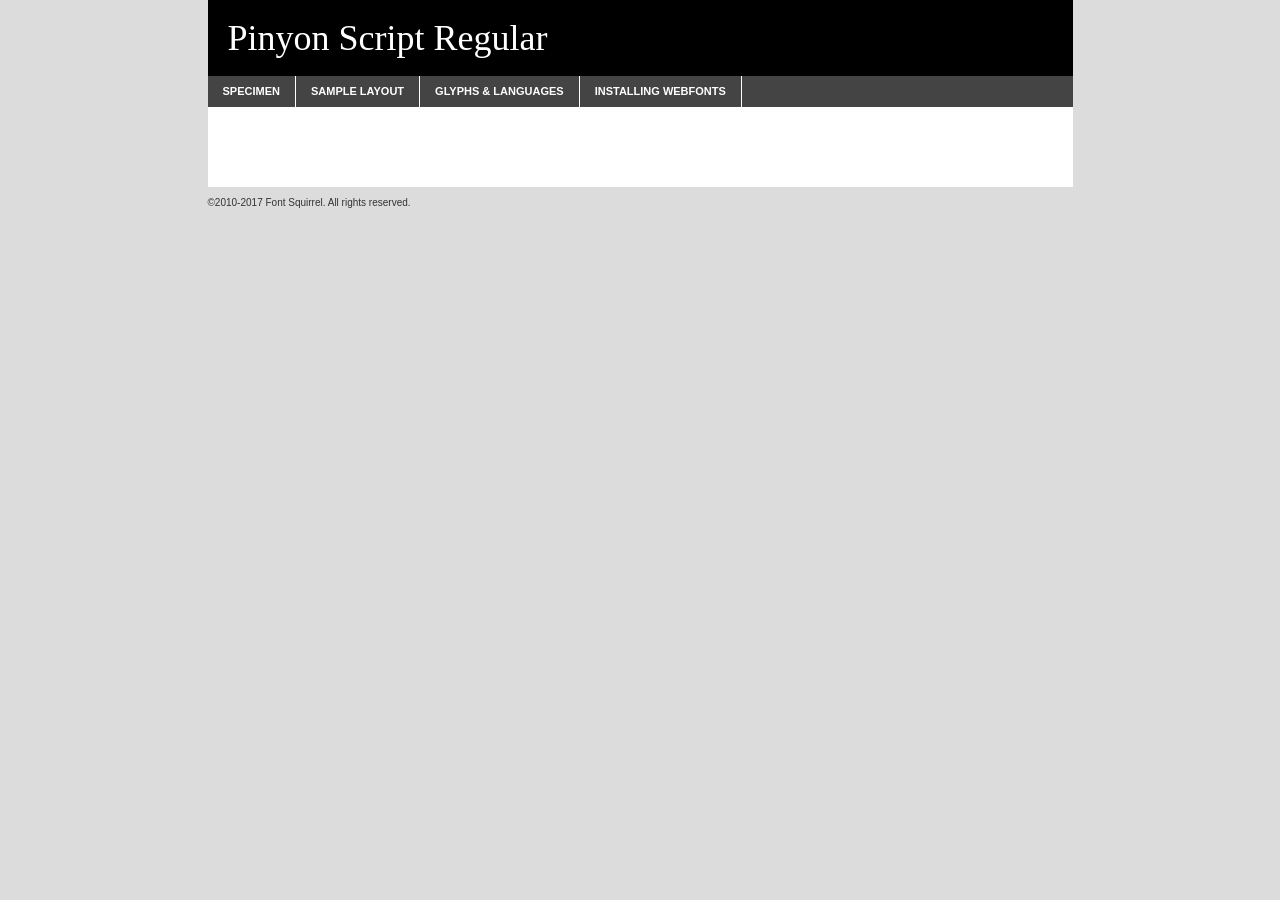
<file: fonts/pinyonscript-regular-demo.html>
<!DOCTYPE html PUBLIC "-//W3C//DTD XHTML 1.0 Transitional//EN"
        "http://www.w3.org/TR/xhtml1/DTD/xhtml1-transitional.dtd">

<html xmlns="http://www.w3.org/1999/xhtml" xml:lang="en" lang="en">
<head>
    <meta http-equiv="Content-Type" content="text/html; charset=utf-8"/>
    <script src="http://ajax.googleapis.com/ajax/libs/jquery/1.7.2/jquery.min.js" type="text/javascript" charset="utf-8"></script>
    <script type="text/javascript">
		(function($) {
			$.fn.easyTabs = function(option) {
				var param = jQuery.extend({ fadeSpeed: 'fast', defaultContent: 1, activeClass: 'active' }, option);
				$(this).each(function() {
					var thisId = '#' + this.id;
					if ( param.defaultContent == '' )
					{
						param.defaultContent = 1;
					}
					if ( typeof param.defaultContent == 'number' )
					{
						var defaultTab = $(thisId + ' .tabs li:eq(' + (param.defaultContent - 1) + ') a').attr('href').substr(1);
					}
					else
					{
						var defaultTab = param.defaultContent;
					}
					$(thisId + ' .tabs li a').each(function() {
						var tabToHide = $(this).attr('href').substr(1);
						$('#' + tabToHide).addClass('easytabs-tab-content');
					});
					hideAll();
					changeContent(defaultTab);

					function hideAll() {$(thisId + ' .easytabs-tab-content').hide();}

					function changeContent(tabId)
					{
						hideAll();
						$(thisId + ' .tabs li').removeClass(param.activeClass);
						$(thisId + ' .tabs li a[href=#' + tabId + ']').closest('li').addClass(param.activeClass);
						if ( param.fadeSpeed != 'none' )
						{
							$(thisId + ' #' + tabId).fadeIn(param.fadeSpeed);
						}
						else
						{
							$(thisId + ' #' + tabId).show();
						}
					}

					$(thisId + ' .tabs li').click(function() {
						var tabId = $(this).find('a').attr('href').substr(1);
						changeContent(tabId);
						return false;
					});
				});
			}
		})(jQuery);
    </script>
    <link rel="stylesheet" href="specimen_files/specimen_stylesheet.css" type="text/css" charset="utf-8"/>
    <link rel="stylesheet" href="stylesheet.css" type="text/css" charset="utf-8"/>

    <style type="text/css">
        		body {
			font-family: 'pinyon_scriptregular';
        		}

            </style>

    <title>Pinyon Script Regular Specimen</title>


    <script type="text/javascript" charset="utf-8">
		$(document).ready(function() {
			$('#container').easyTabs({ defaultContent: 1 });
		});
    </script>
</head>

<body>
<div id="container">
    <div id="header">
		Pinyon Script Regular    </div>
    <ul class="tabs">
        <li><a href="#specimen">Specimen</a></li>
        <li><a href="#layout">Sample Layout</a></li>
		        <li><a href="#glyphs">Glyphs &amp; Languages</a></li>
        <li><a href="#installing">Installing Webfonts</a></li>

    </ul>

    <div id="main_content">


        <div id="specimen">

            <div class="section">
                <div class="grid12 firstcol">
                    <div class="huge">AaBb</div>
                </div>
            </div>

            <div class="section">
                <div class="glyph_range">A&#x200B;B&#x200b;C&#x200b;D&#x200b;E&#x200b;F&#x200b;G&#x200b;H&#x200b;I&#x200b;J&#x200b;K&#x200b;L&#x200b;M&#x200b;N&#x200b;O&#x200b;P&#x200b;Q&#x200b;R&#x200b;S&#x200b;T&#x200b;U&#x200b;V&#x200b;W&#x200b;X&#x200b;Y&#x200b;Z&#x200b;a&#x200b;b&#x200b;c&#x200b;d&#x200b;e&#x200b;f&#x200b;g&#x200b;h&#x200b;i&#x200b;j&#x200b;k&#x200b;l&#x200b;m&#x200b;n&#x200b;o&#x200b;p&#x200b;q&#x200b;r&#x200b;s&#x200b;t&#x200b;u&#x200b;v&#x200b;w&#x200b;x&#x200b;y&#x200b;z&#x200b;1&#x200b;2&#x200b;3&#x200b;4&#x200b;5&#x200b;6&#x200b;7&#x200b;8&#x200b;9&#x200b;0&#x200b;&amp;&#x200b;.&#x200b;,&#x200b;?&#x200b;!&#x200b;&#64;&#x200b;(&#x200b;)&#x200b;#&#x200b;$&#x200b;%&#x200b;*&#x200b;+&#x200b;-&#x200b;=&#x200b;:&#x200b;;</div>
            </div>
            <div class="section">
                <div class="grid12 firstcol">
                    <table class="sample_table">
                        <tr>
                            <td>10</td>
                            <td class="size10">abcdefghijklmnopqrstuvwxyzABCDEFGHIJKLMNOPQRSTUVWXYZ0123456789abcdefghijklmnopqrstuvwxyzABCDEFGHIJKLMNOPQRSTUVWXYZ0123456789abcdefghijklmnopqrstuvwxyzABCDEFGHIJKLMNOPQRSTUVWXYZ</td>
                        </tr>
                        <tr>
                            <td>11</td>
                            <td class="size11">abcdefghijklmnopqrstuvwxyzABCDEFGHIJKLMNOPQRSTUVWXYZ0123456789abcdefghijklmnopqrstuvwxyzABCDEFGHIJKLMNOPQRSTUVWXYZ0123456789abcdefghijklmnopqrstuvwxyzABCDEFGHIJKLMNOPQRSTUVWXYZ</td>
                        </tr>
                        <tr>
                            <td>12</td>
                            <td class="size12">abcdefghijklmnopqrstuvwxyzABCDEFGHIJKLMNOPQRSTUVWXYZ0123456789abcdefghijklmnopqrstuvwxyzABCDEFGHIJKLMNOPQRSTUVWXYZ0123456789abcdefghijklmnopqrstuvwxyzABCDEFGHIJKLMNOPQRSTUVWXYZ</td>
                        </tr>
                        <tr>
                            <td>13</td>
                            <td class="size13">abcdefghijklmnopqrstuvwxyzABCDEFGHIJKLMNOPQRSTUVWXYZ0123456789abcdefghijklmnopqrstuvwxyzABCDEFGHIJKLMNOPQRSTUVWXYZ0123456789abcdefghijklmnopqrstuvwxyzABCDEFGHIJKLMNOPQRSTUVWXYZ</td>
                        </tr>
                        <tr>
                            <td>14</td>
                            <td class="size14">abcdefghijklmnopqrstuvwxyzABCDEFGHIJKLMNOPQRSTUVWXYZ0123456789abcdefghijklmnopqrstuvwxyzABCDEFGHIJKLMNOPQRSTUVWXYZ0123456789abcdefghijklmnopqrstuvwxyzABCDEFGHIJKLMNOPQRSTUVWXYZ</td>
                        </tr>
                        <tr>
                            <td>16</td>
                            <td class="size16">abcdefghijklmnopqrstuvwxyzABCDEFGHIJKLMNOPQRSTUVWXYZ0123456789abcdefghijklmnopqrstuvwxyzABCDEFGHIJKLMNOPQRSTUVWXYZ</td>
                        </tr>
                        <tr>
                            <td>18</td>
                            <td class="size18">abcdefghijklmnopqrstuvwxyzABCDEFGHIJKLMNOPQRSTUVWXYZ0123456789abcdefghijklmnopqrstuvwxyzABCDEFGHIJKLMNOPQRSTUVWXYZ</td>
                        </tr>
                        <tr>
                            <td>20</td>
                            <td class="size20">abcdefghijklmnopqrstuvwxyzABCDEFGHIJKLMNOPQRSTUVWXYZ0123456789abcdefghijklmnopqrstuvwxyzABCDEFGHIJKLMNOPQRSTUVWXYZ</td>
                        </tr>
                        <tr>
                            <td>24</td>
                            <td class="size24">abcdefghijklmnopqrstuvwxyzABCDEFGHIJKLMNOPQRSTUVWXYZ0123456789abcdefghijklmnopqrstuvwxyzABCDEFGHIJKLMNOPQRSTUVWXYZ</td>
                        </tr>
                        <tr>
                            <td>30</td>
                            <td class="size30">abcdefghijklmnopqrstuvwxyzABCDEFGHIJKLMNOPQRSTUVWXYZ0123456789abcdefghijklmnopqrstuvwxyzABCDEFGHIJKLMNOPQRSTUVWXYZ</td>
                        </tr>
                        <tr>
                            <td>36</td>
                            <td class="size36">abcdefghijklmnopqrstuvwxyzABCDEFGHIJKLMNOPQRSTUVWXYZ0123456789abcdefghijklmnopqrstuvwxyzABCDEFGHIJKLMNOPQRSTUVWXYZ</td>
                        </tr>
                        <tr>
                            <td>48</td>
                            <td class="size48">abcdefghijklmnopqrstuvwxyzABCDEFGHIJKLMNOPQRSTUVWXYZ0123456789abcdefghijklmnopqrstuvwxyzABCDEFGHIJKLMNOPQRSTUVWXYZ</td>
                        </tr>
                        <tr>
                            <td>60</td>
                            <td class="size60">abcdefghijklmnopqrstuvwxyzABCDEFGHIJKLMNOPQRSTUVWXYZ0123456789abcdefghijklmnopqrstuvwxyzABCDEFGHIJKLMNOPQRSTUVWXYZ</td>
                        </tr>
                        <tr>
                            <td>72</td>
                            <td class="size72">abcdefghijklmnopqrstuvwxyzABCDEFGHIJKLMNOPQRSTUVWXYZ0123456789abcdefghijklmnopqrstuvwxyzABCDEFGHIJKLMNOPQRSTUVWXYZ</td>
                        </tr>
                        <tr>
                            <td>90</td>
                            <td class="size90">abcdefghijklmnopqrstuvwxyzABCDEFGHIJKLMNOPQRSTUVWXYZ0123456789abcdefghijklmnopqrstuvwxyzABCDEFGHIJKLMNOPQRSTUVWXYZ</td>
                        </tr>
                    </table>

                </div>

            </div>


            <div class="section" id="bodycomparison">


                <div id="xheight">
                    <div class="fontbody">&#x25FC;&#x25FC;&#x25FC;&#x25FC;&#x25FC;&#x25FC;&#x25FC;&#x25FC;&#x25FC;&#x25FC;&#x25FC;&#x25FC;&#x25FC;&#x25FC;&#x25FC;&#x25FC;&#x25FC;&#x25FC;&#x25FC;&#x25FC;&#x25FC;&#x25FC;&#x25FC;&#x25FC;&#x25FC;&#x25FC;&#x25FC;&#x25FC;&#x25FC;&#x25FC;&#x25FC;&#x25FC;&#x25FC;&#x25FC;&#x25FC;&#x25FC;&#x25FC;&#x25FC;&#x25FC;&#x25FC;&#x25FC;&#x25FC;&#x25FC;&#x25FC;&#x25FC;&#x25FC;&#x25FC;&#x25FC;&#x25FC;&#x25FC;&#x25FC;&#x25FC;&#x25FC;&#x25FC;&#x25FC;&#x25FC;&#x25FC;&#x25FC;&#x25FC;&#x25FC;&#x25FC;&#x25FC;&#x25FC;&#x25FC;&#x25FC;&#x25FC;&#x25FC;&#x25FC;&#x25FC;&#x25FC;&#x25FC;&#x25FC;&#x25FC;&#x25FC;&#x25FC;&#x25FC;&#x25FC;&#x25FC;&#x25FC;&#x25FC;&#x25FC;&#x25FC;&#x25FC;&#x25FC;&#x25FC;&#x25FC;&#x25FC;&#x25FC;&#x25FC;&#x25FC;&#x25FC;&#x25FC;&#x25FC;&#x25FC;&#x25FC;&#x25FC;&#x25FC;&#x25FC;&#x25FC;body</div>
                    <div class="arialbody">body</div>
                    <div class="verdanabody">body</div>
                    <div class="georgiabody">body</div>
                </div>
                <div class="fontbody" style="z-index:1">
                    body<span>Pinyon Script Regular</span>
                </div>
                <div class="arialbody" style="z-index:1">
                    body<span>Arial</span>
                </div>
                <div class="verdanabody" style="z-index:1">
                    body<span>Verdana</span>
                </div>
                <div class="georgiabody" style="z-index:1">
                    body<span>Georgia</span>
                </div>


            </div>


            <div class="section psample psample_row1" id="">

                <div class="grid2 firstcol">
                    <p class="size10"><span>10.</span>Aenean lacinia bibendum nulla sed consectetur. Fusce dapibus, tellus ac cursus commodo, tortor mauris condimentum nibh, ut fermentum massa justo sit amet risus. Nullam id dolor id nibh ultricies vehicula ut id elit. Cum sociis natoque penatibus et magnis dis parturient montes, nascetur ridiculus mus. Nulla vitae elit libero, a pharetra augue.</p>

                </div>
                <div class="grid3">
                    <p class="size11"><span>11.</span>Aenean lacinia bibendum nulla sed consectetur. Fusce dapibus, tellus ac cursus commodo, tortor mauris condimentum nibh, ut fermentum massa justo sit amet risus. Nullam id dolor id nibh ultricies vehicula ut id elit. Cum sociis natoque penatibus et magnis dis parturient montes, nascetur ridiculus mus. Nulla vitae elit libero, a pharetra augue.</p>

                </div>
                <div class="grid3">
                    <p class="size12"><span>12.</span>Aenean lacinia bibendum nulla sed consectetur. Fusce dapibus, tellus ac cursus commodo, tortor mauris condimentum nibh, ut fermentum massa justo sit amet risus. Nullam id dolor id nibh ultricies vehicula ut id elit. Cum sociis natoque penatibus et magnis dis parturient montes, nascetur ridiculus mus. Nulla vitae elit libero, a pharetra augue.</p>

                </div>
                <div class="grid4">
                    <p class="size13"><span>13.</span>Aenean lacinia bibendum nulla sed consectetur. Fusce dapibus, tellus ac cursus commodo, tortor mauris condimentum nibh, ut fermentum massa justo sit amet risus. Nullam id dolor id nibh ultricies vehicula ut id elit. Cum sociis natoque penatibus et magnis dis parturient montes, nascetur ridiculus mus. Nulla vitae elit libero, a pharetra augue.</p>

                </div>
                <div class="white_blend"></div>

            </div>
            <div class="section psample psample_row2" id="">
                <div class="grid3 firstcol">
                    <p class="size14"><span>14.</span>Aenean lacinia bibendum nulla sed consectetur. Fusce dapibus, tellus ac cursus commodo, tortor mauris condimentum nibh, ut fermentum massa justo sit amet risus. Nullam id dolor id nibh ultricies vehicula ut id elit. Cum sociis natoque penatibus et magnis dis parturient montes, nascetur ridiculus mus. Nulla vitae elit libero, a pharetra augue.</p>

                </div>
                <div class="grid4">
                    <p class="size16"><span>16.</span>Aenean lacinia bibendum nulla sed consectetur. Fusce dapibus, tellus ac cursus commodo, tortor mauris condimentum nibh, ut fermentum massa justo sit amet risus. Nullam id dolor id nibh ultricies vehicula ut id elit. Cum sociis natoque penatibus et magnis dis parturient montes, nascetur ridiculus mus. Nulla vitae elit libero, a pharetra augue.</p>

                </div>
                <div class="grid5">
                    <p class="size18"><span>18.</span>Aenean lacinia bibendum nulla sed consectetur. Fusce dapibus, tellus ac cursus commodo, tortor mauris condimentum nibh, ut fermentum massa justo sit amet risus. Nullam id dolor id nibh ultricies vehicula ut id elit. Cum sociis natoque penatibus et magnis dis parturient montes, nascetur ridiculus mus. Nulla vitae elit libero, a pharetra augue.</p>

                </div>

                <div class="white_blend"></div>

            </div>

            <div class="section psample psample_row3" id="">
                <div class="grid5 firstcol">
                    <p class="size20"><span>20.</span>Aenean lacinia bibendum nulla sed consectetur. Fusce dapibus, tellus ac cursus commodo, tortor mauris condimentum nibh, ut fermentum massa justo sit amet risus. Nullam id dolor id nibh ultricies vehicula ut id elit. Cum sociis natoque penatibus et magnis dis parturient montes, nascetur ridiculus mus. Nulla vitae elit libero, a pharetra augue.</p>
                </div>
                <div class="grid7">
                    <p class="size24"><span>24.</span>Aenean lacinia bibendum nulla sed consectetur. Fusce dapibus, tellus ac cursus commodo, tortor mauris condimentum nibh, ut fermentum massa justo sit amet risus. Nullam id dolor id nibh ultricies vehicula ut id elit. Cum sociis natoque penatibus et magnis dis parturient montes, nascetur ridiculus mus. Nulla vitae elit libero, a pharetra augue.</p>
                </div>

                <div class="white_blend"></div>

            </div>

            <div class="section psample psample_row4" id="">
                <div class="grid12 firstcol">
                    <p class="size30"><span>30.</span>Aenean lacinia bibendum nulla sed consectetur. Fusce dapibus, tellus ac cursus commodo, tortor mauris condimentum nibh, ut fermentum massa justo sit amet risus. Nullam id dolor id nibh ultricies vehicula ut id elit. Cum sociis natoque penatibus et magnis dis parturient montes, nascetur ridiculus mus. Nulla vitae elit libero, a pharetra augue.</p>
                </div>
                <div class="white_blend"></div>

            </div>


            <div class="section psample psample_row1 fullreverse">
                <div class="grid2 firstcol">
                    <p class="size10"><span>10.</span>Aenean lacinia bibendum nulla sed consectetur. Fusce dapibus, tellus ac cursus commodo, tortor mauris condimentum nibh, ut fermentum massa justo sit amet risus. Nullam id dolor id nibh ultricies vehicula ut id elit. Cum sociis natoque penatibus et magnis dis parturient montes, nascetur ridiculus mus. Nulla vitae elit libero, a pharetra augue.</p>

                </div>
                <div class="grid3">
                    <p class="size11"><span>11.</span>Aenean lacinia bibendum nulla sed consectetur. Fusce dapibus, tellus ac cursus commodo, tortor mauris condimentum nibh, ut fermentum massa justo sit amet risus. Nullam id dolor id nibh ultricies vehicula ut id elit. Cum sociis natoque penatibus et magnis dis parturient montes, nascetur ridiculus mus. Nulla vitae elit libero, a pharetra augue.</p>

                </div>
                <div class="grid3">
                    <p class="size12"><span>12.</span>Aenean lacinia bibendum nulla sed consectetur. Fusce dapibus, tellus ac cursus commodo, tortor mauris condimentum nibh, ut fermentum massa justo sit amet risus. Nullam id dolor id nibh ultricies vehicula ut id elit. Cum sociis natoque penatibus et magnis dis parturient montes, nascetur ridiculus mus. Nulla vitae elit libero, a pharetra augue.</p>

                </div>
                <div class="grid4">
                    <p class="size13"><span>13.</span>Aenean lacinia bibendum nulla sed consectetur. Fusce dapibus, tellus ac cursus commodo, tortor mauris condimentum nibh, ut fermentum massa justo sit amet risus. Nullam id dolor id nibh ultricies vehicula ut id elit. Cum sociis natoque penatibus et magnis dis parturient montes, nascetur ridiculus mus. Nulla vitae elit libero, a pharetra augue.</p>

                </div>
                <div class="black_blend"></div>

            </div>

            <div class="section psample psample_row2 fullreverse">
                <div class="grid3 firstcol">
                    <p class="size14"><span>14.</span>Aenean lacinia bibendum nulla sed consectetur. Fusce dapibus, tellus ac cursus commodo, tortor mauris condimentum nibh, ut fermentum massa justo sit amet risus. Nullam id dolor id nibh ultricies vehicula ut id elit. Cum sociis natoque penatibus et magnis dis parturient montes, nascetur ridiculus mus. Nulla vitae elit libero, a pharetra augue.</p>

                </div>
                <div class="grid4">
                    <p class="size16"><span>16.</span>Aenean lacinia bibendum nulla sed consectetur. Fusce dapibus, tellus ac cursus commodo, tortor mauris condimentum nibh, ut fermentum massa justo sit amet risus. Nullam id dolor id nibh ultricies vehicula ut id elit. Cum sociis natoque penatibus et magnis dis parturient montes, nascetur ridiculus mus. Nulla vitae elit libero, a pharetra augue.</p>

                </div>
                <div class="grid5">
                    <p class="size18"><span>18.</span>Aenean lacinia bibendum nulla sed consectetur. Fusce dapibus, tellus ac cursus commodo, tortor mauris condimentum nibh, ut fermentum massa justo sit amet risus. Nullam id dolor id nibh ultricies vehicula ut id elit. Cum sociis natoque penatibus et magnis dis parturient montes, nascetur ridiculus mus. Nulla vitae elit libero, a pharetra augue.</p>

                </div>
                <div class="black_blend"></div>

            </div>

            <div class="section psample fullreverse psample_row3" id="">
                <div class="grid5 firstcol">
                    <p class="size20"><span>20.</span>Aenean lacinia bibendum nulla sed consectetur. Fusce dapibus, tellus ac cursus commodo, tortor mauris condimentum nibh, ut fermentum massa justo sit amet risus. Nullam id dolor id nibh ultricies vehicula ut id elit. Cum sociis natoque penatibus et magnis dis parturient montes, nascetur ridiculus mus. Nulla vitae elit libero, a pharetra augue.</p>
                </div>
                <div class="grid7">
                    <p class="size24"><span>24.</span>Aenean lacinia bibendum nulla sed consectetur. Fusce dapibus, tellus ac cursus commodo, tortor mauris condimentum nibh, ut fermentum massa justo sit amet risus. Nullam id dolor id nibh ultricies vehicula ut id elit. Cum sociis natoque penatibus et magnis dis parturient montes, nascetur ridiculus mus. Nulla vitae elit libero, a pharetra augue.</p>
                </div>

                <div class="black_blend"></div>

            </div>

            <div class="section psample fullreverse psample_row4" id="" style="border-bottom: 20px #000 solid;">
                <div class="grid12 firstcol">
                    <p class="size30"><span>30.</span>Aenean lacinia bibendum nulla sed consectetur. Fusce dapibus, tellus ac cursus commodo, tortor mauris condimentum nibh, ut fermentum massa justo sit amet risus. Nullam id dolor id nibh ultricies vehicula ut id elit. Cum sociis natoque penatibus et magnis dis parturient montes, nascetur ridiculus mus. Nulla vitae elit libero, a pharetra augue.</p>
                </div>
                <div class="black_blend"></div>

            </div>


        </div>

        <div id="layout">

            <div class="section">

                <div class="grid12 firstcol">
                    <h1>Lorem Ipsum Dolor</h1>
                    <h2>Etiam porta sem malesuada magna mollis euismod</h2>

                    <p class="byline">By <a href="#link">Aenean Lacinia</a></p>
                </div>
            </div>
            <div class="section">
                <div class="grid8 firstcol">
                    <p class="large">Donec sed odio dui. Morbi leo risus, porta ac consectetur ac, vestibulum at eros. Fusce dapibus, tellus ac cursus commodo, tortor mauris condimentum nibh, ut fermentum massa justo sit amet risus. </p>


                    <h3>Pellentesque ornare sem</h3>

                    <p>Maecenas sed diam eget risus varius blandit sit amet non magna. Maecenas faucibus mollis interdum. Donec ullamcorper nulla non metus auctor fringilla. Nullam id dolor id nibh ultricies vehicula ut id elit. Nullam id dolor id nibh ultricies vehicula ut id elit. </p>

                    <p>Aenean eu leo quam. Pellentesque ornare sem lacinia quam venenatis vestibulum. Lorem ipsum dolor sit amet, consectetur adipiscing elit. Cum sociis natoque penatibus et magnis dis parturient montes, nascetur ridiculus mus. </p>

                    <p>Nulla vitae elit libero, a pharetra augue. Praesent commodo cursus magna, vel scelerisque nisl consectetur et. Aenean lacinia bibendum nulla sed consectetur. </p>

                    <p>Nullam quis risus eget urna mollis ornare vel eu leo. Nullam quis risus eget urna mollis ornare vel eu leo. Maecenas sed diam eget risus varius blandit sit amet non magna. Donec ullamcorper nulla non metus auctor fringilla. </p>

                    <h3>Cras mattis consectetur</h3>

                    <p>Aenean eu leo quam. Pellentesque ornare sem lacinia quam venenatis vestibulum. Aenean lacinia bibendum nulla sed consectetur. Integer posuere erat a ante venenatis dapibus posuere velit aliquet. Cras mattis consectetur purus sit amet fermentum. </p>

                    <p>Nullam id dolor id nibh ultricies vehicula ut id elit. Nullam quis risus eget urna mollis ornare vel eu leo. Cras mattis consectetur purus sit amet fermentum.</p>
                </div>

                <div class="grid4 sidebar">

                    <div class="box reverse">
                        <p class="last">Nullam quis risus eget urna mollis ornare vel eu leo. Donec ullamcorper nulla non metus auctor fringilla. Cras mattis consectetur purus sit amet fermentum. Sed posuere consectetur est at lobortis. Lorem ipsum dolor sit amet, consectetur adipiscing elit. </p>
                    </div>

                    <p class="caption">Maecenas sed diam eget risus varius.</p>

                    <p>Vestibulum id ligula porta felis euismod semper. Integer posuere erat a ante venenatis dapibus posuere velit aliquet. Vestibulum id ligula porta felis euismod semper. Sed posuere consectetur est at lobortis. Maecenas sed diam eget risus varius blandit sit amet non magna. Fusce dapibus, tellus ac cursus commodo, tortor mauris condimentum nibh, ut fermentum massa justo sit amet risus. </p>


                    <p>Duis mollis, est non commodo luctus, nisi erat porttitor ligula, eget lacinia odio sem nec elit. Aenean lacinia bibendum nulla sed consectetur. Vivamus sagittis lacus vel augue laoreet rutrum faucibus dolor auctor. Aenean lacinia bibendum nulla sed consectetur. Nullam quis risus eget urna mollis ornare vel eu leo. </p>

                    <p>Praesent commodo cursus magna, vel scelerisque nisl consectetur et. Donec ullamcorper nulla non metus auctor fringilla. Maecenas faucibus mollis interdum. Fusce dapibus, tellus ac cursus commodo, tortor mauris condimentum nibh, ut fermentum massa justo sit amet risus. </p>

                </div>
            </div>

        </div>


		

        <div id="glyphs">
            <div class="section">
                <div class="grid12 firstcol">

                    <h1>Language Support</h1>
                    <p>The subset of Pinyon Script Regular in this kit supports the following languages:<br/>

						Albanian, Basque, Breton, Chamorro, Danish, Dutch, English, Faroese, Finnish, French, Frisian, Galician, German, Icelandic, Italian, Malagasy, Norwegian, Portuguese, Spanish, Alsatian, Aragonese, Arapaho, Arrernte, Asturian, Aymara, Bislama, Cebuano, Corsican, Fijian, French_creole, Genoese, Gilbertese, Greenlandic, Haitian_creole, Hiligaynon, Hmong, Hopi, Ibanag, Iloko_ilokano, Indonesian, Interglossa_glosa, Interlingua, Irish_gaelic, Jerriais, Lojban, Lombard, Luxembourgeois, Manx, Mohawk, Norfolk_pitcairnese, Occitan, Oromo, Pangasinan, Papiamento, Piedmontese, Potawatomi, Rhaeto-romance, Romansh, Rotokas, Sami_lule, Samoan, Sardinian, Scots_gaelic, Seychelles_creole, Shona, Sicilian, Somali, Southern_ndebele, Swahili, Swati_swazi, Tagalog_filipino_pilipino, Tetum, Tok_pisin, Uyghur_latinized, Volapuk, Walloon, Warlpiri, Xhosa, Yapese, Zulu, Latinbasic, Ubasic, Demo                    </p>
                    <h1>Glyph Chart</h1>
                    <p>The subset of Pinyon Script Regular in this kit includes all the glyphs listed below. Unicode entities are included above each glyph to help you insert individual characters into your layout.</p>
                    <div id="glyph_chart">

																				                                <div><p>&amp;#13;</p>&#13;</div>
																				                                <div><p>&amp;#32;</p>&#32;</div>
																				                                <div><p>&amp;#33;</p>&#33;</div>
																				                                <div><p>&amp;#34;</p>&#34;</div>
																				                                <div><p>&amp;#35;</p>&#35;</div>
																				                                <div><p>&amp;#36;</p>&#36;</div>
																				                                <div><p>&amp;#37;</p>&#37;</div>
																				                                <div><p>&amp;#38;</p>&#38;</div>
																				                                <div><p>&amp;#39;</p>&#39;</div>
																				                                <div><p>&amp;#40;</p>&#40;</div>
																				                                <div><p>&amp;#41;</p>&#41;</div>
																				                                <div><p>&amp;#42;</p>&#42;</div>
																				                                <div><p>&amp;#43;</p>&#43;</div>
																				                                <div><p>&amp;#44;</p>&#44;</div>
																				                                <div><p>&amp;#45;</p>&#45;</div>
																				                                <div><p>&amp;#46;</p>&#46;</div>
																				                                <div><p>&amp;#47;</p>&#47;</div>
																				                                <div><p>&amp;#48;</p>&#48;</div>
																				                                <div><p>&amp;#49;</p>&#49;</div>
																				                                <div><p>&amp;#50;</p>&#50;</div>
																				                                <div><p>&amp;#51;</p>&#51;</div>
																				                                <div><p>&amp;#52;</p>&#52;</div>
																				                                <div><p>&amp;#53;</p>&#53;</div>
																				                                <div><p>&amp;#54;</p>&#54;</div>
																				                                <div><p>&amp;#55;</p>&#55;</div>
																				                                <div><p>&amp;#56;</p>&#56;</div>
																				                                <div><p>&amp;#57;</p>&#57;</div>
																				                                <div><p>&amp;#58;</p>&#58;</div>
																				                                <div><p>&amp;#59;</p>&#59;</div>
																				                                <div><p>&amp;#60;</p>&#60;</div>
																				                                <div><p>&amp;#61;</p>&#61;</div>
																				                                <div><p>&amp;#62;</p>&#62;</div>
																				                                <div><p>&amp;#63;</p>&#63;</div>
																				                                <div><p>&amp;#64;</p>&#64;</div>
																				                                <div><p>&amp;#65;</p>&#65;</div>
																				                                <div><p>&amp;#66;</p>&#66;</div>
																				                                <div><p>&amp;#67;</p>&#67;</div>
																				                                <div><p>&amp;#68;</p>&#68;</div>
																				                                <div><p>&amp;#69;</p>&#69;</div>
																				                                <div><p>&amp;#70;</p>&#70;</div>
																				                                <div><p>&amp;#71;</p>&#71;</div>
																				                                <div><p>&amp;#72;</p>&#72;</div>
																				                                <div><p>&amp;#73;</p>&#73;</div>
																				                                <div><p>&amp;#74;</p>&#74;</div>
																				                                <div><p>&amp;#75;</p>&#75;</div>
																				                                <div><p>&amp;#76;</p>&#76;</div>
																				                                <div><p>&amp;#77;</p>&#77;</div>
																				                                <div><p>&amp;#78;</p>&#78;</div>
																				                                <div><p>&amp;#79;</p>&#79;</div>
																				                                <div><p>&amp;#80;</p>&#80;</div>
																				                                <div><p>&amp;#81;</p>&#81;</div>
																				                                <div><p>&amp;#82;</p>&#82;</div>
																				                                <div><p>&amp;#83;</p>&#83;</div>
																				                                <div><p>&amp;#84;</p>&#84;</div>
																				                                <div><p>&amp;#85;</p>&#85;</div>
																				                                <div><p>&amp;#86;</p>&#86;</div>
																				                                <div><p>&amp;#87;</p>&#87;</div>
																				                                <div><p>&amp;#88;</p>&#88;</div>
																				                                <div><p>&amp;#89;</p>&#89;</div>
																				                                <div><p>&amp;#90;</p>&#90;</div>
																				                                <div><p>&amp;#91;</p>&#91;</div>
																				                                <div><p>&amp;#92;</p>&#92;</div>
																				                                <div><p>&amp;#93;</p>&#93;</div>
																				                                <div><p>&amp;#94;</p>&#94;</div>
																				                                <div><p>&amp;#95;</p>&#95;</div>
																				                                <div><p>&amp;#96;</p>&#96;</div>
																				                                <div><p>&amp;#97;</p>&#97;</div>
																				                                <div><p>&amp;#98;</p>&#98;</div>
																				                                <div><p>&amp;#99;</p>&#99;</div>
																				                                <div><p>&amp;#100;</p>&#100;</div>
																				                                <div><p>&amp;#101;</p>&#101;</div>
																				                                <div><p>&amp;#102;</p>&#102;</div>
																				                                <div><p>&amp;#103;</p>&#103;</div>
																				                                <div><p>&amp;#104;</p>&#104;</div>
																				                                <div><p>&amp;#105;</p>&#105;</div>
																				                                <div><p>&amp;#106;</p>&#106;</div>
																				                                <div><p>&amp;#107;</p>&#107;</div>
																				                                <div><p>&amp;#108;</p>&#108;</div>
																				                                <div><p>&amp;#109;</p>&#109;</div>
																				                                <div><p>&amp;#110;</p>&#110;</div>
																				                                <div><p>&amp;#111;</p>&#111;</div>
																				                                <div><p>&amp;#112;</p>&#112;</div>
																				                                <div><p>&amp;#113;</p>&#113;</div>
																				                                <div><p>&amp;#114;</p>&#114;</div>
																				                                <div><p>&amp;#115;</p>&#115;</div>
																				                                <div><p>&amp;#116;</p>&#116;</div>
																				                                <div><p>&amp;#117;</p>&#117;</div>
																				                                <div><p>&amp;#118;</p>&#118;</div>
																				                                <div><p>&amp;#119;</p>&#119;</div>
																				                                <div><p>&amp;#120;</p>&#120;</div>
																				                                <div><p>&amp;#121;</p>&#121;</div>
																				                                <div><p>&amp;#122;</p>&#122;</div>
																				                                <div><p>&amp;#123;</p>&#123;</div>
																				                                <div><p>&amp;#124;</p>&#124;</div>
																				                                <div><p>&amp;#125;</p>&#125;</div>
																				                                <div><p>&amp;#126;</p>&#126;</div>
																				                                <div><p>&amp;#160;</p>&#160;</div>
																				                                <div><p>&amp;#161;</p>&#161;</div>
																				                                <div><p>&amp;#162;</p>&#162;</div>
																				                                <div><p>&amp;#163;</p>&#163;</div>
																				                                <div><p>&amp;#164;</p>&#164;</div>
																				                                <div><p>&amp;#165;</p>&#165;</div>
																				                                <div><p>&amp;#166;</p>&#166;</div>
																				                                <div><p>&amp;#167;</p>&#167;</div>
																				                                <div><p>&amp;#168;</p>&#168;</div>
																				                                <div><p>&amp;#169;</p>&#169;</div>
																				                                <div><p>&amp;#170;</p>&#170;</div>
																				                                <div><p>&amp;#171;</p>&#171;</div>
																				                                <div><p>&amp;#172;</p>&#172;</div>
																				                                <div><p>&amp;#173;</p>&#173;</div>
																				                                <div><p>&amp;#174;</p>&#174;</div>
																				                                <div><p>&amp;#175;</p>&#175;</div>
																				                                <div><p>&amp;#176;</p>&#176;</div>
																				                                <div><p>&amp;#177;</p>&#177;</div>
																				                                <div><p>&amp;#178;</p>&#178;</div>
																				                                <div><p>&amp;#179;</p>&#179;</div>
																				                                <div><p>&amp;#180;</p>&#180;</div>
																				                                <div><p>&amp;#181;</p>&#181;</div>
																				                                <div><p>&amp;#182;</p>&#182;</div>
																				                                <div><p>&amp;#183;</p>&#183;</div>
																				                                <div><p>&amp;#184;</p>&#184;</div>
																				                                <div><p>&amp;#185;</p>&#185;</div>
																				                                <div><p>&amp;#186;</p>&#186;</div>
																				                                <div><p>&amp;#187;</p>&#187;</div>
																				                                <div><p>&amp;#188;</p>&#188;</div>
																				                                <div><p>&amp;#189;</p>&#189;</div>
																				                                <div><p>&amp;#190;</p>&#190;</div>
																				                                <div><p>&amp;#191;</p>&#191;</div>
																				                                <div><p>&amp;#192;</p>&#192;</div>
																				                                <div><p>&amp;#193;</p>&#193;</div>
																				                                <div><p>&amp;#194;</p>&#194;</div>
																				                                <div><p>&amp;#195;</p>&#195;</div>
																				                                <div><p>&amp;#196;</p>&#196;</div>
																				                                <div><p>&amp;#197;</p>&#197;</div>
																				                                <div><p>&amp;#198;</p>&#198;</div>
																				                                <div><p>&amp;#199;</p>&#199;</div>
																				                                <div><p>&amp;#200;</p>&#200;</div>
																				                                <div><p>&amp;#201;</p>&#201;</div>
																				                                <div><p>&amp;#202;</p>&#202;</div>
																				                                <div><p>&amp;#203;</p>&#203;</div>
																				                                <div><p>&amp;#204;</p>&#204;</div>
																				                                <div><p>&amp;#205;</p>&#205;</div>
																				                                <div><p>&amp;#206;</p>&#206;</div>
																				                                <div><p>&amp;#207;</p>&#207;</div>
																				                                <div><p>&amp;#208;</p>&#208;</div>
																				                                <div><p>&amp;#209;</p>&#209;</div>
																				                                <div><p>&amp;#210;</p>&#210;</div>
																				                                <div><p>&amp;#211;</p>&#211;</div>
																				                                <div><p>&amp;#212;</p>&#212;</div>
																				                                <div><p>&amp;#213;</p>&#213;</div>
																				                                <div><p>&amp;#214;</p>&#214;</div>
																				                                <div><p>&amp;#215;</p>&#215;</div>
																				                                <div><p>&amp;#216;</p>&#216;</div>
																				                                <div><p>&amp;#217;</p>&#217;</div>
																				                                <div><p>&amp;#218;</p>&#218;</div>
																				                                <div><p>&amp;#219;</p>&#219;</div>
																				                                <div><p>&amp;#220;</p>&#220;</div>
																				                                <div><p>&amp;#221;</p>&#221;</div>
																				                                <div><p>&amp;#222;</p>&#222;</div>
																				                                <div><p>&amp;#223;</p>&#223;</div>
																				                                <div><p>&amp;#224;</p>&#224;</div>
																				                                <div><p>&amp;#225;</p>&#225;</div>
																				                                <div><p>&amp;#226;</p>&#226;</div>
																				                                <div><p>&amp;#227;</p>&#227;</div>
																				                                <div><p>&amp;#228;</p>&#228;</div>
																				                                <div><p>&amp;#229;</p>&#229;</div>
																				                                <div><p>&amp;#230;</p>&#230;</div>
																				                                <div><p>&amp;#231;</p>&#231;</div>
																				                                <div><p>&amp;#232;</p>&#232;</div>
																				                                <div><p>&amp;#233;</p>&#233;</div>
																				                                <div><p>&amp;#234;</p>&#234;</div>
																				                                <div><p>&amp;#235;</p>&#235;</div>
																				                                <div><p>&amp;#236;</p>&#236;</div>
																				                                <div><p>&amp;#237;</p>&#237;</div>
																				                                <div><p>&amp;#238;</p>&#238;</div>
																				                                <div><p>&amp;#239;</p>&#239;</div>
																				                                <div><p>&amp;#240;</p>&#240;</div>
																				                                <div><p>&amp;#241;</p>&#241;</div>
																				                                <div><p>&amp;#242;</p>&#242;</div>
																				                                <div><p>&amp;#243;</p>&#243;</div>
																				                                <div><p>&amp;#244;</p>&#244;</div>
																				                                <div><p>&amp;#245;</p>&#245;</div>
																				                                <div><p>&amp;#246;</p>&#246;</div>
																				                                <div><p>&amp;#247;</p>&#247;</div>
																				                                <div><p>&amp;#248;</p>&#248;</div>
																				                                <div><p>&amp;#249;</p>&#249;</div>
																				                                <div><p>&amp;#250;</p>&#250;</div>
																				                                <div><p>&amp;#251;</p>&#251;</div>
																				                                <div><p>&amp;#252;</p>&#252;</div>
																				                                <div><p>&amp;#253;</p>&#253;</div>
																				                                <div><p>&amp;#254;</p>&#254;</div>
																				                                <div><p>&amp;#255;</p>&#255;</div>
																				                                <div><p>&amp;#338;</p>&#338;</div>
																				                                <div><p>&amp;#339;</p>&#339;</div>
																				                                <div><p>&amp;#376;</p>&#376;</div>
																				                                <div><p>&amp;#710;</p>&#710;</div>
																				                                <div><p>&amp;#732;</p>&#732;</div>
																				                                <div><p>&amp;#8192;</p>&#8192;</div>
																				                                <div><p>&amp;#8193;</p>&#8193;</div>
																				                                <div><p>&amp;#8194;</p>&#8194;</div>
																				                                <div><p>&amp;#8195;</p>&#8195;</div>
																				                                <div><p>&amp;#8196;</p>&#8196;</div>
																				                                <div><p>&amp;#8197;</p>&#8197;</div>
																				                                <div><p>&amp;#8198;</p>&#8198;</div>
																				                                <div><p>&amp;#8199;</p>&#8199;</div>
																				                                <div><p>&amp;#8200;</p>&#8200;</div>
																				                                <div><p>&amp;#8201;</p>&#8201;</div>
																				                                <div><p>&amp;#8202;</p>&#8202;</div>
																				                                <div><p>&amp;#8208;</p>&#8208;</div>
																				                                <div><p>&amp;#8209;</p>&#8209;</div>
																				                                <div><p>&amp;#8210;</p>&#8210;</div>
																				                                <div><p>&amp;#8211;</p>&#8211;</div>
																				                                <div><p>&amp;#8212;</p>&#8212;</div>
																				                                <div><p>&amp;#8216;</p>&#8216;</div>
																				                                <div><p>&amp;#8217;</p>&#8217;</div>
																				                                <div><p>&amp;#8218;</p>&#8218;</div>
																				                                <div><p>&amp;#8220;</p>&#8220;</div>
																				                                <div><p>&amp;#8221;</p>&#8221;</div>
																				                                <div><p>&amp;#8222;</p>&#8222;</div>
																				                                <div><p>&amp;#8226;</p>&#8226;</div>
																				                                <div><p>&amp;#8230;</p>&#8230;</div>
																				                                <div><p>&amp;#8239;</p>&#8239;</div>
																				                                <div><p>&amp;#8249;</p>&#8249;</div>
																				                                <div><p>&amp;#8250;</p>&#8250;</div>
																				                                <div><p>&amp;#8287;</p>&#8287;</div>
																				                                <div><p>&amp;#8364;</p>&#8364;</div>
																				                                <div><p>&amp;#8482;</p>&#8482;</div>
																				                                <div><p>&amp;#9724;</p>&#9724;</div>
																				                                <div><p>&amp;#64257;</p>&#64257;</div>
																																																										                    </div>
                </div>


            </div>
        </div>


        <div id="specs">

        </div>

        <div id="installing">
            <div class="section">
                <div class="grid7 firstcol">
                    <h1>Installing Webfonts</h1>

                    <p>Webfonts are supported by all major browser platforms but not all in the same way. There are currently four different font formats that must be included in order to target all browsers. This includes TTF, WOFF, EOT and SVG.</p>

                    <h2>1. Upload your webfonts</h2>
                    <p>You must upload your webfont kit to your website. They should be in or near the same directory as your CSS files.</p>

                    <h2>2. Include the webfont stylesheet</h2>
                    <p>A special CSS @font-face declaration helps the various browsers select the appropriate font it needs without causing you a bunch of headaches. Learn more about this syntax by reading the <a href="https://www.fontspring.com/blog/further-hardening-of-the-bulletproof-syntax">Fontspring blog post</a> about it. The code for it is as follows:</p>


                    <code>
                        @font-face{
                        font-family: 'MyWebFont';
                        src: url('WebFont.eot');
                        src: url('WebFont.eot?#iefix') format('embedded-opentype'),
                        url('WebFont.woff') format('woff'),
                        url('WebFont.ttf') format('truetype'),
                        url('WebFont.svg#webfont') format('svg');
                        }
                    </code>

                    <p>We've already gone ahead and generated the code for you. All you have to do is link to the stylesheet in your HTML, like this:</p>
                    <code>&lt;link rel=&quot;stylesheet&quot; href=&quot;stylesheet.css&quot; type=&quot;text/css&quot; charset=&quot;utf-8&quot; /&gt;</code>

                    <h2>3. Modify your own stylesheet</h2>
                    <p>To take advantage of your new fonts, you must tell your stylesheet to use them. Look at the original @font-face declaration above and find the property called "font-family." The name linked there will be what you use to reference the font. Prepend that webfont name to the font stack in the "font-family" property, inside the selector you want to change. For example:</p>
                    <code>p { font-family: 'WebFont', Arial, sans-serif; }</code>

                    <h2>4. Test</h2>
                    <p>Getting webfonts to work cross-browser <em>can</em> be tricky. Use the information in the sidebar to help you if you find that fonts aren't loading in a particular browser.</p>
                </div>

                <div class="grid5 sidebar">
                    <div class="box">
                        <h2>Troubleshooting<br/>Font-Face Problems</h2>
                        <p>Having trouble getting your webfonts to load in your new website? Here are some tips to sort out what might be the problem.</p>

                        <h3>Fonts not showing in any browser</h3>

                        <p>This sounds like you need to work on the plumbing. You either did not upload the fonts to the correct directory, or you did not link the fonts properly in the CSS. If you've confirmed that all this is correct and you still have a problem, take a look at your .htaccess file and see if requests are getting intercepted.</p>

                        <h3>Fonts not loading in iPhone or iPad</h3>

                        <p>The most common problem here is that you are serving the fonts from an IIS server. IIS refuses to serve files that have unknown MIME types. If that is the case, you must set the MIME type for SVG to "image/svg+xml" in the server settings. Follow these instructions from Microsoft if you need help.</p>

                        <h3>Fonts not loading in Firefox</h3>

                        <p>The primary reason for this failure? You are still using a version Firefox older than 3.5. So upgrade already! If that isn't it, then you are very likely serving fonts from a different domain. Firefox requires that all font assets be served from the same domain. Lastly it is possible that you need to add WOFF to your list of MIME types (if you are serving via IIS.)</p>

                        <h3>Fonts not loading in IE</h3>

                        <p>Are you looking at Internet Explorer on an actual Windows machine or are you cheating by using a service like Adobe BrowserLab? Many of these screenshot services do not render @font-face for IE. Best to test it on a real machine.</p>

                        <h3>Fonts not loading in IE9</h3>

                        <p>IE9, like Firefox, requires that fonts be served from the same domain as the website. Make sure that is the case.</p>
                    </div>
                </div>
            </div>

        </div>

    </div>
    <div id="footer">
        <p>&copy;2010-2017 Font Squirrel. All rights reserved.</p>
    </div>
</div>
</body>
</html>
</file>
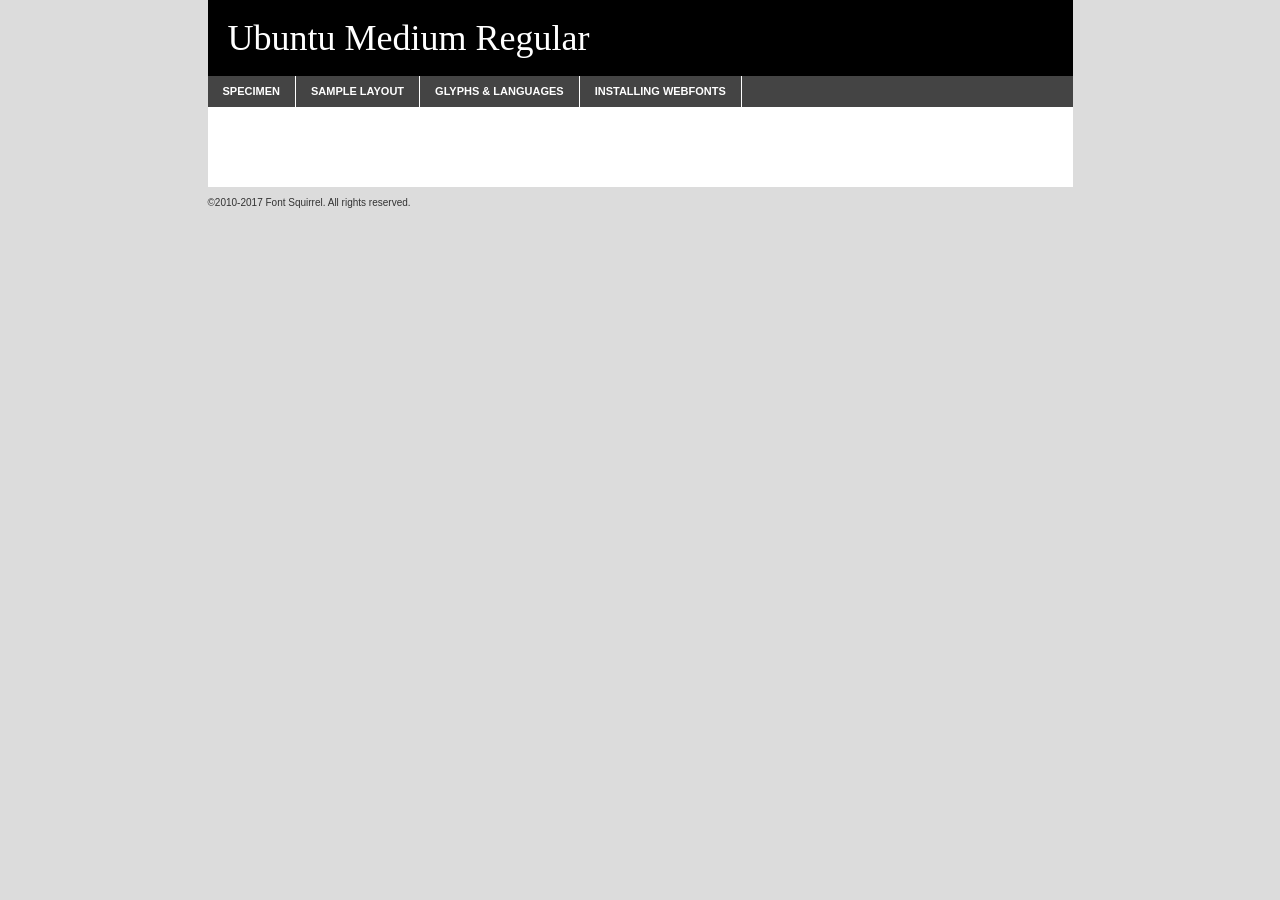
<file: fonts/ubuntu-medium-demo.html>
<!DOCTYPE html PUBLIC "-//W3C//DTD XHTML 1.0 Transitional//EN"
        "http://www.w3.org/TR/xhtml1/DTD/xhtml1-transitional.dtd">

<html xmlns="http://www.w3.org/1999/xhtml" xml:lang="en" lang="en">
<head>
    <meta http-equiv="Content-Type" content="text/html; charset=utf-8"/>
    <script src="http://ajax.googleapis.com/ajax/libs/jquery/1.7.2/jquery.min.js" type="text/javascript" charset="utf-8"></script>
    <script type="text/javascript">
		(function($) {
			$.fn.easyTabs = function(option) {
				var param = jQuery.extend({ fadeSpeed: 'fast', defaultContent: 1, activeClass: 'active' }, option);
				$(this).each(function() {
					var thisId = '#' + this.id;
					if ( param.defaultContent == '' )
					{
						param.defaultContent = 1;
					}
					if ( typeof param.defaultContent == 'number' )
					{
						var defaultTab = $(thisId + ' .tabs li:eq(' + (param.defaultContent - 1) + ') a').attr('href').substr(1);
					}
					else
					{
						var defaultTab = param.defaultContent;
					}
					$(thisId + ' .tabs li a').each(function() {
						var tabToHide = $(this).attr('href').substr(1);
						$('#' + tabToHide).addClass('easytabs-tab-content');
					});
					hideAll();
					changeContent(defaultTab);

					function hideAll() {$(thisId + ' .easytabs-tab-content').hide();}

					function changeContent(tabId)
					{
						hideAll();
						$(thisId + ' .tabs li').removeClass(param.activeClass);
						$(thisId + ' .tabs li a[href=#' + tabId + ']').closest('li').addClass(param.activeClass);
						if ( param.fadeSpeed != 'none' )
						{
							$(thisId + ' #' + tabId).fadeIn(param.fadeSpeed);
						}
						else
						{
							$(thisId + ' #' + tabId).show();
						}
					}

					$(thisId + ' .tabs li').click(function() {
						var tabId = $(this).find('a').attr('href').substr(1);
						changeContent(tabId);
						return false;
					});
				});
			}
		})(jQuery);
    </script>
    <link rel="stylesheet" href="specimen_files/specimen_stylesheet.css" type="text/css" charset="utf-8"/>
    <link rel="stylesheet" href="stylesheet.css" type="text/css" charset="utf-8"/>

    <style type="text/css">
        		body {
			font-family: 'ubuntumedium';
        		}

            </style>

    <title>Ubuntu Medium Regular Specimen</title>


    <script type="text/javascript" charset="utf-8">
		$(document).ready(function() {
			$('#container').easyTabs({ defaultContent: 1 });
		});
    </script>
</head>

<body>
<div id="container">
    <div id="header">
		Ubuntu Medium Regular    </div>
    <ul class="tabs">
        <li><a href="#specimen">Specimen</a></li>
        <li><a href="#layout">Sample Layout</a></li>
		        <li><a href="#glyphs">Glyphs &amp; Languages</a></li>
        <li><a href="#installing">Installing Webfonts</a></li>

    </ul>

    <div id="main_content">


        <div id="specimen">

            <div class="section">
                <div class="grid12 firstcol">
                    <div class="huge">AaBb</div>
                </div>
            </div>

            <div class="section">
                <div class="glyph_range">A&#x200B;B&#x200b;C&#x200b;D&#x200b;E&#x200b;F&#x200b;G&#x200b;H&#x200b;I&#x200b;J&#x200b;K&#x200b;L&#x200b;M&#x200b;N&#x200b;O&#x200b;P&#x200b;Q&#x200b;R&#x200b;S&#x200b;T&#x200b;U&#x200b;V&#x200b;W&#x200b;X&#x200b;Y&#x200b;Z&#x200b;a&#x200b;b&#x200b;c&#x200b;d&#x200b;e&#x200b;f&#x200b;g&#x200b;h&#x200b;i&#x200b;j&#x200b;k&#x200b;l&#x200b;m&#x200b;n&#x200b;o&#x200b;p&#x200b;q&#x200b;r&#x200b;s&#x200b;t&#x200b;u&#x200b;v&#x200b;w&#x200b;x&#x200b;y&#x200b;z&#x200b;1&#x200b;2&#x200b;3&#x200b;4&#x200b;5&#x200b;6&#x200b;7&#x200b;8&#x200b;9&#x200b;0&#x200b;&amp;&#x200b;.&#x200b;,&#x200b;?&#x200b;!&#x200b;&#64;&#x200b;(&#x200b;)&#x200b;#&#x200b;$&#x200b;%&#x200b;*&#x200b;+&#x200b;-&#x200b;=&#x200b;:&#x200b;;</div>
            </div>
            <div class="section">
                <div class="grid12 firstcol">
                    <table class="sample_table">
                        <tr>
                            <td>10</td>
                            <td class="size10">abcdefghijklmnopqrstuvwxyzABCDEFGHIJKLMNOPQRSTUVWXYZ0123456789abcdefghijklmnopqrstuvwxyzABCDEFGHIJKLMNOPQRSTUVWXYZ0123456789abcdefghijklmnopqrstuvwxyzABCDEFGHIJKLMNOPQRSTUVWXYZ</td>
                        </tr>
                        <tr>
                            <td>11</td>
                            <td class="size11">abcdefghijklmnopqrstuvwxyzABCDEFGHIJKLMNOPQRSTUVWXYZ0123456789abcdefghijklmnopqrstuvwxyzABCDEFGHIJKLMNOPQRSTUVWXYZ0123456789abcdefghijklmnopqrstuvwxyzABCDEFGHIJKLMNOPQRSTUVWXYZ</td>
                        </tr>
                        <tr>
                            <td>12</td>
                            <td class="size12">abcdefghijklmnopqrstuvwxyzABCDEFGHIJKLMNOPQRSTUVWXYZ0123456789abcdefghijklmnopqrstuvwxyzABCDEFGHIJKLMNOPQRSTUVWXYZ0123456789abcdefghijklmnopqrstuvwxyzABCDEFGHIJKLMNOPQRSTUVWXYZ</td>
                        </tr>
                        <tr>
                            <td>13</td>
                            <td class="size13">abcdefghijklmnopqrstuvwxyzABCDEFGHIJKLMNOPQRSTUVWXYZ0123456789abcdefghijklmnopqrstuvwxyzABCDEFGHIJKLMNOPQRSTUVWXYZ0123456789abcdefghijklmnopqrstuvwxyzABCDEFGHIJKLMNOPQRSTUVWXYZ</td>
                        </tr>
                        <tr>
                            <td>14</td>
                            <td class="size14">abcdefghijklmnopqrstuvwxyzABCDEFGHIJKLMNOPQRSTUVWXYZ0123456789abcdefghijklmnopqrstuvwxyzABCDEFGHIJKLMNOPQRSTUVWXYZ0123456789abcdefghijklmnopqrstuvwxyzABCDEFGHIJKLMNOPQRSTUVWXYZ</td>
                        </tr>
                        <tr>
                            <td>16</td>
                            <td class="size16">abcdefghijklmnopqrstuvwxyzABCDEFGHIJKLMNOPQRSTUVWXYZ0123456789abcdefghijklmnopqrstuvwxyzABCDEFGHIJKLMNOPQRSTUVWXYZ</td>
                        </tr>
                        <tr>
                            <td>18</td>
                            <td class="size18">abcdefghijklmnopqrstuvwxyzABCDEFGHIJKLMNOPQRSTUVWXYZ0123456789abcdefghijklmnopqrstuvwxyzABCDEFGHIJKLMNOPQRSTUVWXYZ</td>
                        </tr>
                        <tr>
                            <td>20</td>
                            <td class="size20">abcdefghijklmnopqrstuvwxyzABCDEFGHIJKLMNOPQRSTUVWXYZ0123456789abcdefghijklmnopqrstuvwxyzABCDEFGHIJKLMNOPQRSTUVWXYZ</td>
                        </tr>
                        <tr>
                            <td>24</td>
                            <td class="size24">abcdefghijklmnopqrstuvwxyzABCDEFGHIJKLMNOPQRSTUVWXYZ0123456789abcdefghijklmnopqrstuvwxyzABCDEFGHIJKLMNOPQRSTUVWXYZ</td>
                        </tr>
                        <tr>
                            <td>30</td>
                            <td class="size30">abcdefghijklmnopqrstuvwxyzABCDEFGHIJKLMNOPQRSTUVWXYZ0123456789abcdefghijklmnopqrstuvwxyzABCDEFGHIJKLMNOPQRSTUVWXYZ</td>
                        </tr>
                        <tr>
                            <td>36</td>
                            <td class="size36">abcdefghijklmnopqrstuvwxyzABCDEFGHIJKLMNOPQRSTUVWXYZ0123456789abcdefghijklmnopqrstuvwxyzABCDEFGHIJKLMNOPQRSTUVWXYZ</td>
                        </tr>
                        <tr>
                            <td>48</td>
                            <td class="size48">abcdefghijklmnopqrstuvwxyzABCDEFGHIJKLMNOPQRSTUVWXYZ0123456789abcdefghijklmnopqrstuvwxyzABCDEFGHIJKLMNOPQRSTUVWXYZ</td>
                        </tr>
                        <tr>
                            <td>60</td>
                            <td class="size60">abcdefghijklmnopqrstuvwxyzABCDEFGHIJKLMNOPQRSTUVWXYZ0123456789abcdefghijklmnopqrstuvwxyzABCDEFGHIJKLMNOPQRSTUVWXYZ</td>
                        </tr>
                        <tr>
                            <td>72</td>
                            <td class="size72">abcdefghijklmnopqrstuvwxyzABCDEFGHIJKLMNOPQRSTUVWXYZ0123456789abcdefghijklmnopqrstuvwxyzABCDEFGHIJKLMNOPQRSTUVWXYZ</td>
                        </tr>
                        <tr>
                            <td>90</td>
                            <td class="size90">abcdefghijklmnopqrstuvwxyzABCDEFGHIJKLMNOPQRSTUVWXYZ0123456789abcdefghijklmnopqrstuvwxyzABCDEFGHIJKLMNOPQRSTUVWXYZ</td>
                        </tr>
                    </table>

                </div>

            </div>


            <div class="section" id="bodycomparison">


                <div id="xheight">
                    <div class="fontbody">&#x25FC;&#x25FC;&#x25FC;&#x25FC;&#x25FC;&#x25FC;&#x25FC;&#x25FC;&#x25FC;&#x25FC;&#x25FC;&#x25FC;&#x25FC;&#x25FC;&#x25FC;&#x25FC;&#x25FC;&#x25FC;&#x25FC;&#x25FC;&#x25FC;&#x25FC;&#x25FC;&#x25FC;&#x25FC;&#x25FC;&#x25FC;&#x25FC;&#x25FC;&#x25FC;&#x25FC;&#x25FC;&#x25FC;&#x25FC;&#x25FC;&#x25FC;&#x25FC;&#x25FC;&#x25FC;&#x25FC;&#x25FC;&#x25FC;&#x25FC;&#x25FC;&#x25FC;&#x25FC;&#x25FC;&#x25FC;&#x25FC;&#x25FC;&#x25FC;&#x25FC;&#x25FC;&#x25FC;&#x25FC;&#x25FC;&#x25FC;&#x25FC;&#x25FC;&#x25FC;&#x25FC;&#x25FC;&#x25FC;&#x25FC;&#x25FC;&#x25FC;&#x25FC;&#x25FC;&#x25FC;&#x25FC;&#x25FC;&#x25FC;&#x25FC;&#x25FC;&#x25FC;&#x25FC;&#x25FC;&#x25FC;&#x25FC;&#x25FC;&#x25FC;&#x25FC;&#x25FC;&#x25FC;&#x25FC;&#x25FC;&#x25FC;&#x25FC;&#x25FC;&#x25FC;&#x25FC;&#x25FC;&#x25FC;&#x25FC;&#x25FC;&#x25FC;&#x25FC;&#x25FC;&#x25FC;body</div>
                    <div class="arialbody">body</div>
                    <div class="verdanabody">body</div>
                    <div class="georgiabody">body</div>
                </div>
                <div class="fontbody" style="z-index:1">
                    body<span>Ubuntu Medium Regular</span>
                </div>
                <div class="arialbody" style="z-index:1">
                    body<span>Arial</span>
                </div>
                <div class="verdanabody" style="z-index:1">
                    body<span>Verdana</span>
                </div>
                <div class="georgiabody" style="z-index:1">
                    body<span>Georgia</span>
                </div>


            </div>


            <div class="section psample psample_row1" id="">

                <div class="grid2 firstcol">
                    <p class="size10"><span>10.</span>Aenean lacinia bibendum nulla sed consectetur. Fusce dapibus, tellus ac cursus commodo, tortor mauris condimentum nibh, ut fermentum massa justo sit amet risus. Nullam id dolor id nibh ultricies vehicula ut id elit. Cum sociis natoque penatibus et magnis dis parturient montes, nascetur ridiculus mus. Nulla vitae elit libero, a pharetra augue.</p>

                </div>
                <div class="grid3">
                    <p class="size11"><span>11.</span>Aenean lacinia bibendum nulla sed consectetur. Fusce dapibus, tellus ac cursus commodo, tortor mauris condimentum nibh, ut fermentum massa justo sit amet risus. Nullam id dolor id nibh ultricies vehicula ut id elit. Cum sociis natoque penatibus et magnis dis parturient montes, nascetur ridiculus mus. Nulla vitae elit libero, a pharetra augue.</p>

                </div>
                <div class="grid3">
                    <p class="size12"><span>12.</span>Aenean lacinia bibendum nulla sed consectetur. Fusce dapibus, tellus ac cursus commodo, tortor mauris condimentum nibh, ut fermentum massa justo sit amet risus. Nullam id dolor id nibh ultricies vehicula ut id elit. Cum sociis natoque penatibus et magnis dis parturient montes, nascetur ridiculus mus. Nulla vitae elit libero, a pharetra augue.</p>

                </div>
                <div class="grid4">
                    <p class="size13"><span>13.</span>Aenean lacinia bibendum nulla sed consectetur. Fusce dapibus, tellus ac cursus commodo, tortor mauris condimentum nibh, ut fermentum massa justo sit amet risus. Nullam id dolor id nibh ultricies vehicula ut id elit. Cum sociis natoque penatibus et magnis dis parturient montes, nascetur ridiculus mus. Nulla vitae elit libero, a pharetra augue.</p>

                </div>
                <div class="white_blend"></div>

            </div>
            <div class="section psample psample_row2" id="">
                <div class="grid3 firstcol">
                    <p class="size14"><span>14.</span>Aenean lacinia bibendum nulla sed consectetur. Fusce dapibus, tellus ac cursus commodo, tortor mauris condimentum nibh, ut fermentum massa justo sit amet risus. Nullam id dolor id nibh ultricies vehicula ut id elit. Cum sociis natoque penatibus et magnis dis parturient montes, nascetur ridiculus mus. Nulla vitae elit libero, a pharetra augue.</p>

                </div>
                <div class="grid4">
                    <p class="size16"><span>16.</span>Aenean lacinia bibendum nulla sed consectetur. Fusce dapibus, tellus ac cursus commodo, tortor mauris condimentum nibh, ut fermentum massa justo sit amet risus. Nullam id dolor id nibh ultricies vehicula ut id elit. Cum sociis natoque penatibus et magnis dis parturient montes, nascetur ridiculus mus. Nulla vitae elit libero, a pharetra augue.</p>

                </div>
                <div class="grid5">
                    <p class="size18"><span>18.</span>Aenean lacinia bibendum nulla sed consectetur. Fusce dapibus, tellus ac cursus commodo, tortor mauris condimentum nibh, ut fermentum massa justo sit amet risus. Nullam id dolor id nibh ultricies vehicula ut id elit. Cum sociis natoque penatibus et magnis dis parturient montes, nascetur ridiculus mus. Nulla vitae elit libero, a pharetra augue.</p>

                </div>

                <div class="white_blend"></div>

            </div>

            <div class="section psample psample_row3" id="">
                <div class="grid5 firstcol">
                    <p class="size20"><span>20.</span>Aenean lacinia bibendum nulla sed consectetur. Fusce dapibus, tellus ac cursus commodo, tortor mauris condimentum nibh, ut fermentum massa justo sit amet risus. Nullam id dolor id nibh ultricies vehicula ut id elit. Cum sociis natoque penatibus et magnis dis parturient montes, nascetur ridiculus mus. Nulla vitae elit libero, a pharetra augue.</p>
                </div>
                <div class="grid7">
                    <p class="size24"><span>24.</span>Aenean lacinia bibendum nulla sed consectetur. Fusce dapibus, tellus ac cursus commodo, tortor mauris condimentum nibh, ut fermentum massa justo sit amet risus. Nullam id dolor id nibh ultricies vehicula ut id elit. Cum sociis natoque penatibus et magnis dis parturient montes, nascetur ridiculus mus. Nulla vitae elit libero, a pharetra augue.</p>
                </div>

                <div class="white_blend"></div>

            </div>

            <div class="section psample psample_row4" id="">
                <div class="grid12 firstcol">
                    <p class="size30"><span>30.</span>Aenean lacinia bibendum nulla sed consectetur. Fusce dapibus, tellus ac cursus commodo, tortor mauris condimentum nibh, ut fermentum massa justo sit amet risus. Nullam id dolor id nibh ultricies vehicula ut id elit. Cum sociis natoque penatibus et magnis dis parturient montes, nascetur ridiculus mus. Nulla vitae elit libero, a pharetra augue.</p>
                </div>
                <div class="white_blend"></div>

            </div>


            <div class="section psample psample_row1 fullreverse">
                <div class="grid2 firstcol">
                    <p class="size10"><span>10.</span>Aenean lacinia bibendum nulla sed consectetur. Fusce dapibus, tellus ac cursus commodo, tortor mauris condimentum nibh, ut fermentum massa justo sit amet risus. Nullam id dolor id nibh ultricies vehicula ut id elit. Cum sociis natoque penatibus et magnis dis parturient montes, nascetur ridiculus mus. Nulla vitae elit libero, a pharetra augue.</p>

                </div>
                <div class="grid3">
                    <p class="size11"><span>11.</span>Aenean lacinia bibendum nulla sed consectetur. Fusce dapibus, tellus ac cursus commodo, tortor mauris condimentum nibh, ut fermentum massa justo sit amet risus. Nullam id dolor id nibh ultricies vehicula ut id elit. Cum sociis natoque penatibus et magnis dis parturient montes, nascetur ridiculus mus. Nulla vitae elit libero, a pharetra augue.</p>

                </div>
                <div class="grid3">
                    <p class="size12"><span>12.</span>Aenean lacinia bibendum nulla sed consectetur. Fusce dapibus, tellus ac cursus commodo, tortor mauris condimentum nibh, ut fermentum massa justo sit amet risus. Nullam id dolor id nibh ultricies vehicula ut id elit. Cum sociis natoque penatibus et magnis dis parturient montes, nascetur ridiculus mus. Nulla vitae elit libero, a pharetra augue.</p>

                </div>
                <div class="grid4">
                    <p class="size13"><span>13.</span>Aenean lacinia bibendum nulla sed consectetur. Fusce dapibus, tellus ac cursus commodo, tortor mauris condimentum nibh, ut fermentum massa justo sit amet risus. Nullam id dolor id nibh ultricies vehicula ut id elit. Cum sociis natoque penatibus et magnis dis parturient montes, nascetur ridiculus mus. Nulla vitae elit libero, a pharetra augue.</p>

                </div>
                <div class="black_blend"></div>

            </div>

            <div class="section psample psample_row2 fullreverse">
                <div class="grid3 firstcol">
                    <p class="size14"><span>14.</span>Aenean lacinia bibendum nulla sed consectetur. Fusce dapibus, tellus ac cursus commodo, tortor mauris condimentum nibh, ut fermentum massa justo sit amet risus. Nullam id dolor id nibh ultricies vehicula ut id elit. Cum sociis natoque penatibus et magnis dis parturient montes, nascetur ridiculus mus. Nulla vitae elit libero, a pharetra augue.</p>

                </div>
                <div class="grid4">
                    <p class="size16"><span>16.</span>Aenean lacinia bibendum nulla sed consectetur. Fusce dapibus, tellus ac cursus commodo, tortor mauris condimentum nibh, ut fermentum massa justo sit amet risus. Nullam id dolor id nibh ultricies vehicula ut id elit. Cum sociis natoque penatibus et magnis dis parturient montes, nascetur ridiculus mus. Nulla vitae elit libero, a pharetra augue.</p>

                </div>
                <div class="grid5">
                    <p class="size18"><span>18.</span>Aenean lacinia bibendum nulla sed consectetur. Fusce dapibus, tellus ac cursus commodo, tortor mauris condimentum nibh, ut fermentum massa justo sit amet risus. Nullam id dolor id nibh ultricies vehicula ut id elit. Cum sociis natoque penatibus et magnis dis parturient montes, nascetur ridiculus mus. Nulla vitae elit libero, a pharetra augue.</p>

                </div>
                <div class="black_blend"></div>

            </div>

            <div class="section psample fullreverse psample_row3" id="">
                <div class="grid5 firstcol">
                    <p class="size20"><span>20.</span>Aenean lacinia bibendum nulla sed consectetur. Fusce dapibus, tellus ac cursus commodo, tortor mauris condimentum nibh, ut fermentum massa justo sit amet risus. Nullam id dolor id nibh ultricies vehicula ut id elit. Cum sociis natoque penatibus et magnis dis parturient montes, nascetur ridiculus mus. Nulla vitae elit libero, a pharetra augue.</p>
                </div>
                <div class="grid7">
                    <p class="size24"><span>24.</span>Aenean lacinia bibendum nulla sed consectetur. Fusce dapibus, tellus ac cursus commodo, tortor mauris condimentum nibh, ut fermentum massa justo sit amet risus. Nullam id dolor id nibh ultricies vehicula ut id elit. Cum sociis natoque penatibus et magnis dis parturient montes, nascetur ridiculus mus. Nulla vitae elit libero, a pharetra augue.</p>
                </div>

                <div class="black_blend"></div>

            </div>

            <div class="section psample fullreverse psample_row4" id="" style="border-bottom: 20px #000 solid;">
                <div class="grid12 firstcol">
                    <p class="size30"><span>30.</span>Aenean lacinia bibendum nulla sed consectetur. Fusce dapibus, tellus ac cursus commodo, tortor mauris condimentum nibh, ut fermentum massa justo sit amet risus. Nullam id dolor id nibh ultricies vehicula ut id elit. Cum sociis natoque penatibus et magnis dis parturient montes, nascetur ridiculus mus. Nulla vitae elit libero, a pharetra augue.</p>
                </div>
                <div class="black_blend"></div>

            </div>


        </div>

        <div id="layout">

            <div class="section">

                <div class="grid12 firstcol">
                    <h1>Lorem Ipsum Dolor</h1>
                    <h2>Etiam porta sem malesuada magna mollis euismod</h2>

                    <p class="byline">By <a href="#link">Aenean Lacinia</a></p>
                </div>
            </div>
            <div class="section">
                <div class="grid8 firstcol">
                    <p class="large">Donec sed odio dui. Morbi leo risus, porta ac consectetur ac, vestibulum at eros. Fusce dapibus, tellus ac cursus commodo, tortor mauris condimentum nibh, ut fermentum massa justo sit amet risus. </p>


                    <h3>Pellentesque ornare sem</h3>

                    <p>Maecenas sed diam eget risus varius blandit sit amet non magna. Maecenas faucibus mollis interdum. Donec ullamcorper nulla non metus auctor fringilla. Nullam id dolor id nibh ultricies vehicula ut id elit. Nullam id dolor id nibh ultricies vehicula ut id elit. </p>

                    <p>Aenean eu leo quam. Pellentesque ornare sem lacinia quam venenatis vestibulum. Lorem ipsum dolor sit amet, consectetur adipiscing elit. Cum sociis natoque penatibus et magnis dis parturient montes, nascetur ridiculus mus. </p>

                    <p>Nulla vitae elit libero, a pharetra augue. Praesent commodo cursus magna, vel scelerisque nisl consectetur et. Aenean lacinia bibendum nulla sed consectetur. </p>

                    <p>Nullam quis risus eget urna mollis ornare vel eu leo. Nullam quis risus eget urna mollis ornare vel eu leo. Maecenas sed diam eget risus varius blandit sit amet non magna. Donec ullamcorper nulla non metus auctor fringilla. </p>

                    <h3>Cras mattis consectetur</h3>

                    <p>Aenean eu leo quam. Pellentesque ornare sem lacinia quam venenatis vestibulum. Aenean lacinia bibendum nulla sed consectetur. Integer posuere erat a ante venenatis dapibus posuere velit aliquet. Cras mattis consectetur purus sit amet fermentum. </p>

                    <p>Nullam id dolor id nibh ultricies vehicula ut id elit. Nullam quis risus eget urna mollis ornare vel eu leo. Cras mattis consectetur purus sit amet fermentum.</p>
                </div>

                <div class="grid4 sidebar">

                    <div class="box reverse">
                        <p class="last">Nullam quis risus eget urna mollis ornare vel eu leo. Donec ullamcorper nulla non metus auctor fringilla. Cras mattis consectetur purus sit amet fermentum. Sed posuere consectetur est at lobortis. Lorem ipsum dolor sit amet, consectetur adipiscing elit. </p>
                    </div>

                    <p class="caption">Maecenas sed diam eget risus varius.</p>

                    <p>Vestibulum id ligula porta felis euismod semper. Integer posuere erat a ante venenatis dapibus posuere velit aliquet. Vestibulum id ligula porta felis euismod semper. Sed posuere consectetur est at lobortis. Maecenas sed diam eget risus varius blandit sit amet non magna. Fusce dapibus, tellus ac cursus commodo, tortor mauris condimentum nibh, ut fermentum massa justo sit amet risus. </p>


                    <p>Duis mollis, est non commodo luctus, nisi erat porttitor ligula, eget lacinia odio sem nec elit. Aenean lacinia bibendum nulla sed consectetur. Vivamus sagittis lacus vel augue laoreet rutrum faucibus dolor auctor. Aenean lacinia bibendum nulla sed consectetur. Nullam quis risus eget urna mollis ornare vel eu leo. </p>

                    <p>Praesent commodo cursus magna, vel scelerisque nisl consectetur et. Donec ullamcorper nulla non metus auctor fringilla. Maecenas faucibus mollis interdum. Fusce dapibus, tellus ac cursus commodo, tortor mauris condimentum nibh, ut fermentum massa justo sit amet risus. </p>

                </div>
            </div>

        </div>


		

        <div id="glyphs">
            <div class="section">
                <div class="grid12 firstcol">

                    <h1>Language Support</h1>
                    <p>The subset of Ubuntu Medium Regular in this kit supports the following languages:<br/>

						Albanian, Basque, Breton, Chamorro, Danish, Dutch, English, Faroese, Finnish, French, Frisian, Galician, German, Icelandic, Italian, Malagasy, Norwegian, Portuguese, Spanish, Alsatian, Aragonese, Arapaho, Arrernte, Asturian, Aymara, Bislama, Cebuano, Corsican, Fijian, French_creole, Genoese, Gilbertese, Greenlandic, Haitian_creole, Hiligaynon, Hmong, Hopi, Ibanag, Iloko_ilokano, Indonesian, Interglossa_glosa, Interlingua, Irish_gaelic, Jerriais, Lojban, Lombard, Luxembourgeois, Manx, Mohawk, Norfolk_pitcairnese, Occitan, Oromo, Pangasinan, Papiamento, Piedmontese, Potawatomi, Rhaeto-romance, Romansh, Rotokas, Sami_lule, Samoan, Sardinian, Scots_gaelic, Seychelles_creole, Shona, Sicilian, Somali, Southern_ndebele, Swahili, Swati_swazi, Tagalog_filipino_pilipino, Tetum, Tok_pisin, Uyghur_latinized, Volapuk, Walloon, Warlpiri, Xhosa, Yapese, Zulu, Latinbasic, Ubasic, Demo                    </p>
                    <h1>Glyph Chart</h1>
                    <p>The subset of Ubuntu Medium Regular in this kit includes all the glyphs listed below. Unicode entities are included above each glyph to help you insert individual characters into your layout.</p>
                    <div id="glyph_chart">

																				                                <div><p>&amp;#29;</p>&#29;</div>
																				                                <div><p>&amp;#13;</p>&#13;</div>
																				                                <div><p>&amp;#29;</p>&#29;</div>
																				                                <div><p>&amp;#32;</p>&#32;</div>
																				                                <div><p>&amp;#33;</p>&#33;</div>
																				                                <div><p>&amp;#34;</p>&#34;</div>
																				                                <div><p>&amp;#35;</p>&#35;</div>
																				                                <div><p>&amp;#36;</p>&#36;</div>
																				                                <div><p>&amp;#37;</p>&#37;</div>
																				                                <div><p>&amp;#38;</p>&#38;</div>
																				                                <div><p>&amp;#39;</p>&#39;</div>
																				                                <div><p>&amp;#40;</p>&#40;</div>
																				                                <div><p>&amp;#41;</p>&#41;</div>
																				                                <div><p>&amp;#42;</p>&#42;</div>
																				                                <div><p>&amp;#43;</p>&#43;</div>
																				                                <div><p>&amp;#44;</p>&#44;</div>
																				                                <div><p>&amp;#45;</p>&#45;</div>
																				                                <div><p>&amp;#46;</p>&#46;</div>
																				                                <div><p>&amp;#47;</p>&#47;</div>
																				                                <div><p>&amp;#48;</p>&#48;</div>
																				                                <div><p>&amp;#49;</p>&#49;</div>
																				                                <div><p>&amp;#50;</p>&#50;</div>
																				                                <div><p>&amp;#51;</p>&#51;</div>
																				                                <div><p>&amp;#52;</p>&#52;</div>
																				                                <div><p>&amp;#53;</p>&#53;</div>
																				                                <div><p>&amp;#54;</p>&#54;</div>
																				                                <div><p>&amp;#55;</p>&#55;</div>
																				                                <div><p>&amp;#56;</p>&#56;</div>
																				                                <div><p>&amp;#57;</p>&#57;</div>
																				                                <div><p>&amp;#58;</p>&#58;</div>
																				                                <div><p>&amp;#59;</p>&#59;</div>
																				                                <div><p>&amp;#60;</p>&#60;</div>
																				                                <div><p>&amp;#61;</p>&#61;</div>
																				                                <div><p>&amp;#62;</p>&#62;</div>
																				                                <div><p>&amp;#63;</p>&#63;</div>
																				                                <div><p>&amp;#64;</p>&#64;</div>
																				                                <div><p>&amp;#65;</p>&#65;</div>
																				                                <div><p>&amp;#66;</p>&#66;</div>
																				                                <div><p>&amp;#67;</p>&#67;</div>
																				                                <div><p>&amp;#68;</p>&#68;</div>
																				                                <div><p>&amp;#69;</p>&#69;</div>
																				                                <div><p>&amp;#70;</p>&#70;</div>
																				                                <div><p>&amp;#71;</p>&#71;</div>
																				                                <div><p>&amp;#72;</p>&#72;</div>
																				                                <div><p>&amp;#73;</p>&#73;</div>
																				                                <div><p>&amp;#74;</p>&#74;</div>
																				                                <div><p>&amp;#75;</p>&#75;</div>
																				                                <div><p>&amp;#76;</p>&#76;</div>
																				                                <div><p>&amp;#77;</p>&#77;</div>
																				                                <div><p>&amp;#78;</p>&#78;</div>
																				                                <div><p>&amp;#79;</p>&#79;</div>
																				                                <div><p>&amp;#80;</p>&#80;</div>
																				                                <div><p>&amp;#81;</p>&#81;</div>
																				                                <div><p>&amp;#82;</p>&#82;</div>
																				                                <div><p>&amp;#83;</p>&#83;</div>
																				                                <div><p>&amp;#84;</p>&#84;</div>
																				                                <div><p>&amp;#85;</p>&#85;</div>
																				                                <div><p>&amp;#86;</p>&#86;</div>
																				                                <div><p>&amp;#87;</p>&#87;</div>
																				                                <div><p>&amp;#88;</p>&#88;</div>
																				                                <div><p>&amp;#89;</p>&#89;</div>
																				                                <div><p>&amp;#90;</p>&#90;</div>
																				                                <div><p>&amp;#91;</p>&#91;</div>
																				                                <div><p>&amp;#92;</p>&#92;</div>
																				                                <div><p>&amp;#93;</p>&#93;</div>
																				                                <div><p>&amp;#94;</p>&#94;</div>
																				                                <div><p>&amp;#95;</p>&#95;</div>
																				                                <div><p>&amp;#96;</p>&#96;</div>
																				                                <div><p>&amp;#97;</p>&#97;</div>
																				                                <div><p>&amp;#98;</p>&#98;</div>
																				                                <div><p>&amp;#99;</p>&#99;</div>
																				                                <div><p>&amp;#100;</p>&#100;</div>
																				                                <div><p>&amp;#101;</p>&#101;</div>
																				                                <div><p>&amp;#102;</p>&#102;</div>
																				                                <div><p>&amp;#103;</p>&#103;</div>
																				                                <div><p>&amp;#104;</p>&#104;</div>
																				                                <div><p>&amp;#105;</p>&#105;</div>
																				                                <div><p>&amp;#106;</p>&#106;</div>
																				                                <div><p>&amp;#107;</p>&#107;</div>
																				                                <div><p>&amp;#108;</p>&#108;</div>
																				                                <div><p>&amp;#109;</p>&#109;</div>
																				                                <div><p>&amp;#110;</p>&#110;</div>
																				                                <div><p>&amp;#111;</p>&#111;</div>
																				                                <div><p>&amp;#112;</p>&#112;</div>
																				                                <div><p>&amp;#113;</p>&#113;</div>
																				                                <div><p>&amp;#114;</p>&#114;</div>
																				                                <div><p>&amp;#115;</p>&#115;</div>
																				                                <div><p>&amp;#116;</p>&#116;</div>
																				                                <div><p>&amp;#117;</p>&#117;</div>
																				                                <div><p>&amp;#118;</p>&#118;</div>
																				                                <div><p>&amp;#119;</p>&#119;</div>
																				                                <div><p>&amp;#120;</p>&#120;</div>
																				                                <div><p>&amp;#121;</p>&#121;</div>
																				                                <div><p>&amp;#122;</p>&#122;</div>
																				                                <div><p>&amp;#123;</p>&#123;</div>
																				                                <div><p>&amp;#124;</p>&#124;</div>
																				                                <div><p>&amp;#125;</p>&#125;</div>
																				                                <div><p>&amp;#126;</p>&#126;</div>
																				                                <div><p>&amp;#160;</p>&#160;</div>
																				                                <div><p>&amp;#161;</p>&#161;</div>
																				                                <div><p>&amp;#162;</p>&#162;</div>
																				                                <div><p>&amp;#163;</p>&#163;</div>
																				                                <div><p>&amp;#164;</p>&#164;</div>
																				                                <div><p>&amp;#165;</p>&#165;</div>
																				                                <div><p>&amp;#166;</p>&#166;</div>
																				                                <div><p>&amp;#167;</p>&#167;</div>
																				                                <div><p>&amp;#168;</p>&#168;</div>
																				                                <div><p>&amp;#169;</p>&#169;</div>
																				                                <div><p>&amp;#170;</p>&#170;</div>
																				                                <div><p>&amp;#171;</p>&#171;</div>
																				                                <div><p>&amp;#172;</p>&#172;</div>
																				                                <div><p>&amp;#173;</p>&#173;</div>
																				                                <div><p>&amp;#174;</p>&#174;</div>
																				                                <div><p>&amp;#175;</p>&#175;</div>
																				                                <div><p>&amp;#176;</p>&#176;</div>
																				                                <div><p>&amp;#177;</p>&#177;</div>
																				                                <div><p>&amp;#178;</p>&#178;</div>
																				                                <div><p>&amp;#179;</p>&#179;</div>
																				                                <div><p>&amp;#180;</p>&#180;</div>
																				                                <div><p>&amp;#181;</p>&#181;</div>
																				                                <div><p>&amp;#182;</p>&#182;</div>
																				                                <div><p>&amp;#183;</p>&#183;</div>
																				                                <div><p>&amp;#184;</p>&#184;</div>
																				                                <div><p>&amp;#185;</p>&#185;</div>
																				                                <div><p>&amp;#186;</p>&#186;</div>
																				                                <div><p>&amp;#187;</p>&#187;</div>
																				                                <div><p>&amp;#188;</p>&#188;</div>
																				                                <div><p>&amp;#189;</p>&#189;</div>
																				                                <div><p>&amp;#190;</p>&#190;</div>
																				                                <div><p>&amp;#191;</p>&#191;</div>
																				                                <div><p>&amp;#192;</p>&#192;</div>
																				                                <div><p>&amp;#193;</p>&#193;</div>
																				                                <div><p>&amp;#194;</p>&#194;</div>
																				                                <div><p>&amp;#195;</p>&#195;</div>
																				                                <div><p>&amp;#196;</p>&#196;</div>
																				                                <div><p>&amp;#197;</p>&#197;</div>
																				                                <div><p>&amp;#198;</p>&#198;</div>
																				                                <div><p>&amp;#199;</p>&#199;</div>
																				                                <div><p>&amp;#200;</p>&#200;</div>
																				                                <div><p>&amp;#201;</p>&#201;</div>
																				                                <div><p>&amp;#202;</p>&#202;</div>
																				                                <div><p>&amp;#203;</p>&#203;</div>
																				                                <div><p>&amp;#204;</p>&#204;</div>
																				                                <div><p>&amp;#205;</p>&#205;</div>
																				                                <div><p>&amp;#206;</p>&#206;</div>
																				                                <div><p>&amp;#207;</p>&#207;</div>
																				                                <div><p>&amp;#208;</p>&#208;</div>
																				                                <div><p>&amp;#209;</p>&#209;</div>
																				                                <div><p>&amp;#210;</p>&#210;</div>
																				                                <div><p>&amp;#211;</p>&#211;</div>
																				                                <div><p>&amp;#212;</p>&#212;</div>
																				                                <div><p>&amp;#213;</p>&#213;</div>
																				                                <div><p>&amp;#214;</p>&#214;</div>
																				                                <div><p>&amp;#215;</p>&#215;</div>
																				                                <div><p>&amp;#216;</p>&#216;</div>
																				                                <div><p>&amp;#217;</p>&#217;</div>
																				                                <div><p>&amp;#218;</p>&#218;</div>
																				                                <div><p>&amp;#219;</p>&#219;</div>
																				                                <div><p>&amp;#220;</p>&#220;</div>
																				                                <div><p>&amp;#221;</p>&#221;</div>
																				                                <div><p>&amp;#222;</p>&#222;</div>
																				                                <div><p>&amp;#223;</p>&#223;</div>
																				                                <div><p>&amp;#224;</p>&#224;</div>
																				                                <div><p>&amp;#225;</p>&#225;</div>
																				                                <div><p>&amp;#226;</p>&#226;</div>
																				                                <div><p>&amp;#227;</p>&#227;</div>
																				                                <div><p>&amp;#228;</p>&#228;</div>
																				                                <div><p>&amp;#229;</p>&#229;</div>
																				                                <div><p>&amp;#230;</p>&#230;</div>
																				                                <div><p>&amp;#231;</p>&#231;</div>
																				                                <div><p>&amp;#232;</p>&#232;</div>
																				                                <div><p>&amp;#233;</p>&#233;</div>
																				                                <div><p>&amp;#234;</p>&#234;</div>
																				                                <div><p>&amp;#235;</p>&#235;</div>
																				                                <div><p>&amp;#236;</p>&#236;</div>
																				                                <div><p>&amp;#237;</p>&#237;</div>
																				                                <div><p>&amp;#238;</p>&#238;</div>
																				                                <div><p>&amp;#239;</p>&#239;</div>
																				                                <div><p>&amp;#240;</p>&#240;</div>
																				                                <div><p>&amp;#241;</p>&#241;</div>
																				                                <div><p>&amp;#242;</p>&#242;</div>
																				                                <div><p>&amp;#243;</p>&#243;</div>
																				                                <div><p>&amp;#244;</p>&#244;</div>
																				                                <div><p>&amp;#245;</p>&#245;</div>
																				                                <div><p>&amp;#246;</p>&#246;</div>
																				                                <div><p>&amp;#247;</p>&#247;</div>
																				                                <div><p>&amp;#248;</p>&#248;</div>
																				                                <div><p>&amp;#249;</p>&#249;</div>
																				                                <div><p>&amp;#250;</p>&#250;</div>
																				                                <div><p>&amp;#251;</p>&#251;</div>
																				                                <div><p>&amp;#252;</p>&#252;</div>
																				                                <div><p>&amp;#253;</p>&#253;</div>
																				                                <div><p>&amp;#254;</p>&#254;</div>
																				                                <div><p>&amp;#255;</p>&#255;</div>
																				                                <div><p>&amp;#338;</p>&#338;</div>
																				                                <div><p>&amp;#339;</p>&#339;</div>
																				                                <div><p>&amp;#376;</p>&#376;</div>
																				                                <div><p>&amp;#710;</p>&#710;</div>
																				                                <div><p>&amp;#732;</p>&#732;</div>
																				                                <div><p>&amp;#8192;</p>&#8192;</div>
																				                                <div><p>&amp;#8193;</p>&#8193;</div>
																				                                <div><p>&amp;#8194;</p>&#8194;</div>
																				                                <div><p>&amp;#8195;</p>&#8195;</div>
																				                                <div><p>&amp;#8196;</p>&#8196;</div>
																				                                <div><p>&amp;#8197;</p>&#8197;</div>
																				                                <div><p>&amp;#8198;</p>&#8198;</div>
																				                                <div><p>&amp;#8199;</p>&#8199;</div>
																				                                <div><p>&amp;#8200;</p>&#8200;</div>
																				                                <div><p>&amp;#8201;</p>&#8201;</div>
																				                                <div><p>&amp;#8202;</p>&#8202;</div>
																				                                <div><p>&amp;#8208;</p>&#8208;</div>
																				                                <div><p>&amp;#8209;</p>&#8209;</div>
																				                                <div><p>&amp;#8210;</p>&#8210;</div>
																				                                <div><p>&amp;#8211;</p>&#8211;</div>
																				                                <div><p>&amp;#8212;</p>&#8212;</div>
																				                                <div><p>&amp;#8216;</p>&#8216;</div>
																				                                <div><p>&amp;#8217;</p>&#8217;</div>
																				                                <div><p>&amp;#8218;</p>&#8218;</div>
																				                                <div><p>&amp;#8220;</p>&#8220;</div>
																				                                <div><p>&amp;#8221;</p>&#8221;</div>
																				                                <div><p>&amp;#8222;</p>&#8222;</div>
																				                                <div><p>&amp;#8226;</p>&#8226;</div>
																				                                <div><p>&amp;#8230;</p>&#8230;</div>
																				                                <div><p>&amp;#8239;</p>&#8239;</div>
																				                                <div><p>&amp;#8249;</p>&#8249;</div>
																				                                <div><p>&amp;#8250;</p>&#8250;</div>
																				                                <div><p>&amp;#8287;</p>&#8287;</div>
																				                                <div><p>&amp;#8364;</p>&#8364;</div>
																				                                <div><p>&amp;#8482;</p>&#8482;</div>
																				                                <div><p>&amp;#9724;</p>&#9724;</div>
																				                                <div><p>&amp;#64257;</p>&#64257;</div>
																				                                <div><p>&amp;#64258;</p>&#64258;</div>
																				                                <div><p>&amp;#64259;</p>&#64259;</div>
																				                                <div><p>&amp;#64260;</p>&#64260;</div>
																																													                    </div>
                </div>


            </div>
        </div>


        <div id="specs">

        </div>

        <div id="installing">
            <div class="section">
                <div class="grid7 firstcol">
                    <h1>Installing Webfonts</h1>

                    <p>Webfonts are supported by all major browser platforms but not all in the same way. There are currently four different font formats that must be included in order to target all browsers. This includes TTF, WOFF, EOT and SVG.</p>

                    <h2>1. Upload your webfonts</h2>
                    <p>You must upload your webfont kit to your website. They should be in or near the same directory as your CSS files.</p>

                    <h2>2. Include the webfont stylesheet</h2>
                    <p>A special CSS @font-face declaration helps the various browsers select the appropriate font it needs without causing you a bunch of headaches. Learn more about this syntax by reading the <a href="https://www.fontspring.com/blog/further-hardening-of-the-bulletproof-syntax">Fontspring blog post</a> about it. The code for it is as follows:</p>


                    <code>
                        @font-face{
                        font-family: 'MyWebFont';
                        src: url('WebFont.eot');
                        src: url('WebFont.eot?#iefix') format('embedded-opentype'),
                        url('WebFont.woff') format('woff'),
                        url('WebFont.ttf') format('truetype'),
                        url('WebFont.svg#webfont') format('svg');
                        }
                    </code>

                    <p>We've already gone ahead and generated the code for you. All you have to do is link to the stylesheet in your HTML, like this:</p>
                    <code>&lt;link rel=&quot;stylesheet&quot; href=&quot;stylesheet.css&quot; type=&quot;text/css&quot; charset=&quot;utf-8&quot; /&gt;</code>

                    <h2>3. Modify your own stylesheet</h2>
                    <p>To take advantage of your new fonts, you must tell your stylesheet to use them. Look at the original @font-face declaration above and find the property called "font-family." The name linked there will be what you use to reference the font. Prepend that webfont name to the font stack in the "font-family" property, inside the selector you want to change. For example:</p>
                    <code>p { font-family: 'WebFont', Arial, sans-serif; }</code>

                    <h2>4. Test</h2>
                    <p>Getting webfonts to work cross-browser <em>can</em> be tricky. Use the information in the sidebar to help you if you find that fonts aren't loading in a particular browser.</p>
                </div>

                <div class="grid5 sidebar">
                    <div class="box">
                        <h2>Troubleshooting<br/>Font-Face Problems</h2>
                        <p>Having trouble getting your webfonts to load in your new website? Here are some tips to sort out what might be the problem.</p>

                        <h3>Fonts not showing in any browser</h3>

                        <p>This sounds like you need to work on the plumbing. You either did not upload the fonts to the correct directory, or you did not link the fonts properly in the CSS. If you've confirmed that all this is correct and you still have a problem, take a look at your .htaccess file and see if requests are getting intercepted.</p>

                        <h3>Fonts not loading in iPhone or iPad</h3>

                        <p>The most common problem here is that you are serving the fonts from an IIS server. IIS refuses to serve files that have unknown MIME types. If that is the case, you must set the MIME type for SVG to "image/svg+xml" in the server settings. Follow these instructions from Microsoft if you need help.</p>

                        <h3>Fonts not loading in Firefox</h3>

                        <p>The primary reason for this failure? You are still using a version Firefox older than 3.5. So upgrade already! If that isn't it, then you are very likely serving fonts from a different domain. Firefox requires that all font assets be served from the same domain. Lastly it is possible that you need to add WOFF to your list of MIME types (if you are serving via IIS.)</p>

                        <h3>Fonts not loading in IE</h3>

                        <p>Are you looking at Internet Explorer on an actual Windows machine or are you cheating by using a service like Adobe BrowserLab? Many of these screenshot services do not render @font-face for IE. Best to test it on a real machine.</p>

                        <h3>Fonts not loading in IE9</h3>

                        <p>IE9, like Firefox, requires that fonts be served from the same domain as the website. Make sure that is the case.</p>
                    </div>
                </div>
            </div>

        </div>

    </div>
    <div id="footer">
        <p>&copy;2010-2017 Font Squirrel. All rights reserved.</p>
    </div>
</div>
</body>
</html>
</file>
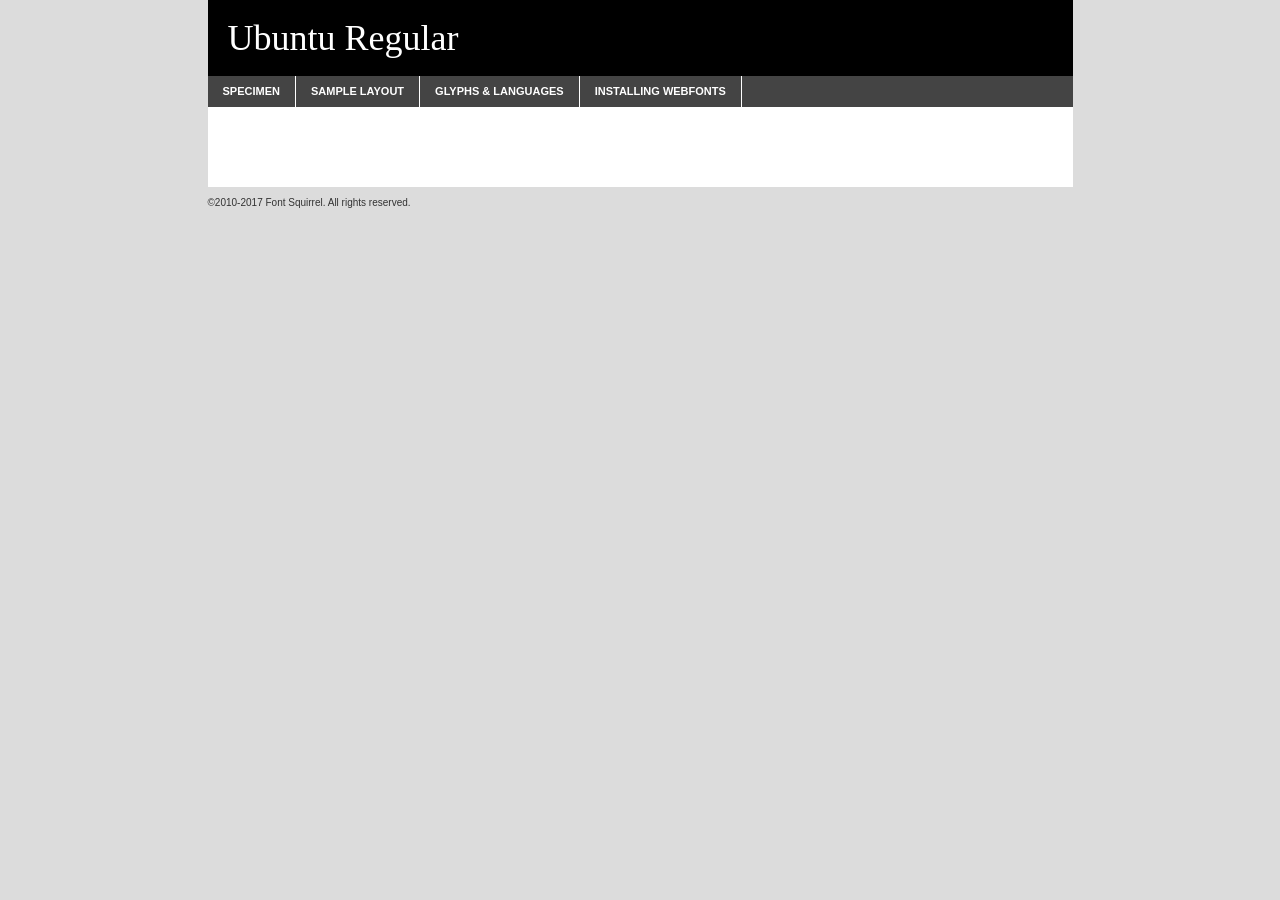
<file: fonts/ubuntu-regular-demo.html>
<!DOCTYPE html PUBLIC "-//W3C//DTD XHTML 1.0 Transitional//EN"
        "http://www.w3.org/TR/xhtml1/DTD/xhtml1-transitional.dtd">

<html xmlns="http://www.w3.org/1999/xhtml" xml:lang="en" lang="en">
<head>
    <meta http-equiv="Content-Type" content="text/html; charset=utf-8"/>
    <script src="http://ajax.googleapis.com/ajax/libs/jquery/1.7.2/jquery.min.js" type="text/javascript" charset="utf-8"></script>
    <script type="text/javascript">
		(function($) {
			$.fn.easyTabs = function(option) {
				var param = jQuery.extend({ fadeSpeed: 'fast', defaultContent: 1, activeClass: 'active' }, option);
				$(this).each(function() {
					var thisId = '#' + this.id;
					if ( param.defaultContent == '' )
					{
						param.defaultContent = 1;
					}
					if ( typeof param.defaultContent == 'number' )
					{
						var defaultTab = $(thisId + ' .tabs li:eq(' + (param.defaultContent - 1) + ') a').attr('href').substr(1);
					}
					else
					{
						var defaultTab = param.defaultContent;
					}
					$(thisId + ' .tabs li a').each(function() {
						var tabToHide = $(this).attr('href').substr(1);
						$('#' + tabToHide).addClass('easytabs-tab-content');
					});
					hideAll();
					changeContent(defaultTab);

					function hideAll() {$(thisId + ' .easytabs-tab-content').hide();}

					function changeContent(tabId)
					{
						hideAll();
						$(thisId + ' .tabs li').removeClass(param.activeClass);
						$(thisId + ' .tabs li a[href=#' + tabId + ']').closest('li').addClass(param.activeClass);
						if ( param.fadeSpeed != 'none' )
						{
							$(thisId + ' #' + tabId).fadeIn(param.fadeSpeed);
						}
						else
						{
							$(thisId + ' #' + tabId).show();
						}
					}

					$(thisId + ' .tabs li').click(function() {
						var tabId = $(this).find('a').attr('href').substr(1);
						changeContent(tabId);
						return false;
					});
				});
			}
		})(jQuery);
    </script>
    <link rel="stylesheet" href="specimen_files/specimen_stylesheet.css" type="text/css" charset="utf-8"/>
    <link rel="stylesheet" href="stylesheet.css" type="text/css" charset="utf-8"/>

    <style type="text/css">
        		body {
			font-family: 'ubunturegular';
        		}

            </style>

    <title>Ubuntu Regular Specimen</title>


    <script type="text/javascript" charset="utf-8">
		$(document).ready(function() {
			$('#container').easyTabs({ defaultContent: 1 });
		});
    </script>
</head>

<body>
<div id="container">
    <div id="header">
		Ubuntu Regular    </div>
    <ul class="tabs">
        <li><a href="#specimen">Specimen</a></li>
        <li><a href="#layout">Sample Layout</a></li>
		        <li><a href="#glyphs">Glyphs &amp; Languages</a></li>
        <li><a href="#installing">Installing Webfonts</a></li>

    </ul>

    <div id="main_content">


        <div id="specimen">

            <div class="section">
                <div class="grid12 firstcol">
                    <div class="huge">AaBb</div>
                </div>
            </div>

            <div class="section">
                <div class="glyph_range">A&#x200B;B&#x200b;C&#x200b;D&#x200b;E&#x200b;F&#x200b;G&#x200b;H&#x200b;I&#x200b;J&#x200b;K&#x200b;L&#x200b;M&#x200b;N&#x200b;O&#x200b;P&#x200b;Q&#x200b;R&#x200b;S&#x200b;T&#x200b;U&#x200b;V&#x200b;W&#x200b;X&#x200b;Y&#x200b;Z&#x200b;a&#x200b;b&#x200b;c&#x200b;d&#x200b;e&#x200b;f&#x200b;g&#x200b;h&#x200b;i&#x200b;j&#x200b;k&#x200b;l&#x200b;m&#x200b;n&#x200b;o&#x200b;p&#x200b;q&#x200b;r&#x200b;s&#x200b;t&#x200b;u&#x200b;v&#x200b;w&#x200b;x&#x200b;y&#x200b;z&#x200b;1&#x200b;2&#x200b;3&#x200b;4&#x200b;5&#x200b;6&#x200b;7&#x200b;8&#x200b;9&#x200b;0&#x200b;&amp;&#x200b;.&#x200b;,&#x200b;?&#x200b;!&#x200b;&#64;&#x200b;(&#x200b;)&#x200b;#&#x200b;$&#x200b;%&#x200b;*&#x200b;+&#x200b;-&#x200b;=&#x200b;:&#x200b;;</div>
            </div>
            <div class="section">
                <div class="grid12 firstcol">
                    <table class="sample_table">
                        <tr>
                            <td>10</td>
                            <td class="size10">abcdefghijklmnopqrstuvwxyzABCDEFGHIJKLMNOPQRSTUVWXYZ0123456789abcdefghijklmnopqrstuvwxyzABCDEFGHIJKLMNOPQRSTUVWXYZ0123456789abcdefghijklmnopqrstuvwxyzABCDEFGHIJKLMNOPQRSTUVWXYZ</td>
                        </tr>
                        <tr>
                            <td>11</td>
                            <td class="size11">abcdefghijklmnopqrstuvwxyzABCDEFGHIJKLMNOPQRSTUVWXYZ0123456789abcdefghijklmnopqrstuvwxyzABCDEFGHIJKLMNOPQRSTUVWXYZ0123456789abcdefghijklmnopqrstuvwxyzABCDEFGHIJKLMNOPQRSTUVWXYZ</td>
                        </tr>
                        <tr>
                            <td>12</td>
                            <td class="size12">abcdefghijklmnopqrstuvwxyzABCDEFGHIJKLMNOPQRSTUVWXYZ0123456789abcdefghijklmnopqrstuvwxyzABCDEFGHIJKLMNOPQRSTUVWXYZ0123456789abcdefghijklmnopqrstuvwxyzABCDEFGHIJKLMNOPQRSTUVWXYZ</td>
                        </tr>
                        <tr>
                            <td>13</td>
                            <td class="size13">abcdefghijklmnopqrstuvwxyzABCDEFGHIJKLMNOPQRSTUVWXYZ0123456789abcdefghijklmnopqrstuvwxyzABCDEFGHIJKLMNOPQRSTUVWXYZ0123456789abcdefghijklmnopqrstuvwxyzABCDEFGHIJKLMNOPQRSTUVWXYZ</td>
                        </tr>
                        <tr>
                            <td>14</td>
                            <td class="size14">abcdefghijklmnopqrstuvwxyzABCDEFGHIJKLMNOPQRSTUVWXYZ0123456789abcdefghijklmnopqrstuvwxyzABCDEFGHIJKLMNOPQRSTUVWXYZ0123456789abcdefghijklmnopqrstuvwxyzABCDEFGHIJKLMNOPQRSTUVWXYZ</td>
                        </tr>
                        <tr>
                            <td>16</td>
                            <td class="size16">abcdefghijklmnopqrstuvwxyzABCDEFGHIJKLMNOPQRSTUVWXYZ0123456789abcdefghijklmnopqrstuvwxyzABCDEFGHIJKLMNOPQRSTUVWXYZ</td>
                        </tr>
                        <tr>
                            <td>18</td>
                            <td class="size18">abcdefghijklmnopqrstuvwxyzABCDEFGHIJKLMNOPQRSTUVWXYZ0123456789abcdefghijklmnopqrstuvwxyzABCDEFGHIJKLMNOPQRSTUVWXYZ</td>
                        </tr>
                        <tr>
                            <td>20</td>
                            <td class="size20">abcdefghijklmnopqrstuvwxyzABCDEFGHIJKLMNOPQRSTUVWXYZ0123456789abcdefghijklmnopqrstuvwxyzABCDEFGHIJKLMNOPQRSTUVWXYZ</td>
                        </tr>
                        <tr>
                            <td>24</td>
                            <td class="size24">abcdefghijklmnopqrstuvwxyzABCDEFGHIJKLMNOPQRSTUVWXYZ0123456789abcdefghijklmnopqrstuvwxyzABCDEFGHIJKLMNOPQRSTUVWXYZ</td>
                        </tr>
                        <tr>
                            <td>30</td>
                            <td class="size30">abcdefghijklmnopqrstuvwxyzABCDEFGHIJKLMNOPQRSTUVWXYZ0123456789abcdefghijklmnopqrstuvwxyzABCDEFGHIJKLMNOPQRSTUVWXYZ</td>
                        </tr>
                        <tr>
                            <td>36</td>
                            <td class="size36">abcdefghijklmnopqrstuvwxyzABCDEFGHIJKLMNOPQRSTUVWXYZ0123456789abcdefghijklmnopqrstuvwxyzABCDEFGHIJKLMNOPQRSTUVWXYZ</td>
                        </tr>
                        <tr>
                            <td>48</td>
                            <td class="size48">abcdefghijklmnopqrstuvwxyzABCDEFGHIJKLMNOPQRSTUVWXYZ0123456789abcdefghijklmnopqrstuvwxyzABCDEFGHIJKLMNOPQRSTUVWXYZ</td>
                        </tr>
                        <tr>
                            <td>60</td>
                            <td class="size60">abcdefghijklmnopqrstuvwxyzABCDEFGHIJKLMNOPQRSTUVWXYZ0123456789abcdefghijklmnopqrstuvwxyzABCDEFGHIJKLMNOPQRSTUVWXYZ</td>
                        </tr>
                        <tr>
                            <td>72</td>
                            <td class="size72">abcdefghijklmnopqrstuvwxyzABCDEFGHIJKLMNOPQRSTUVWXYZ0123456789abcdefghijklmnopqrstuvwxyzABCDEFGHIJKLMNOPQRSTUVWXYZ</td>
                        </tr>
                        <tr>
                            <td>90</td>
                            <td class="size90">abcdefghijklmnopqrstuvwxyzABCDEFGHIJKLMNOPQRSTUVWXYZ0123456789abcdefghijklmnopqrstuvwxyzABCDEFGHIJKLMNOPQRSTUVWXYZ</td>
                        </tr>
                    </table>

                </div>

            </div>


            <div class="section" id="bodycomparison">


                <div id="xheight">
                    <div class="fontbody">&#x25FC;&#x25FC;&#x25FC;&#x25FC;&#x25FC;&#x25FC;&#x25FC;&#x25FC;&#x25FC;&#x25FC;&#x25FC;&#x25FC;&#x25FC;&#x25FC;&#x25FC;&#x25FC;&#x25FC;&#x25FC;&#x25FC;&#x25FC;&#x25FC;&#x25FC;&#x25FC;&#x25FC;&#x25FC;&#x25FC;&#x25FC;&#x25FC;&#x25FC;&#x25FC;&#x25FC;&#x25FC;&#x25FC;&#x25FC;&#x25FC;&#x25FC;&#x25FC;&#x25FC;&#x25FC;&#x25FC;&#x25FC;&#x25FC;&#x25FC;&#x25FC;&#x25FC;&#x25FC;&#x25FC;&#x25FC;&#x25FC;&#x25FC;&#x25FC;&#x25FC;&#x25FC;&#x25FC;&#x25FC;&#x25FC;&#x25FC;&#x25FC;&#x25FC;&#x25FC;&#x25FC;&#x25FC;&#x25FC;&#x25FC;&#x25FC;&#x25FC;&#x25FC;&#x25FC;&#x25FC;&#x25FC;&#x25FC;&#x25FC;&#x25FC;&#x25FC;&#x25FC;&#x25FC;&#x25FC;&#x25FC;&#x25FC;&#x25FC;&#x25FC;&#x25FC;&#x25FC;&#x25FC;&#x25FC;&#x25FC;&#x25FC;&#x25FC;&#x25FC;&#x25FC;&#x25FC;&#x25FC;&#x25FC;&#x25FC;&#x25FC;&#x25FC;&#x25FC;&#x25FC;&#x25FC;body</div>
                    <div class="arialbody">body</div>
                    <div class="verdanabody">body</div>
                    <div class="georgiabody">body</div>
                </div>
                <div class="fontbody" style="z-index:1">
                    body<span>Ubuntu Regular</span>
                </div>
                <div class="arialbody" style="z-index:1">
                    body<span>Arial</span>
                </div>
                <div class="verdanabody" style="z-index:1">
                    body<span>Verdana</span>
                </div>
                <div class="georgiabody" style="z-index:1">
                    body<span>Georgia</span>
                </div>


            </div>


            <div class="section psample psample_row1" id="">

                <div class="grid2 firstcol">
                    <p class="size10"><span>10.</span>Aenean lacinia bibendum nulla sed consectetur. Fusce dapibus, tellus ac cursus commodo, tortor mauris condimentum nibh, ut fermentum massa justo sit amet risus. Nullam id dolor id nibh ultricies vehicula ut id elit. Cum sociis natoque penatibus et magnis dis parturient montes, nascetur ridiculus mus. Nulla vitae elit libero, a pharetra augue.</p>

                </div>
                <div class="grid3">
                    <p class="size11"><span>11.</span>Aenean lacinia bibendum nulla sed consectetur. Fusce dapibus, tellus ac cursus commodo, tortor mauris condimentum nibh, ut fermentum massa justo sit amet risus. Nullam id dolor id nibh ultricies vehicula ut id elit. Cum sociis natoque penatibus et magnis dis parturient montes, nascetur ridiculus mus. Nulla vitae elit libero, a pharetra augue.</p>

                </div>
                <div class="grid3">
                    <p class="size12"><span>12.</span>Aenean lacinia bibendum nulla sed consectetur. Fusce dapibus, tellus ac cursus commodo, tortor mauris condimentum nibh, ut fermentum massa justo sit amet risus. Nullam id dolor id nibh ultricies vehicula ut id elit. Cum sociis natoque penatibus et magnis dis parturient montes, nascetur ridiculus mus. Nulla vitae elit libero, a pharetra augue.</p>

                </div>
                <div class="grid4">
                    <p class="size13"><span>13.</span>Aenean lacinia bibendum nulla sed consectetur. Fusce dapibus, tellus ac cursus commodo, tortor mauris condimentum nibh, ut fermentum massa justo sit amet risus. Nullam id dolor id nibh ultricies vehicula ut id elit. Cum sociis natoque penatibus et magnis dis parturient montes, nascetur ridiculus mus. Nulla vitae elit libero, a pharetra augue.</p>

                </div>
                <div class="white_blend"></div>

            </div>
            <div class="section psample psample_row2" id="">
                <div class="grid3 firstcol">
                    <p class="size14"><span>14.</span>Aenean lacinia bibendum nulla sed consectetur. Fusce dapibus, tellus ac cursus commodo, tortor mauris condimentum nibh, ut fermentum massa justo sit amet risus. Nullam id dolor id nibh ultricies vehicula ut id elit. Cum sociis natoque penatibus et magnis dis parturient montes, nascetur ridiculus mus. Nulla vitae elit libero, a pharetra augue.</p>

                </div>
                <div class="grid4">
                    <p class="size16"><span>16.</span>Aenean lacinia bibendum nulla sed consectetur. Fusce dapibus, tellus ac cursus commodo, tortor mauris condimentum nibh, ut fermentum massa justo sit amet risus. Nullam id dolor id nibh ultricies vehicula ut id elit. Cum sociis natoque penatibus et magnis dis parturient montes, nascetur ridiculus mus. Nulla vitae elit libero, a pharetra augue.</p>

                </div>
                <div class="grid5">
                    <p class="size18"><span>18.</span>Aenean lacinia bibendum nulla sed consectetur. Fusce dapibus, tellus ac cursus commodo, tortor mauris condimentum nibh, ut fermentum massa justo sit amet risus. Nullam id dolor id nibh ultricies vehicula ut id elit. Cum sociis natoque penatibus et magnis dis parturient montes, nascetur ridiculus mus. Nulla vitae elit libero, a pharetra augue.</p>

                </div>

                <div class="white_blend"></div>

            </div>

            <div class="section psample psample_row3" id="">
                <div class="grid5 firstcol">
                    <p class="size20"><span>20.</span>Aenean lacinia bibendum nulla sed consectetur. Fusce dapibus, tellus ac cursus commodo, tortor mauris condimentum nibh, ut fermentum massa justo sit amet risus. Nullam id dolor id nibh ultricies vehicula ut id elit. Cum sociis natoque penatibus et magnis dis parturient montes, nascetur ridiculus mus. Nulla vitae elit libero, a pharetra augue.</p>
                </div>
                <div class="grid7">
                    <p class="size24"><span>24.</span>Aenean lacinia bibendum nulla sed consectetur. Fusce dapibus, tellus ac cursus commodo, tortor mauris condimentum nibh, ut fermentum massa justo sit amet risus. Nullam id dolor id nibh ultricies vehicula ut id elit. Cum sociis natoque penatibus et magnis dis parturient montes, nascetur ridiculus mus. Nulla vitae elit libero, a pharetra augue.</p>
                </div>

                <div class="white_blend"></div>

            </div>

            <div class="section psample psample_row4" id="">
                <div class="grid12 firstcol">
                    <p class="size30"><span>30.</span>Aenean lacinia bibendum nulla sed consectetur. Fusce dapibus, tellus ac cursus commodo, tortor mauris condimentum nibh, ut fermentum massa justo sit amet risus. Nullam id dolor id nibh ultricies vehicula ut id elit. Cum sociis natoque penatibus et magnis dis parturient montes, nascetur ridiculus mus. Nulla vitae elit libero, a pharetra augue.</p>
                </div>
                <div class="white_blend"></div>

            </div>


            <div class="section psample psample_row1 fullreverse">
                <div class="grid2 firstcol">
                    <p class="size10"><span>10.</span>Aenean lacinia bibendum nulla sed consectetur. Fusce dapibus, tellus ac cursus commodo, tortor mauris condimentum nibh, ut fermentum massa justo sit amet risus. Nullam id dolor id nibh ultricies vehicula ut id elit. Cum sociis natoque penatibus et magnis dis parturient montes, nascetur ridiculus mus. Nulla vitae elit libero, a pharetra augue.</p>

                </div>
                <div class="grid3">
                    <p class="size11"><span>11.</span>Aenean lacinia bibendum nulla sed consectetur. Fusce dapibus, tellus ac cursus commodo, tortor mauris condimentum nibh, ut fermentum massa justo sit amet risus. Nullam id dolor id nibh ultricies vehicula ut id elit. Cum sociis natoque penatibus et magnis dis parturient montes, nascetur ridiculus mus. Nulla vitae elit libero, a pharetra augue.</p>

                </div>
                <div class="grid3">
                    <p class="size12"><span>12.</span>Aenean lacinia bibendum nulla sed consectetur. Fusce dapibus, tellus ac cursus commodo, tortor mauris condimentum nibh, ut fermentum massa justo sit amet risus. Nullam id dolor id nibh ultricies vehicula ut id elit. Cum sociis natoque penatibus et magnis dis parturient montes, nascetur ridiculus mus. Nulla vitae elit libero, a pharetra augue.</p>

                </div>
                <div class="grid4">
                    <p class="size13"><span>13.</span>Aenean lacinia bibendum nulla sed consectetur. Fusce dapibus, tellus ac cursus commodo, tortor mauris condimentum nibh, ut fermentum massa justo sit amet risus. Nullam id dolor id nibh ultricies vehicula ut id elit. Cum sociis natoque penatibus et magnis dis parturient montes, nascetur ridiculus mus. Nulla vitae elit libero, a pharetra augue.</p>

                </div>
                <div class="black_blend"></div>

            </div>

            <div class="section psample psample_row2 fullreverse">
                <div class="grid3 firstcol">
                    <p class="size14"><span>14.</span>Aenean lacinia bibendum nulla sed consectetur. Fusce dapibus, tellus ac cursus commodo, tortor mauris condimentum nibh, ut fermentum massa justo sit amet risus. Nullam id dolor id nibh ultricies vehicula ut id elit. Cum sociis natoque penatibus et magnis dis parturient montes, nascetur ridiculus mus. Nulla vitae elit libero, a pharetra augue.</p>

                </div>
                <div class="grid4">
                    <p class="size16"><span>16.</span>Aenean lacinia bibendum nulla sed consectetur. Fusce dapibus, tellus ac cursus commodo, tortor mauris condimentum nibh, ut fermentum massa justo sit amet risus. Nullam id dolor id nibh ultricies vehicula ut id elit. Cum sociis natoque penatibus et magnis dis parturient montes, nascetur ridiculus mus. Nulla vitae elit libero, a pharetra augue.</p>

                </div>
                <div class="grid5">
                    <p class="size18"><span>18.</span>Aenean lacinia bibendum nulla sed consectetur. Fusce dapibus, tellus ac cursus commodo, tortor mauris condimentum nibh, ut fermentum massa justo sit amet risus. Nullam id dolor id nibh ultricies vehicula ut id elit. Cum sociis natoque penatibus et magnis dis parturient montes, nascetur ridiculus mus. Nulla vitae elit libero, a pharetra augue.</p>

                </div>
                <div class="black_blend"></div>

            </div>

            <div class="section psample fullreverse psample_row3" id="">
                <div class="grid5 firstcol">
                    <p class="size20"><span>20.</span>Aenean lacinia bibendum nulla sed consectetur. Fusce dapibus, tellus ac cursus commodo, tortor mauris condimentum nibh, ut fermentum massa justo sit amet risus. Nullam id dolor id nibh ultricies vehicula ut id elit. Cum sociis natoque penatibus et magnis dis parturient montes, nascetur ridiculus mus. Nulla vitae elit libero, a pharetra augue.</p>
                </div>
                <div class="grid7">
                    <p class="size24"><span>24.</span>Aenean lacinia bibendum nulla sed consectetur. Fusce dapibus, tellus ac cursus commodo, tortor mauris condimentum nibh, ut fermentum massa justo sit amet risus. Nullam id dolor id nibh ultricies vehicula ut id elit. Cum sociis natoque penatibus et magnis dis parturient montes, nascetur ridiculus mus. Nulla vitae elit libero, a pharetra augue.</p>
                </div>

                <div class="black_blend"></div>

            </div>

            <div class="section psample fullreverse psample_row4" id="" style="border-bottom: 20px #000 solid;">
                <div class="grid12 firstcol">
                    <p class="size30"><span>30.</span>Aenean lacinia bibendum nulla sed consectetur. Fusce dapibus, tellus ac cursus commodo, tortor mauris condimentum nibh, ut fermentum massa justo sit amet risus. Nullam id dolor id nibh ultricies vehicula ut id elit. Cum sociis natoque penatibus et magnis dis parturient montes, nascetur ridiculus mus. Nulla vitae elit libero, a pharetra augue.</p>
                </div>
                <div class="black_blend"></div>

            </div>


        </div>

        <div id="layout">

            <div class="section">

                <div class="grid12 firstcol">
                    <h1>Lorem Ipsum Dolor</h1>
                    <h2>Etiam porta sem malesuada magna mollis euismod</h2>

                    <p class="byline">By <a href="#link">Aenean Lacinia</a></p>
                </div>
            </div>
            <div class="section">
                <div class="grid8 firstcol">
                    <p class="large">Donec sed odio dui. Morbi leo risus, porta ac consectetur ac, vestibulum at eros. Fusce dapibus, tellus ac cursus commodo, tortor mauris condimentum nibh, ut fermentum massa justo sit amet risus. </p>


                    <h3>Pellentesque ornare sem</h3>

                    <p>Maecenas sed diam eget risus varius blandit sit amet non magna. Maecenas faucibus mollis interdum. Donec ullamcorper nulla non metus auctor fringilla. Nullam id dolor id nibh ultricies vehicula ut id elit. Nullam id dolor id nibh ultricies vehicula ut id elit. </p>

                    <p>Aenean eu leo quam. Pellentesque ornare sem lacinia quam venenatis vestibulum. Lorem ipsum dolor sit amet, consectetur adipiscing elit. Cum sociis natoque penatibus et magnis dis parturient montes, nascetur ridiculus mus. </p>

                    <p>Nulla vitae elit libero, a pharetra augue. Praesent commodo cursus magna, vel scelerisque nisl consectetur et. Aenean lacinia bibendum nulla sed consectetur. </p>

                    <p>Nullam quis risus eget urna mollis ornare vel eu leo. Nullam quis risus eget urna mollis ornare vel eu leo. Maecenas sed diam eget risus varius blandit sit amet non magna. Donec ullamcorper nulla non metus auctor fringilla. </p>

                    <h3>Cras mattis consectetur</h3>

                    <p>Aenean eu leo quam. Pellentesque ornare sem lacinia quam venenatis vestibulum. Aenean lacinia bibendum nulla sed consectetur. Integer posuere erat a ante venenatis dapibus posuere velit aliquet. Cras mattis consectetur purus sit amet fermentum. </p>

                    <p>Nullam id dolor id nibh ultricies vehicula ut id elit. Nullam quis risus eget urna mollis ornare vel eu leo. Cras mattis consectetur purus sit amet fermentum.</p>
                </div>

                <div class="grid4 sidebar">

                    <div class="box reverse">
                        <p class="last">Nullam quis risus eget urna mollis ornare vel eu leo. Donec ullamcorper nulla non metus auctor fringilla. Cras mattis consectetur purus sit amet fermentum. Sed posuere consectetur est at lobortis. Lorem ipsum dolor sit amet, consectetur adipiscing elit. </p>
                    </div>

                    <p class="caption">Maecenas sed diam eget risus varius.</p>

                    <p>Vestibulum id ligula porta felis euismod semper. Integer posuere erat a ante venenatis dapibus posuere velit aliquet. Vestibulum id ligula porta felis euismod semper. Sed posuere consectetur est at lobortis. Maecenas sed diam eget risus varius blandit sit amet non magna. Fusce dapibus, tellus ac cursus commodo, tortor mauris condimentum nibh, ut fermentum massa justo sit amet risus. </p>


                    <p>Duis mollis, est non commodo luctus, nisi erat porttitor ligula, eget lacinia odio sem nec elit. Aenean lacinia bibendum nulla sed consectetur. Vivamus sagittis lacus vel augue laoreet rutrum faucibus dolor auctor. Aenean lacinia bibendum nulla sed consectetur. Nullam quis risus eget urna mollis ornare vel eu leo. </p>

                    <p>Praesent commodo cursus magna, vel scelerisque nisl consectetur et. Donec ullamcorper nulla non metus auctor fringilla. Maecenas faucibus mollis interdum. Fusce dapibus, tellus ac cursus commodo, tortor mauris condimentum nibh, ut fermentum massa justo sit amet risus. </p>

                </div>
            </div>

        </div>


		

        <div id="glyphs">
            <div class="section">
                <div class="grid12 firstcol">

                    <h1>Language Support</h1>
                    <p>The subset of Ubuntu Regular in this kit supports the following languages:<br/>

						Albanian, Basque, Breton, Chamorro, Danish, Dutch, English, Faroese, Finnish, French, Frisian, Galician, German, Icelandic, Italian, Malagasy, Norwegian, Portuguese, Spanish, Alsatian, Aragonese, Arapaho, Arrernte, Asturian, Aymara, Bislama, Cebuano, Corsican, Fijian, French_creole, Genoese, Gilbertese, Greenlandic, Haitian_creole, Hiligaynon, Hmong, Hopi, Ibanag, Iloko_ilokano, Indonesian, Interglossa_glosa, Interlingua, Irish_gaelic, Jerriais, Lojban, Lombard, Luxembourgeois, Manx, Mohawk, Norfolk_pitcairnese, Occitan, Oromo, Pangasinan, Papiamento, Piedmontese, Potawatomi, Rhaeto-romance, Romansh, Rotokas, Sami_lule, Samoan, Sardinian, Scots_gaelic, Seychelles_creole, Shona, Sicilian, Somali, Southern_ndebele, Swahili, Swati_swazi, Tagalog_filipino_pilipino, Tetum, Tok_pisin, Uyghur_latinized, Volapuk, Walloon, Warlpiri, Xhosa, Yapese, Zulu, Latinbasic, Ubasic, Demo                    </p>
                    <h1>Glyph Chart</h1>
                    <p>The subset of Ubuntu Regular in this kit includes all the glyphs listed below. Unicode entities are included above each glyph to help you insert individual characters into your layout.</p>
                    <div id="glyph_chart">

																				                                <div><p>&amp;#29;</p>&#29;</div>
																				                                <div><p>&amp;#13;</p>&#13;</div>
																				                                <div><p>&amp;#29;</p>&#29;</div>
																				                                <div><p>&amp;#32;</p>&#32;</div>
																				                                <div><p>&amp;#33;</p>&#33;</div>
																				                                <div><p>&amp;#34;</p>&#34;</div>
																				                                <div><p>&amp;#35;</p>&#35;</div>
																				                                <div><p>&amp;#36;</p>&#36;</div>
																				                                <div><p>&amp;#37;</p>&#37;</div>
																				                                <div><p>&amp;#38;</p>&#38;</div>
																				                                <div><p>&amp;#39;</p>&#39;</div>
																				                                <div><p>&amp;#40;</p>&#40;</div>
																				                                <div><p>&amp;#41;</p>&#41;</div>
																				                                <div><p>&amp;#42;</p>&#42;</div>
																				                                <div><p>&amp;#43;</p>&#43;</div>
																				                                <div><p>&amp;#44;</p>&#44;</div>
																				                                <div><p>&amp;#45;</p>&#45;</div>
																				                                <div><p>&amp;#46;</p>&#46;</div>
																				                                <div><p>&amp;#47;</p>&#47;</div>
																				                                <div><p>&amp;#48;</p>&#48;</div>
																				                                <div><p>&amp;#49;</p>&#49;</div>
																				                                <div><p>&amp;#50;</p>&#50;</div>
																				                                <div><p>&amp;#51;</p>&#51;</div>
																				                                <div><p>&amp;#52;</p>&#52;</div>
																				                                <div><p>&amp;#53;</p>&#53;</div>
																				                                <div><p>&amp;#54;</p>&#54;</div>
																				                                <div><p>&amp;#55;</p>&#55;</div>
																				                                <div><p>&amp;#56;</p>&#56;</div>
																				                                <div><p>&amp;#57;</p>&#57;</div>
																				                                <div><p>&amp;#58;</p>&#58;</div>
																				                                <div><p>&amp;#59;</p>&#59;</div>
																				                                <div><p>&amp;#60;</p>&#60;</div>
																				                                <div><p>&amp;#61;</p>&#61;</div>
																				                                <div><p>&amp;#62;</p>&#62;</div>
																				                                <div><p>&amp;#63;</p>&#63;</div>
																				                                <div><p>&amp;#64;</p>&#64;</div>
																				                                <div><p>&amp;#65;</p>&#65;</div>
																				                                <div><p>&amp;#66;</p>&#66;</div>
																				                                <div><p>&amp;#67;</p>&#67;</div>
																				                                <div><p>&amp;#68;</p>&#68;</div>
																				                                <div><p>&amp;#69;</p>&#69;</div>
																				                                <div><p>&amp;#70;</p>&#70;</div>
																				                                <div><p>&amp;#71;</p>&#71;</div>
																				                                <div><p>&amp;#72;</p>&#72;</div>
																				                                <div><p>&amp;#73;</p>&#73;</div>
																				                                <div><p>&amp;#74;</p>&#74;</div>
																				                                <div><p>&amp;#75;</p>&#75;</div>
																				                                <div><p>&amp;#76;</p>&#76;</div>
																				                                <div><p>&amp;#77;</p>&#77;</div>
																				                                <div><p>&amp;#78;</p>&#78;</div>
																				                                <div><p>&amp;#79;</p>&#79;</div>
																				                                <div><p>&amp;#80;</p>&#80;</div>
																				                                <div><p>&amp;#81;</p>&#81;</div>
																				                                <div><p>&amp;#82;</p>&#82;</div>
																				                                <div><p>&amp;#83;</p>&#83;</div>
																				                                <div><p>&amp;#84;</p>&#84;</div>
																				                                <div><p>&amp;#85;</p>&#85;</div>
																				                                <div><p>&amp;#86;</p>&#86;</div>
																				                                <div><p>&amp;#87;</p>&#87;</div>
																				                                <div><p>&amp;#88;</p>&#88;</div>
																				                                <div><p>&amp;#89;</p>&#89;</div>
																				                                <div><p>&amp;#90;</p>&#90;</div>
																				                                <div><p>&amp;#91;</p>&#91;</div>
																				                                <div><p>&amp;#92;</p>&#92;</div>
																				                                <div><p>&amp;#93;</p>&#93;</div>
																				                                <div><p>&amp;#94;</p>&#94;</div>
																				                                <div><p>&amp;#95;</p>&#95;</div>
																				                                <div><p>&amp;#96;</p>&#96;</div>
																				                                <div><p>&amp;#97;</p>&#97;</div>
																				                                <div><p>&amp;#98;</p>&#98;</div>
																				                                <div><p>&amp;#99;</p>&#99;</div>
																				                                <div><p>&amp;#100;</p>&#100;</div>
																				                                <div><p>&amp;#101;</p>&#101;</div>
																				                                <div><p>&amp;#102;</p>&#102;</div>
																				                                <div><p>&amp;#103;</p>&#103;</div>
																				                                <div><p>&amp;#104;</p>&#104;</div>
																				                                <div><p>&amp;#105;</p>&#105;</div>
																				                                <div><p>&amp;#106;</p>&#106;</div>
																				                                <div><p>&amp;#107;</p>&#107;</div>
																				                                <div><p>&amp;#108;</p>&#108;</div>
																				                                <div><p>&amp;#109;</p>&#109;</div>
																				                                <div><p>&amp;#110;</p>&#110;</div>
																				                                <div><p>&amp;#111;</p>&#111;</div>
																				                                <div><p>&amp;#112;</p>&#112;</div>
																				                                <div><p>&amp;#113;</p>&#113;</div>
																				                                <div><p>&amp;#114;</p>&#114;</div>
																				                                <div><p>&amp;#115;</p>&#115;</div>
																				                                <div><p>&amp;#116;</p>&#116;</div>
																				                                <div><p>&amp;#117;</p>&#117;</div>
																				                                <div><p>&amp;#118;</p>&#118;</div>
																				                                <div><p>&amp;#119;</p>&#119;</div>
																				                                <div><p>&amp;#120;</p>&#120;</div>
																				                                <div><p>&amp;#121;</p>&#121;</div>
																				                                <div><p>&amp;#122;</p>&#122;</div>
																				                                <div><p>&amp;#123;</p>&#123;</div>
																				                                <div><p>&amp;#124;</p>&#124;</div>
																				                                <div><p>&amp;#125;</p>&#125;</div>
																				                                <div><p>&amp;#126;</p>&#126;</div>
																				                                <div><p>&amp;#160;</p>&#160;</div>
																				                                <div><p>&amp;#161;</p>&#161;</div>
																				                                <div><p>&amp;#162;</p>&#162;</div>
																				                                <div><p>&amp;#163;</p>&#163;</div>
																				                                <div><p>&amp;#164;</p>&#164;</div>
																				                                <div><p>&amp;#165;</p>&#165;</div>
																				                                <div><p>&amp;#166;</p>&#166;</div>
																				                                <div><p>&amp;#167;</p>&#167;</div>
																				                                <div><p>&amp;#168;</p>&#168;</div>
																				                                <div><p>&amp;#169;</p>&#169;</div>
																				                                <div><p>&amp;#170;</p>&#170;</div>
																				                                <div><p>&amp;#171;</p>&#171;</div>
																				                                <div><p>&amp;#172;</p>&#172;</div>
																				                                <div><p>&amp;#173;</p>&#173;</div>
																				                                <div><p>&amp;#174;</p>&#174;</div>
																				                                <div><p>&amp;#175;</p>&#175;</div>
																				                                <div><p>&amp;#176;</p>&#176;</div>
																				                                <div><p>&amp;#177;</p>&#177;</div>
																				                                <div><p>&amp;#178;</p>&#178;</div>
																				                                <div><p>&amp;#179;</p>&#179;</div>
																				                                <div><p>&amp;#180;</p>&#180;</div>
																				                                <div><p>&amp;#181;</p>&#181;</div>
																				                                <div><p>&amp;#182;</p>&#182;</div>
																				                                <div><p>&amp;#183;</p>&#183;</div>
																				                                <div><p>&amp;#184;</p>&#184;</div>
																				                                <div><p>&amp;#185;</p>&#185;</div>
																				                                <div><p>&amp;#186;</p>&#186;</div>
																				                                <div><p>&amp;#187;</p>&#187;</div>
																				                                <div><p>&amp;#188;</p>&#188;</div>
																				                                <div><p>&amp;#189;</p>&#189;</div>
																				                                <div><p>&amp;#190;</p>&#190;</div>
																				                                <div><p>&amp;#191;</p>&#191;</div>
																				                                <div><p>&amp;#192;</p>&#192;</div>
																				                                <div><p>&amp;#193;</p>&#193;</div>
																				                                <div><p>&amp;#194;</p>&#194;</div>
																				                                <div><p>&amp;#195;</p>&#195;</div>
																				                                <div><p>&amp;#196;</p>&#196;</div>
																				                                <div><p>&amp;#197;</p>&#197;</div>
																				                                <div><p>&amp;#198;</p>&#198;</div>
																				                                <div><p>&amp;#199;</p>&#199;</div>
																				                                <div><p>&amp;#200;</p>&#200;</div>
																				                                <div><p>&amp;#201;</p>&#201;</div>
																				                                <div><p>&amp;#202;</p>&#202;</div>
																				                                <div><p>&amp;#203;</p>&#203;</div>
																				                                <div><p>&amp;#204;</p>&#204;</div>
																				                                <div><p>&amp;#205;</p>&#205;</div>
																				                                <div><p>&amp;#206;</p>&#206;</div>
																				                                <div><p>&amp;#207;</p>&#207;</div>
																				                                <div><p>&amp;#208;</p>&#208;</div>
																				                                <div><p>&amp;#209;</p>&#209;</div>
																				                                <div><p>&amp;#210;</p>&#210;</div>
																				                                <div><p>&amp;#211;</p>&#211;</div>
																				                                <div><p>&amp;#212;</p>&#212;</div>
																				                                <div><p>&amp;#213;</p>&#213;</div>
																				                                <div><p>&amp;#214;</p>&#214;</div>
																				                                <div><p>&amp;#215;</p>&#215;</div>
																				                                <div><p>&amp;#216;</p>&#216;</div>
																				                                <div><p>&amp;#217;</p>&#217;</div>
																				                                <div><p>&amp;#218;</p>&#218;</div>
																				                                <div><p>&amp;#219;</p>&#219;</div>
																				                                <div><p>&amp;#220;</p>&#220;</div>
																				                                <div><p>&amp;#221;</p>&#221;</div>
																				                                <div><p>&amp;#222;</p>&#222;</div>
																				                                <div><p>&amp;#223;</p>&#223;</div>
																				                                <div><p>&amp;#224;</p>&#224;</div>
																				                                <div><p>&amp;#225;</p>&#225;</div>
																				                                <div><p>&amp;#226;</p>&#226;</div>
																				                                <div><p>&amp;#227;</p>&#227;</div>
																				                                <div><p>&amp;#228;</p>&#228;</div>
																				                                <div><p>&amp;#229;</p>&#229;</div>
																				                                <div><p>&amp;#230;</p>&#230;</div>
																				                                <div><p>&amp;#231;</p>&#231;</div>
																				                                <div><p>&amp;#232;</p>&#232;</div>
																				                                <div><p>&amp;#233;</p>&#233;</div>
																				                                <div><p>&amp;#234;</p>&#234;</div>
																				                                <div><p>&amp;#235;</p>&#235;</div>
																				                                <div><p>&amp;#236;</p>&#236;</div>
																				                                <div><p>&amp;#237;</p>&#237;</div>
																				                                <div><p>&amp;#238;</p>&#238;</div>
																				                                <div><p>&amp;#239;</p>&#239;</div>
																				                                <div><p>&amp;#240;</p>&#240;</div>
																				                                <div><p>&amp;#241;</p>&#241;</div>
																				                                <div><p>&amp;#242;</p>&#242;</div>
																				                                <div><p>&amp;#243;</p>&#243;</div>
																				                                <div><p>&amp;#244;</p>&#244;</div>
																				                                <div><p>&amp;#245;</p>&#245;</div>
																				                                <div><p>&amp;#246;</p>&#246;</div>
																				                                <div><p>&amp;#247;</p>&#247;</div>
																				                                <div><p>&amp;#248;</p>&#248;</div>
																				                                <div><p>&amp;#249;</p>&#249;</div>
																				                                <div><p>&amp;#250;</p>&#250;</div>
																				                                <div><p>&amp;#251;</p>&#251;</div>
																				                                <div><p>&amp;#252;</p>&#252;</div>
																				                                <div><p>&amp;#253;</p>&#253;</div>
																				                                <div><p>&amp;#254;</p>&#254;</div>
																				                                <div><p>&amp;#255;</p>&#255;</div>
																				                                <div><p>&amp;#338;</p>&#338;</div>
																				                                <div><p>&amp;#339;</p>&#339;</div>
																				                                <div><p>&amp;#376;</p>&#376;</div>
																				                                <div><p>&amp;#710;</p>&#710;</div>
																				                                <div><p>&amp;#732;</p>&#732;</div>
																				                                <div><p>&amp;#8192;</p>&#8192;</div>
																				                                <div><p>&amp;#8193;</p>&#8193;</div>
																				                                <div><p>&amp;#8194;</p>&#8194;</div>
																				                                <div><p>&amp;#8195;</p>&#8195;</div>
																				                                <div><p>&amp;#8196;</p>&#8196;</div>
																				                                <div><p>&amp;#8197;</p>&#8197;</div>
																				                                <div><p>&amp;#8198;</p>&#8198;</div>
																				                                <div><p>&amp;#8199;</p>&#8199;</div>
																				                                <div><p>&amp;#8200;</p>&#8200;</div>
																				                                <div><p>&amp;#8201;</p>&#8201;</div>
																				                                <div><p>&amp;#8202;</p>&#8202;</div>
																				                                <div><p>&amp;#8208;</p>&#8208;</div>
																				                                <div><p>&amp;#8209;</p>&#8209;</div>
																				                                <div><p>&amp;#8210;</p>&#8210;</div>
																				                                <div><p>&amp;#8211;</p>&#8211;</div>
																				                                <div><p>&amp;#8212;</p>&#8212;</div>
																				                                <div><p>&amp;#8216;</p>&#8216;</div>
																				                                <div><p>&amp;#8217;</p>&#8217;</div>
																				                                <div><p>&amp;#8218;</p>&#8218;</div>
																				                                <div><p>&amp;#8220;</p>&#8220;</div>
																				                                <div><p>&amp;#8221;</p>&#8221;</div>
																				                                <div><p>&amp;#8222;</p>&#8222;</div>
																				                                <div><p>&amp;#8226;</p>&#8226;</div>
																				                                <div><p>&amp;#8230;</p>&#8230;</div>
																				                                <div><p>&amp;#8239;</p>&#8239;</div>
																				                                <div><p>&amp;#8249;</p>&#8249;</div>
																				                                <div><p>&amp;#8250;</p>&#8250;</div>
																				                                <div><p>&amp;#8287;</p>&#8287;</div>
																				                                <div><p>&amp;#8364;</p>&#8364;</div>
																				                                <div><p>&amp;#8482;</p>&#8482;</div>
																				                                <div><p>&amp;#9724;</p>&#9724;</div>
																				                                <div><p>&amp;#64257;</p>&#64257;</div>
																				                                <div><p>&amp;#64258;</p>&#64258;</div>
																				                                <div><p>&amp;#64259;</p>&#64259;</div>
																				                                <div><p>&amp;#64260;</p>&#64260;</div>
																																													                    </div>
                </div>


            </div>
        </div>


        <div id="specs">

        </div>

        <div id="installing">
            <div class="section">
                <div class="grid7 firstcol">
                    <h1>Installing Webfonts</h1>

                    <p>Webfonts are supported by all major browser platforms but not all in the same way. There are currently four different font formats that must be included in order to target all browsers. This includes TTF, WOFF, EOT and SVG.</p>

                    <h2>1. Upload your webfonts</h2>
                    <p>You must upload your webfont kit to your website. They should be in or near the same directory as your CSS files.</p>

                    <h2>2. Include the webfont stylesheet</h2>
                    <p>A special CSS @font-face declaration helps the various browsers select the appropriate font it needs without causing you a bunch of headaches. Learn more about this syntax by reading the <a href="https://www.fontspring.com/blog/further-hardening-of-the-bulletproof-syntax">Fontspring blog post</a> about it. The code for it is as follows:</p>


                    <code>
                        @font-face{
                        font-family: 'MyWebFont';
                        src: url('WebFont.eot');
                        src: url('WebFont.eot?#iefix') format('embedded-opentype'),
                        url('WebFont.woff') format('woff'),
                        url('WebFont.ttf') format('truetype'),
                        url('WebFont.svg#webfont') format('svg');
                        }
                    </code>

                    <p>We've already gone ahead and generated the code for you. All you have to do is link to the stylesheet in your HTML, like this:</p>
                    <code>&lt;link rel=&quot;stylesheet&quot; href=&quot;stylesheet.css&quot; type=&quot;text/css&quot; charset=&quot;utf-8&quot; /&gt;</code>

                    <h2>3. Modify your own stylesheet</h2>
                    <p>To take advantage of your new fonts, you must tell your stylesheet to use them. Look at the original @font-face declaration above and find the property called "font-family." The name linked there will be what you use to reference the font. Prepend that webfont name to the font stack in the "font-family" property, inside the selector you want to change. For example:</p>
                    <code>p { font-family: 'WebFont', Arial, sans-serif; }</code>

                    <h2>4. Test</h2>
                    <p>Getting webfonts to work cross-browser <em>can</em> be tricky. Use the information in the sidebar to help you if you find that fonts aren't loading in a particular browser.</p>
                </div>

                <div class="grid5 sidebar">
                    <div class="box">
                        <h2>Troubleshooting<br/>Font-Face Problems</h2>
                        <p>Having trouble getting your webfonts to load in your new website? Here are some tips to sort out what might be the problem.</p>

                        <h3>Fonts not showing in any browser</h3>

                        <p>This sounds like you need to work on the plumbing. You either did not upload the fonts to the correct directory, or you did not link the fonts properly in the CSS. If you've confirmed that all this is correct and you still have a problem, take a look at your .htaccess file and see if requests are getting intercepted.</p>

                        <h3>Fonts not loading in iPhone or iPad</h3>

                        <p>The most common problem here is that you are serving the fonts from an IIS server. IIS refuses to serve files that have unknown MIME types. If that is the case, you must set the MIME type for SVG to "image/svg+xml" in the server settings. Follow these instructions from Microsoft if you need help.</p>

                        <h3>Fonts not loading in Firefox</h3>

                        <p>The primary reason for this failure? You are still using a version Firefox older than 3.5. So upgrade already! If that isn't it, then you are very likely serving fonts from a different domain. Firefox requires that all font assets be served from the same domain. Lastly it is possible that you need to add WOFF to your list of MIME types (if you are serving via IIS.)</p>

                        <h3>Fonts not loading in IE</h3>

                        <p>Are you looking at Internet Explorer on an actual Windows machine or are you cheating by using a service like Adobe BrowserLab? Many of these screenshot services do not render @font-face for IE. Best to test it on a real machine.</p>

                        <h3>Fonts not loading in IE9</h3>

                        <p>IE9, like Firefox, requires that fonts be served from the same domain as the website. Make sure that is the case.</p>
                    </div>
                </div>
            </div>

        </div>

    </div>
    <div id="footer">
        <p>&copy;2010-2017 Font Squirrel. All rights reserved.</p>
    </div>
</div>
</body>
</html>
</file>
<file: fonts/specimen_files/specimen_stylesheet.css>
@import url('grid_12-825-55-15.css');

/*  
	CSS Reset by Eric Meyer - Released under Public Domain
    http://meyerweb.com/eric/tools/css/reset/
*/
html, body, div, span, applet, object, iframe,
h1, h2, h3, h4, h5, h6, p, blockquote, pre,
a, abbr, acronym, address, big, cite, code,
del, dfn, em, font, img, ins, kbd, q, s, samp,
small, strike, strong, sub, sup, tt, var,
b, u, i, center, dl, dt, dd, ol, ul, li,
fieldset, form, label, legend, table,
caption, tbody, tfoot, thead, tr, th, td {
	margin:         0;
	padding:        0;
	border:         0;
	outline:        0;
	font-size:      100%;
	vertical-align: baseline;
	background:     transparent;
}

body {
	line-height: 1;
}

ol, ul {
	list-style: none;
}

blockquote, q {
	quotes: none;
}

blockquote:before, blockquote:after,
q:before, q:after {
	content: '';
	content: none;
}

:focus {
	outline: 0;
}

ins {
	text-decoration: none;
}

del {
	text-decoration: line-through;
}

table {
	border-collapse: collapse;
	border-spacing:  0;
}


body {
	color:            #000;
	background-color: #dcdcdc;
}

a {
	text-decoration: none;
	color:           #1883ba;
}

h1 {
	font-size:     32px;
	font-weight:   normal;
	font-style:    normal;
	margin-bottom: 18px;
}

h2 {
	font-size: 18px;
}

#container {
	width:  865px;
	margin: 0px auto;
}


#header {
	padding:          20px;
	font-size:        36px;
	background-color: #000;
	color:            #fff;
}

#header span {
	color: #666;
}

#main_content {
	background-color: #fff;
	padding:          60px 20px 20px;
}


#footer p {
	margin:         0;
	padding-top:    10px;
	padding-bottom: 50px;
	color:          #333;
	font:           10px Arial, sans-serif;
}

.tabs {
	width:            100%;
	height:           31px;
	background-color: #444;
}

.tabs li {
	float:            left;
	margin:           0;
	overflow:         hidden;
	background-color: #444;
}

.tabs li a {
	display:         block;
	color:           #fff;
	text-decoration: none;
	font:            bold 11px/11px 'Arial';
	text-transform:  uppercase;
	padding:         10px 15px;
	border-right:    1px solid #fff;
}

.tabs li a:hover {
	background-color: #00b3ff;

}

.tabs li.active a {
	color:            #000;
	background-color: #fff;
}


div.huge {

	font-size:      300px;
	line-height:    1em;
	padding:        0;
	letter-spacing: -.02em;
	overflow:       hidden;
}

div.glyph_range {
	font-size:   72px;
	line-height: 1.1em;
}

.size10 {
	font-size: 10px;
}

.size11 {
	font-size: 11px;
}

.size12 {
	font-size: 12px;
}

.size13 {
	font-size: 13px;
}

.size14 {
	font-size: 14px;
}

.size16 {
	font-size: 16px;
}

.size18 {
	font-size: 18px;
}

.size20 {
	font-size: 20px;
}

.size24 {
	font-size: 24px;
}

.size30 {
	font-size: 30px;
}

.size36 {
	font-size: 36px;
}

.size48 {
	font-size: 48px;
}

.size60 {
	font-size: 60px;
}

.size72 {
	font-size: 72px;
}

.size90 {
	font-size: 90px;
}


.psample_row1 {
	height: 120px;
}

.psample_row1 {
	height: 120px;
}

.psample_row2 {
	height: 160px;
}

.psample_row3 {
	height: 160px;
}

.psample_row4 {
	height: 160px;
}

.psample {
	overflow: hidden;
	position: relative;
}

.psample p {
	line-height: 1.3em;
	display:     block;
	overflow:    hidden;
	margin:      0;
}

.psample span {
	margin-right: .5em;
}

.white_blend {
	width:            100%;
	height:           61px;
	background-image: url([data-uri]);
	position:         absolute;
	bottom:           0;
}

.black_blend {
	width:            100%;
	height:           61px;
	background-image: url([data-uri]);
	position:         absolute;
	bottom:           0;
}

.fullreverse {
	background:    #000 !important;
	color:         #fff !important;
	margin-left:   -20px;
	padding-left:  20px;
	margin-right:  -20px;
	padding-right: 20px;
	padding:       20px;
	margin-bottom: 0;
}


.sample_table td {
	padding-top:    3px;
	padding-bottom: 5px;
	padding-left:   5px;
	vertical-align: middle;
	line-height:    1.2em;
}

.sample_table td:first-child {
	background-color: #eee;
	text-align:       right;
	padding-right:    5px;
	padding-left:     0;
	padding:          5px;
	font:             11px/12px 'Courier New', Courier, mono;
}

code {
	white-space:      pre;
	background-color: #eee;
	display:          block;
	padding:          10px;
	margin-bottom:    18px;
	overflow:         auto;
}


.bottom, .last {
	margin-bottom:  0 !important;
	padding-bottom: 0 !important;
}

.box {
	padding:       18px;
	margin-bottom: 18px;
	background:    #eee;
}

.reverse, .reversed {
	background: #000 !important;
	color:      #fff !important;
	border:     none !important;
}

#bodycomparison {
	position:    relative;
	overflow:    hidden;
	font-size:   72px;
	height:      90px;
	white-space: nowrap;
}

#bodycomparison div {
	font-size:   72px;
	line-height: 90px;
	display:     inline;
	margin:      0 15px 0 0;
	padding:     0;
}

#bodycomparison div span {
	font:     10px Arial;
	position: absolute;
	left:     0;
}

#xheight {
	float:       none;
	position:    absolute;
	color:       #d9f3ff;
	font-size:   72px;
	line-height: 90px;
}

.fontbody {
	position: relative;
}

.arialbody {
	font-family: Arial;
	position:    relative;
}

.verdanabody {
	font-family: Verdana;
	position:    relative;
}

.georgiabody {
	font-family: Georgia;
	position:    relative;
}

/* @group Layout page
 */

#layout h1 {
	font-size:   36px;
	line-height: 42px;
	font-weight: normal;
	font-style:  normal;
}

#layout h2 {
	font-size:   24px;
	line-height: 23px;
	font-weight: normal;
	font-style:  normal;
}

#layout h3 {
	font-size:   22px;
	line-height: 1.4em;
	margin-top:  1em;
	font-weight: normal;
	font-style:  normal;
}


#layout p.byline {
	font-size:     12px;
	margin-top:    18px;
	line-height:   12px;
	margin-bottom: 0;
}

#layout p {
	font-size:     14px;
	line-height:   21px;
	margin-bottom: .5em;
}

#layout p.large {
	font-size:   18px;
	line-height: 26px;
}

#layout .sidebar p {
	font-size:   12px;
	line-height: 1.4em;
}

#layout p.caption {
	font-size:     10px;
	margin-top:    -16px;
	margin-bottom: 18px;
}

/* @end */

/* @group Glyphs */

#glyph_chart div {
	background-color: #d9f3ff;
	color:            black;
	float:            left;
	font-size:        36px;
	height:           1.2em;
	line-height:      1.2em;
	margin-bottom:    1px;
	margin-right:     1px;
	text-align:       center;
	width:            1.2em;
	position:         relative;
	padding:          .6em .2em .2em;
}

#glyph_chart div p {
	position:         absolute;
	left:             0;
	top:              0;
	display:          block;
	text-align:       center;
	font:             bold 9px Arial, sans-serif;
	background-color: #3a768f;
	width:            100%;
	color:            #fff;
	padding:          2px 0;
}


#glyphs h1 {
	font-family: Arial, sans-serif;
}

/* @end */

/* @group Installing */

#installing {
	font: 13px Arial, sans-serif;
}

#installing p,
#glyphs p {
	line-height:   1.2em;
	margin-bottom: 18px;
	font:          13px Arial, sans-serif;
}


#installing h3 {
	font-size:  15px;
	margin-top: 18px;
}

/* @end */

#rendering h1 {
	font-family: Arial, sans-serif;
}

.render_table td {
	font:           11px 'Courier New', Courier, mono;
	vertical-align: middle;
}
</file>
<file: fonts/stylesheet.css>
/*! Generated by Font Squirrel (https://www.fontsquirrel.com) on October 29, 2022 */



@font-face {
    font-family: 'pacificoregular';
    src: url('pacifico-regular-webfont.woff2') format('woff2'),
         url('pacifico-regular-webfont.woff') format('woff');
    font-weight: normal;
    font-style: normal;

}
</file>
